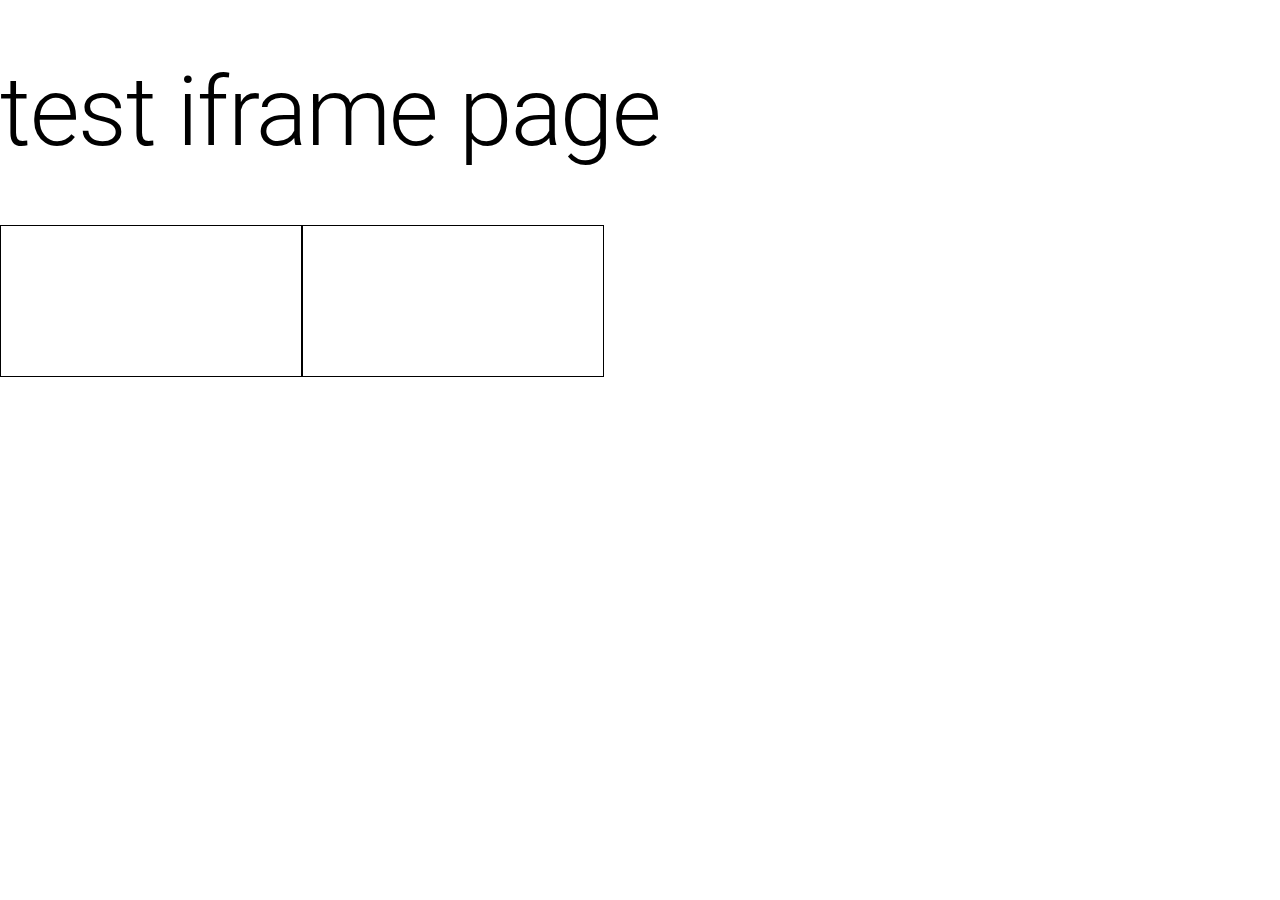
<file: index.html>
<!DOCTYPE html>
<html>
  <head>
    <title>portal</title>
    <meta charset="utf-8" />
    <meta name="description" content="portal" />
    <meta name="format-detection" content="telephone=no" />
    <meta name="msapplication-tap-highlight" content="no" />
    <meta
      name="viewport"
      content="user-scalable=no,initial-scale=1,maximum-scale=1,minimum-scale=1,width=device-width"
    />
    <link rel=icon type=image/png sizes=128x128
    href=/icons/favicon-128x128.png><link rel=icon type=image/png sizes=96x96
    href=/icons/favicon-96x96.png><link rel=icon type=image/png sizes=32x32
    href=/icons/favicon-32x32.png><link rel=icon type=image/png sizes=16x16
    href=/icons/favicon-16x16.png><link rel=icon type=image/ico
    href=/favicon.ico>
    <script type="module" crossorigin src="/assets/index-BhXcGIe_.js"></script>
    <link rel="stylesheet" crossorigin href="/assets/index-DzYU7XBx.css" />
  </head>
  <body>
    <div id="q-app"></div>
    <script>
      // Single Page Apps for GitHub Pages
      // MIT License
      // https://github.com/rafgraph/spa-github-pages
      // This script checks to see if a redirect is present in the query string,
      // converts it back into the correct url and adds it to the
      // browser's history using window.history.replaceState(...),
      // which won't cause the browser to attempt to load the new url.
      // When the single page app is loaded further down in this file,
      // the correct url will be waiting in the browser's history for
      // the single page app to route accordingly.

      (function (l) {
        if (l.search[1] === "/") {
          var parts = l.search.slice(1).split("&");
          var path = parts[0]; // First part is the route (e.g., "/report")
          var query = parts
            .slice(1)
            .map((s) => s.replace(/~and~/g, "&"))
            .join("&"); // Rest are query params
          window.history.replaceState(
            null,
            null,
            path + (query ? "?" + query : "") + l.hash
          );
        }
      })(window.location);
    </script>
  </body>
</html>
</file>
<file: assets/index-DzYU7XBx.css>
@charset "UTF-8";@font-face{font-family:Roboto;font-style:normal;font-weight:100;src:url(/assets/KFOkCnqEu92Fr1MmgVxIIzQ-Y2mpUUkw.woff) format("woff")}@font-face{font-family:Roboto;font-style:normal;font-weight:300;src:url(/assets/KFOlCnqEu92Fr1MmSU5fBBc--CrFzpgl6.woff) format("woff")}@font-face{font-family:Roboto;font-style:normal;font-weight:400;src:url(/assets/KFOmCnqEu92Fr1Mu4mxM-DAYh6T4l.woff) format("woff")}@font-face{font-family:Roboto;font-style:normal;font-weight:500;src:url(/assets/KFOlCnqEu92Fr1MmEU9fBBc--ViM7Ag4Q.woff) format("woff")}@font-face{font-family:Roboto;font-style:normal;font-weight:700;src:url(/assets/KFOlCnqEu92Fr1MmWUlfBBc--CW3_XjG_.woff) format("woff")}@font-face{font-family:Roboto;font-style:normal;font-weight:900;src:url(/assets/KFOlCnqEu92Fr1MmYUtfBBc--Dr8fnyGc.woff) format("woff")}@font-face{font-family:Material Icons;font-style:normal;font-weight:400;font-display:block;src:url(/assets/flUhRq6tzZclQEJ-Vdg-IuiaDsNcIhQ8tQ-D-x-0Q06.woff2) format("woff2"),url(/assets/flUhRq6tzZclQEJ-Vdg-IuiaDsNa-Dr0goTwe.woff) format("woff")}.material-icons{font-family:Material Icons;font-weight:400;font-style:normal;display:inline-block;line-height:1;text-transform:none;letter-spacing:normal;word-wrap:normal;white-space:nowrap;direction:ltr;-webkit-font-smoothing:antialiased;text-rendering:optimizeLegibility;-moz-osx-font-smoothing:grayscale;font-feature-settings:"liga"}/*!
 * * Quasar Framework v2.17.6
 * * (c) 2015-present Razvan Stoenescu
 * * Released under the MIT License.
 * */*,*:before,*:after{box-sizing:inherit;-webkit-tap-highlight-color:transparent;-moz-tap-highlight-color:transparent}html,body,#q-app{width:100%;direction:ltr}body.platform-ios.within-iframe,body.platform-ios.within-iframe #q-app{width:100px;min-width:100%}html,body{margin:0;box-sizing:border-box}article,aside,details,figcaption,figure,footer,header,main,menu,nav,section,summary{display:block}abbr[title]{border-bottom:none;text-decoration:underline;-webkit-text-decoration:underline dotted;text-decoration:underline dotted}img{border-style:none}code,kbd,pre,samp{font-family:monospace,monospace;font-size:1em}hr{box-sizing:content-box;height:0;overflow:visible}button,input,optgroup,select,textarea{font:inherit;font-family:inherit;margin:0}optgroup{font-weight:700}button,input,select{overflow:visible;text-transform:none}button::-moz-focus-inner,input::-moz-focus-inner{border:0;padding:0}button:-moz-focusring,input:-moz-focusring{outline:1px dotted ButtonText}fieldset{padding:.35em .75em .625em}legend{box-sizing:border-box;color:inherit;display:table;max-width:100%;padding:0;white-space:normal}progress{vertical-align:baseline}textarea{overflow:auto}input[type=search]::-webkit-search-cancel-button,input[type=search]::-webkit-search-decoration{-webkit-appearance:none}.q-icon{line-height:1;width:1em;height:1em;flex-shrink:0;letter-spacing:normal;text-transform:none;white-space:nowrap;word-wrap:normal;direction:ltr;text-align:center;position:relative;box-sizing:content-box;fill:currentColor}.q-icon:before,.q-icon:after{width:100%;height:100%;display:flex!important;align-items:center;justify-content:center}.q-icon>svg,.q-icon>img{width:100%;height:100%}.q-icon>div{box-sizing:border-box}.q-icon,.material-icons,.material-icons-outlined,.material-icons-round,.material-icons-sharp,.material-symbols-outlined,.material-symbols-rounded,.material-symbols-sharp{-webkit-user-select:none;user-select:none;cursor:inherit;font-size:inherit;display:inline-flex;align-items:center;justify-content:center;vertical-align:middle}.q-panel{height:100%;width:100%}.q-panel>div{height:100%;width:100%}.q-panel-parent{overflow:hidden;position:relative}.q-loading-bar{position:fixed;z-index:9998;transition:transform .5s cubic-bezier(0,0,.2,1),opacity .5s;background:#f44336}.q-loading-bar--top{left:0;right:0;top:0;width:100%}.q-loading-bar--bottom{left:0;right:0;bottom:0;width:100%}.q-loading-bar--right{top:0;bottom:0;right:0;height:100%}.q-loading-bar--left{top:0;bottom:0;left:0;height:100%}.q-avatar{position:relative;vertical-align:middle;display:inline-block;border-radius:50%;font-size:48px;height:1em;width:1em}.q-avatar__content{font-size:.5em;line-height:.5em}.q-avatar__content,.q-avatar img:not(.q-icon):not(.q-img__image){border-radius:inherit;height:inherit;width:inherit}.q-avatar--square{border-radius:0}.q-badge{background-color:var(--q-primary);color:#fff;padding:2px 6px;border-radius:4px;font-size:12px;line-height:1;min-height:12px;font-weight:400;vertical-align:baseline}.q-badge--single-line{white-space:nowrap}.q-badge--multi-line{word-break:break-all;word-wrap:break-word}.q-badge--floating{position:absolute;top:-4px;right:-3px;cursor:inherit}.q-badge--transparent{opacity:.8}.q-badge--outline{background-color:transparent;border:1px solid currentColor}.q-badge--rounded{border-radius:1em}.q-banner{min-height:54px;padding:8px 16px;background:#fff}.q-banner--top-padding{padding-top:14px}.q-banner__avatar{min-width:1px!important}.q-banner__avatar>.q-avatar{font-size:46px}.q-banner__avatar>.q-icon{font-size:40px}.q-banner__avatar:not(:empty)+.q-banner__content{padding-left:16px}.q-banner__actions.col-auto{padding-left:16px}.q-banner__actions.col-all .q-btn-item{margin:4px 0 0 4px}.q-banner--dense{min-height:32px;padding:8px}.q-banner--dense.q-banner--top-padding{padding-top:12px}.q-banner--dense .q-banner__avatar>.q-avatar,.q-banner--dense .q-banner__avatar>.q-icon{font-size:28px}.q-banner--dense .q-banner__avatar:not(:empty)+.q-banner__content{padding-left:8px}.q-banner--dense .q-banner__actions.col-auto{padding-left:8px}.q-bar{background:#0003}.q-bar>.q-icon{margin-left:2px}.q-bar>div,.q-bar>div+.q-icon{margin-left:8px}.q-bar>.q-btn{margin-left:2px}.q-bar>.q-icon:first-child,.q-bar>.q-btn:first-child,.q-bar>div:first-child{margin-left:0}.q-bar--standard{padding:0 12px;height:32px;font-size:18px}.q-bar--standard>div{font-size:16px}.q-bar--standard .q-btn{font-size:11px}.q-bar--dense{padding:0 8px;height:24px;font-size:14px}.q-bar--dense .q-btn{font-size:8px}.q-bar--dark{background:#ffffff26}.q-breadcrumbs__el{color:inherit}.q-breadcrumbs__el-icon{font-size:125%}.q-breadcrumbs__el-icon--with-label{margin-right:8px}[dir=rtl] .q-breadcrumbs__separator .q-icon{transform:scaleX(-1)}.q-btn{display:inline-flex;flex-direction:column;align-items:stretch;position:relative;outline:0;border:0;vertical-align:middle;font-size:14px;line-height:1.715em;text-decoration:none;color:inherit;background:transparent;font-weight:500;text-transform:uppercase;text-align:center;width:auto;height:auto;cursor:default;padding:4px 16px;min-height:2.572em}.q-btn .q-icon,.q-btn .q-spinner{font-size:1.715em}.q-btn.disabled{opacity:.7!important}.q-btn:before{content:"";display:block;position:absolute;left:0;right:0;top:0;bottom:0;border-radius:inherit;box-shadow:0 1px 5px #0003,0 2px 2px #00000024,0 3px 1px -2px #0000001f}.q-btn--actionable{cursor:pointer}.q-btn--actionable.q-btn--standard:before{transition:box-shadow .3s cubic-bezier(.25,.8,.5,1)}.q-btn--actionable.q-btn--standard:active:before,.q-btn--actionable.q-btn--standard.q-btn--active:before{box-shadow:0 3px 5px -1px #0003,0 5px 8px #00000024,0 1px 14px #0000001f}.q-btn--no-uppercase{text-transform:none}.q-btn--rectangle{border-radius:3px}.q-btn--outline{background:transparent!important}.q-btn--outline:before{border:1px solid currentColor}.q-btn--push{border-radius:7px}.q-btn--push:before{border-bottom:3px solid rgba(0,0,0,.15)}.q-btn--push.q-btn--actionable{transition:transform .3s cubic-bezier(.25,.8,.5,1)}.q-btn--push.q-btn--actionable:before{transition:border-width .3s cubic-bezier(.25,.8,.5,1)}.q-btn--push.q-btn--actionable:active,.q-btn--push.q-btn--actionable.q-btn--active{transform:translateY(2px)}.q-btn--push.q-btn--actionable:active:before,.q-btn--push.q-btn--actionable.q-btn--active:before{border-bottom-width:0}.q-btn--rounded{border-radius:28px}.q-btn--round{border-radius:50%;padding:0;min-width:3em;min-height:3em}.q-btn--square{border-radius:0}.q-btn--flat:before,.q-btn--outline:before,.q-btn--unelevated:before{box-shadow:none}.q-btn--dense{padding:.285em;min-height:2em}.q-btn--dense.q-btn--round{padding:0;min-height:2.4em;min-width:2.4em}.q-btn--dense .on-left{margin-right:6px}.q-btn--dense .on-right{margin-left:6px}.q-btn--fab .q-icon,.q-btn--fab-mini .q-icon{font-size:24px}.q-btn--fab{padding:16px;min-height:56px;min-width:56px}.q-btn--fab .q-icon{margin:auto}.q-btn--fab-mini{padding:8px;min-height:40px;min-width:40px}.q-btn__content{transition:opacity .3s;z-index:0}.q-btn__content--hidden{opacity:0;pointer-events:none}.q-btn__progress{border-radius:inherit;z-index:0}.q-btn__progress-indicator{z-index:-1;transform:translate(-100%);background:#ffffff40}.q-btn__progress--dark .q-btn__progress-indicator{background:#0003}.q-btn--flat .q-btn__progress-indicator,.q-btn--outline .q-btn__progress-indicator{opacity:.2;background:currentColor}.q-btn-dropdown--split .q-btn-dropdown__arrow-container{padding:0 4px}.q-btn-dropdown--split .q-btn-dropdown__arrow-container.q-btn--outline{border-left:1px solid currentColor}.q-btn-dropdown--split .q-btn-dropdown__arrow-container:not(.q-btn--outline){border-left:1px solid rgba(255,255,255,.3)}.q-btn-dropdown--simple *+.q-btn-dropdown__arrow{margin-left:8px}.q-btn-dropdown__arrow{transition:transform .28s}.q-btn-dropdown--current{flex-grow:1}.q-btn-group{border-radius:3px;box-shadow:0 1px 5px #0003,0 2px 2px #00000024,0 3px 1px -2px #0000001f;vertical-align:middle}.q-btn-group>.q-btn-item{border-radius:inherit;align-self:stretch}.q-btn-group>.q-btn-item:before{box-shadow:none}.q-btn-group>.q-btn-item .q-badge--floating{right:0}.q-btn-group>.q-btn-group{box-shadow:none}.q-btn-group>.q-btn-group:first-child>.q-btn:first-child{border-top-left-radius:inherit;border-bottom-left-radius:inherit}.q-btn-group>.q-btn-group:last-child>.q-btn:last-child{border-top-right-radius:inherit;border-bottom-right-radius:inherit}.q-btn-group>.q-btn-group:not(:first-child)>.q-btn:first-child:before{border-left:0}.q-btn-group>.q-btn-group:not(:last-child)>.q-btn:last-child:before{border-right:0}.q-btn-group>.q-btn-item:not(:last-child){border-top-right-radius:0;border-bottom-right-radius:0}.q-btn-group>.q-btn-item:not(:first-child){border-top-left-radius:0;border-bottom-left-radius:0}.q-btn-group>.q-btn-item.q-btn--standard:before{z-index:-1}.q-btn-group--push{border-radius:7px}.q-btn-group--push>.q-btn--push.q-btn--actionable{transform:none}.q-btn-group--push>.q-btn--push.q-btn--actionable .q-btn__content{transition:margin-top .3s cubic-bezier(.25,.8,.5,1),margin-bottom .3s cubic-bezier(.25,.8,.5,1)}.q-btn-group--push>.q-btn--push.q-btn--actionable:active .q-btn__content,.q-btn-group--push>.q-btn--push.q-btn--actionable.q-btn--active .q-btn__content{margin-top:2px;margin-bottom:-2px}.q-btn-group--rounded{border-radius:28px}.q-btn-group--square{border-radius:0}.q-btn-group--flat,.q-btn-group--outline,.q-btn-group--unelevated{box-shadow:none}.q-btn-group--outline>.q-separator{display:none}.q-btn-group--outline>.q-btn-item+.q-btn-item:before{border-left:0}.q-btn-group--outline>.q-btn-item:not(:last-child):before{border-right:0}.q-btn-group--stretch{align-self:stretch;border-radius:0}.q-btn-group--glossy>.q-btn-item{background-image:linear-gradient(to bottom,#ffffff4d,#fff0 50%,#0000001f 51%,#0000000a)!important}.q-btn-group--spread>.q-btn-group{display:flex!important}.q-btn-group--spread>.q-btn-item,.q-btn-group--spread>.q-btn-group>.q-btn-item:not(.q-btn-dropdown__arrow-container){width:auto;min-width:0;max-width:100%;flex:10000 1 0%}.q-btn-toggle{position:relative}.q-card{box-shadow:0 1px 5px #0003,0 2px 2px #00000024,0 3px 1px -2px #0000001f;border-radius:4px;vertical-align:top;background:#fff;position:relative}.q-card>div:not(.q--avoid-card-border),.q-card>img:not(.q--avoid-card-border){border-radius:0}.q-card>div:nth-child(1 of:not(.q--avoid-card-border)),.q-card>img:nth-child(1 of:not(.q--avoid-card-border)){border-top:0;border-top-left-radius:inherit;border-top-right-radius:inherit}.q-card>div:nth-last-child(1 of:not(.q--avoid-card-border)),.q-card>img:nth-last-child(1 of:not(.q--avoid-card-border)){border-bottom:0;border-bottom-left-radius:inherit;border-bottom-right-radius:inherit}.q-card>div:not(.q--avoid-card-border){border-left:0;border-right:0;box-shadow:none}.q-card--bordered{border:1px solid rgba(0,0,0,.12)}.q-card--dark{border-color:#ffffff47;box-shadow:0 1px 5px #fff3,0 2px 2px #ffffff24,0 3px 1px -2px #ffffff1f}.q-card__section{position:relative}.q-card__section--vert{padding:16px}.q-card__section--horiz>div:not(.q--avoid-card-border),.q-card__section--horiz>img:not(.q--avoid-card-border){border-radius:0}.q-card__section--horiz>div:nth-child(1 of:not(.q--avoid-card-border)),.q-card__section--horiz>img:nth-child(1 of:not(.q--avoid-card-border)){border-top-left-radius:inherit;border-bottom-left-radius:inherit}.q-card__section--horiz>div:nth-last-child(1 of:not(.q--avoid-card-border)),.q-card__section--horiz>img:nth-last-child(1 of:not(.q--avoid-card-border)){border-top-right-radius:inherit;border-bottom-right-radius:inherit}.q-card__section--horiz>div:not(.q--avoid-card-border){border-top:0;border-bottom:0;box-shadow:none}.q-card__actions{padding:8px;align-items:center}.q-card__actions .q-btn--rectangle{padding:0 8px}.q-card__actions--horiz>.q-btn-item+.q-btn-item,.q-card__actions--horiz>.q-btn-group+.q-btn-item,.q-card__actions--horiz>.q-btn-item+.q-btn-group{margin-left:8px}.q-card__actions--vert>.q-btn-item.q-btn--round{align-self:center}.q-card__actions--vert>.q-btn-item+.q-btn-item,.q-card__actions--vert>.q-btn-group+.q-btn-item,.q-card__actions--vert>.q-btn-item+.q-btn-group{margin-top:4px}.q-card__actions--vert>.q-btn-group>.q-btn-item{flex-grow:1}.q-card>img{display:block;width:100%;max-width:100%;border:0}.q-carousel{background-color:#fff;height:400px}.q-carousel__slide{min-height:100%;background-size:cover;background-position:50%}.q-carousel__slide,.q-carousel .q-carousel--padding{padding:16px}.q-carousel__slides-container{height:100%}.q-carousel__control{color:#fff}.q-carousel__arrow{pointer-events:none}.q-carousel__arrow .q-icon{font-size:28px}.q-carousel__arrow .q-btn{pointer-events:all}.q-carousel__prev-arrow--horizontal,.q-carousel__next-arrow--horizontal{top:16px;bottom:16px}.q-carousel__prev-arrow--horizontal{left:16px}.q-carousel__next-arrow--horizontal{right:16px}.q-carousel__prev-arrow--vertical,.q-carousel__next-arrow--vertical{left:16px;right:16px}.q-carousel__prev-arrow--vertical{top:16px}.q-carousel__next-arrow--vertical{bottom:16px}.q-carousel__navigation--top,.q-carousel__navigation--bottom{left:16px;right:16px;overflow-x:auto;overflow-y:hidden}.q-carousel__navigation--top{top:16px}.q-carousel__navigation--bottom{bottom:16px}.q-carousel__navigation--left,.q-carousel__navigation--right{top:16px;bottom:16px;overflow-x:hidden;overflow-y:auto}.q-carousel__navigation--left>.q-carousel__navigation-inner,.q-carousel__navigation--right>.q-carousel__navigation-inner{flex-direction:column}.q-carousel__navigation--left{left:16px}.q-carousel__navigation--right{right:16px}.q-carousel__navigation-inner{flex:1 1 auto}.q-carousel__navigation .q-btn{margin:6px 4px;padding:5px}.q-carousel__navigation-icon--inactive{opacity:.7}.q-carousel .q-carousel__thumbnail{margin:2px;height:50px;width:auto;display:inline-block;cursor:pointer;border:1px solid transparent;border-radius:4px;vertical-align:middle;opacity:.7;transition:opacity .3s}.q-carousel .q-carousel__thumbnail:hover,.q-carousel .q-carousel__thumbnail--active{opacity:1}.q-carousel .q-carousel__thumbnail--active{border-color:currentColor;cursor:default}.q-carousel--navigation-top.q-carousel--with-padding .q-carousel__slide,.q-carousel--navigation-top .q-carousel--padding,.q-carousel--arrows-vertical.q-carousel--with-padding .q-carousel__slide,.q-carousel--arrows-vertical .q-carousel--padding{padding-top:60px}.q-carousel--navigation-bottom.q-carousel--with-padding .q-carousel__slide,.q-carousel--navigation-bottom .q-carousel--padding,.q-carousel--arrows-vertical.q-carousel--with-padding .q-carousel__slide,.q-carousel--arrows-vertical .q-carousel--padding{padding-bottom:60px}.q-carousel--navigation-left.q-carousel--with-padding .q-carousel__slide,.q-carousel--navigation-left .q-carousel--padding,.q-carousel--arrows-horizontal.q-carousel--with-padding .q-carousel__slide,.q-carousel--arrows-horizontal .q-carousel--padding{padding-left:60px}.q-carousel--navigation-right.q-carousel--with-padding .q-carousel__slide,.q-carousel--navigation-right .q-carousel--padding,.q-carousel--arrows-horizontal.q-carousel--with-padding .q-carousel__slide,.q-carousel--arrows-horizontal .q-carousel--padding{padding-right:60px}.q-carousel.fullscreen{height:100%}.q-message-name{font-size:small}.q-message-label{margin:24px 0;text-align:center;font-size:small}.q-message-stamp{color:inherit;margin-top:4px;opacity:.6;display:none;font-size:small}.q-message-avatar{border-radius:50%;width:48px;height:48px;min-width:48px}.q-message{margin-bottom:8px}.q-message:first-child .q-message-label{margin-top:0}.q-message-avatar--received{margin-right:8px}.q-message-text--received{color:#81c784;border-radius:4px 4px 4px 0}.q-message-text--received:last-child:before{right:100%;border-right:0 solid transparent;border-left:8px solid transparent;border-bottom:8px solid currentColor}.q-message-text-content--received{color:#000}.q-message-name--sent{text-align:right}.q-message-avatar--sent{margin-left:8px}.q-message-container--sent{flex-direction:row-reverse}.q-message-text--sent{color:#e0e0e0;border-radius:4px 4px 0}.q-message-text--sent:last-child:before{left:100%;border-left:0 solid transparent;border-right:8px solid transparent;border-bottom:8px solid currentColor}.q-message-text-content--sent{color:#000}.q-message-text{background:currentColor;padding:8px;line-height:1.2;word-break:break-word;position:relative}.q-message-text+.q-message-text{margin-top:3px}.q-message-text:last-child{min-height:48px}.q-message-text:last-child .q-message-stamp{display:block}.q-message-text:last-child:before{content:"";position:absolute;bottom:0;width:0;height:0}.q-checkbox{vertical-align:middle}.q-checkbox__native{width:1px;height:1px}.q-checkbox__bg,.q-checkbox__icon-container{-webkit-user-select:none;user-select:none}.q-checkbox__bg{top:25%;left:25%;width:50%;height:50%;border:2px solid currentColor;border-radius:2px;transition:background .22s cubic-bezier(0,0,.2,1) 0ms;-webkit-print-color-adjust:exact}.q-checkbox__icon{color:currentColor;font-size:.5em}.q-checkbox__svg{color:#fff}.q-checkbox__truthy{stroke:currentColor;stroke-width:3.12px;stroke-dashoffset:29.78334;stroke-dasharray:29.78334}.q-checkbox__indet{fill:currentColor;transform-origin:50% 50%;transform:rotate(-280deg) scale(0)}.q-checkbox__inner{font-size:40px;width:1em;min-width:1em;height:1em;outline:0;border-radius:50%;color:#0000008a}.q-checkbox__inner--truthy,.q-checkbox__inner--indet{color:var(--q-primary)}.q-checkbox__inner--truthy .q-checkbox__bg,.q-checkbox__inner--indet .q-checkbox__bg{background:currentColor}.q-checkbox__inner--truthy path{stroke-dashoffset:0;transition:stroke-dashoffset .18s cubic-bezier(.4,0,.6,1) 0ms}.q-checkbox__inner--indet .q-checkbox__indet{transform:rotate(0) scale(1);transition:transform .22s cubic-bezier(0,0,.2,1) 0ms}.q-checkbox.disabled{opacity:.75!important}.q-checkbox--dark .q-checkbox__inner{color:#ffffffb3}.q-checkbox--dark .q-checkbox__inner:before{opacity:.32!important}.q-checkbox--dark .q-checkbox__inner--truthy,.q-checkbox--dark .q-checkbox__inner--indet{color:var(--q-primary)}.q-checkbox--dense .q-checkbox__inner{width:.5em;min-width:.5em;height:.5em}.q-checkbox--dense .q-checkbox__bg{left:5%;top:5%;width:90%;height:90%}.q-checkbox--dense .q-checkbox__label{padding-left:.5em}.q-checkbox--dense.reverse .q-checkbox__label{padding-left:0;padding-right:.5em}body.desktop .q-checkbox:not(.disabled) .q-checkbox__inner:before{content:"";position:absolute;top:0;right:0;bottom:0;left:0;border-radius:50%;background:currentColor;opacity:.12;transform:scale3d(0,0,1);transition:transform .22s cubic-bezier(0,0,.2,1)}body.desktop .q-checkbox:not(.disabled):focus .q-checkbox__inner:before,body.desktop .q-checkbox:not(.disabled):hover .q-checkbox__inner:before{transform:scaleZ(1)}body.desktop .q-checkbox--dense:not(.disabled):focus .q-checkbox__inner:before,body.desktop .q-checkbox--dense:not(.disabled):hover .q-checkbox__inner:before{transform:scale3d(1.4,1.4,1)}.q-chip{vertical-align:middle;border-radius:16px;outline:0;position:relative;height:2em;max-width:100%;margin:4px;background:#e0e0e0;color:#000000de;font-size:14px;padding:.5em .9em}.q-chip--colored .q-chip__icon,.q-chip--dark .q-chip__icon{color:inherit}.q-chip--outline{background:transparent!important;border:1px solid currentColor}.q-chip .q-avatar{font-size:2em;margin-left:-.45em;margin-right:.2em;border-radius:16px}.q-chip--selected .q-avatar{display:none}.q-chip__icon{color:#0000008a;font-size:1.5em;margin:-.2em}.q-chip__icon--left{margin-right:.2em}.q-chip__icon--right{margin-left:.2em}.q-chip__icon--remove{margin-left:.1em;margin-right:-.5em;opacity:.6;outline:0}.q-chip__icon--remove:hover,.q-chip__icon--remove:focus{opacity:1}.q-chip__content{white-space:nowrap}.q-chip--dense{border-radius:12px;padding:0 .4em;height:1.5em}.q-chip--dense .q-avatar{font-size:1.5em;margin-left:-.27em;margin-right:.1em;border-radius:12px}.q-chip--dense .q-chip__icon{font-size:1.25em}.q-chip--dense .q-chip__icon--left{margin-right:.195em}.q-chip--dense .q-chip__icon--remove{margin-right:-.25em}.q-chip--square{border-radius:4px}.q-chip--square .q-avatar{border-radius:3px 0 0 3px}body.desktop .q-chip--clickable:focus{box-shadow:0 1px 3px #0003,0 1px 1px #00000024,0 2px 1px -1px #0000001f}body.desktop.body--dark .q-chip--clickable:focus{box-shadow:0 1px 3px #fff3,0 1px 1px #ffffff24,0 2px 1px -1px #ffffff1f}.q-circular-progress{display:inline-block;position:relative;vertical-align:middle;width:1em;height:1em;line-height:1}.q-circular-progress.q-focusable{border-radius:50%}.q-circular-progress__svg{width:100%;height:100%}.q-circular-progress__text{font-size:.25em}.q-circular-progress--indeterminate .q-circular-progress__svg{transform-origin:50% 50%;animation:q-spin 2s linear infinite}.q-circular-progress--indeterminate .q-circular-progress__circle{stroke-dasharray:1 400;stroke-dashoffset:0;animation:q-circular-progress-circle 1.5s ease-in-out infinite}@keyframes q-circular-progress-circle{0%{stroke-dasharray:1,400;stroke-dashoffset:0}50%{stroke-dasharray:400,400;stroke-dashoffset:-100}to{stroke-dasharray:400,400;stroke-dashoffset:-300}}.q-color-picker{overflow:hidden;background:#fff;max-width:350px;vertical-align:top;min-width:180px;border-radius:4px;box-shadow:0 1px 5px #0003,0 2px 2px #00000024,0 3px 1px -2px #0000001f}.q-color-picker .q-tab{padding:0!important}.q-color-picker--bordered{border:1px solid rgba(0,0,0,.12)}.q-color-picker__header-tabs{height:32px}.q-color-picker__header input{line-height:24px;border:0}.q-color-picker__header .q-tab{min-height:32px!important;height:32px!important}.q-color-picker__header .q-tab--inactive{background:linear-gradient(to top,#0000004d,#00000026 25%,#0000001a)}.q-color-picker__error-icon{bottom:2px;right:2px;font-size:24px;opacity:0;transition:opacity .3s ease-in}.q-color-picker__header-content{position:relative;background:#fff}.q-color-picker__header-content--light{color:#000}.q-color-picker__header-content--dark{color:#fff}.q-color-picker__header-content--dark .q-tab--inactive:before{content:"";position:absolute;top:0;right:0;bottom:0;left:0;background:#fff3}.q-color-picker__header-banner{height:36px}.q-color-picker__header-bg{background:#fff;background-image:url([data-uri])!important}.q-color-picker__footer{height:36px}.q-color-picker__footer .q-tab{min-height:36px!important;height:36px!important}.q-color-picker__footer .q-tab--inactive{background:linear-gradient(to bottom,#0000004d,#00000026 25%,#0000001a)}.q-color-picker__spectrum{width:100%;height:100%}.q-color-picker__spectrum-tab{padding:0!important}.q-color-picker__spectrum-white{background:linear-gradient(to right,#fff,#fff0)}.q-color-picker__spectrum-black{background:linear-gradient(to top,#000,#0000)}.q-color-picker__spectrum-circle{width:10px;height:10px;box-shadow:0 0 0 1.5px #fff,inset 0 0 1px 1px #0000004d,0 0 1px 2px #0006;border-radius:50%;transform:translate(-5px,-5px)}.q-color-picker__hue .q-slider__track{background:linear-gradient(to right,red,#ff0 17%,#0f0 33%,#0ff,#00f 67%,#f0f 83%,red)!important;opacity:1}.q-color-picker__alpha .q-slider__track-container{padding-top:0}.q-color-picker__alpha .q-slider__track:before{content:"";position:absolute;top:0;right:0;bottom:0;left:0;border-radius:inherit;background:linear-gradient(90deg,#fff0,#757575)}.q-color-picker__sliders{padding:0 16px}.q-color-picker__sliders .q-slider__thumb{color:#424242}.q-color-picker__sliders .q-slider__thumb path{stroke-width:2px;fill:transparent}.q-color-picker__sliders .q-slider--active path{stroke-width:3px}.q-color-picker__tune-tab .q-slider{margin-left:18px;margin-right:18px}.q-color-picker__tune-tab input{font-size:11px;border:1px solid #e0e0e0;border-radius:4px;width:3.5em}.q-color-picker__palette-tab{padding:0!important}.q-color-picker__palette-rows--editable .q-color-picker__cube{cursor:pointer}.q-color-picker__cube{padding-bottom:10%;width:10%!important}.q-color-picker input{color:inherit;background:transparent;outline:0;text-align:center}.q-color-picker .q-tabs{overflow:hidden}.q-color-picker .q-tab--active{box-shadow:0 0 14px 3px #0003}.q-color-picker .q-tab--active .q-focus-helper,.q-color-picker .q-tab__indicator{display:none}.q-color-picker .q-tab-panels{background:inherit}.q-color-picker--dark{box-shadow:0 1px 5px #fff3,0 2px 2px #ffffff24,0 3px 1px -2px #ffffff1f}.q-color-picker--dark .q-color-picker__tune-tab input{border:1px solid rgba(255,255,255,.3)}.q-color-picker--dark .q-slider__thumb{color:#fafafa}.q-date{display:inline-flex;box-shadow:0 1px 5px #0003,0 2px 2px #00000024,0 3px 1px -2px #0000001f;border-radius:4px;background:#fff;width:290px;min-width:290px;max-width:100%}.q-date--bordered{border:1px solid rgba(0,0,0,.12)}.q-date__header{border-top-left-radius:inherit;color:#fff;background-color:var(--q-primary);padding:16px}.q-date__actions{padding:0 16px 16px}.q-date__content,.q-date__main{outline:0}.q-date__content .q-btn{font-weight:400}.q-date__header-link{opacity:.64;outline:0;transition:opacity .3s ease-out}.q-date__header-link--active,.q-date__header-link:hover,.q-date__header-link:focus{opacity:1}.q-date__header-subtitle{font-size:14px;line-height:1.75;letter-spacing:.00938em}.q-date__header-title-label{font-size:24px;line-height:1.2;letter-spacing:.00735em}.q-date__view{height:100%;width:100%;min-height:290px;padding:16px}.q-date__navigation{height:12.5%}.q-date__navigation>div:first-child{width:8%;min-width:24px;justify-content:flex-end}.q-date__navigation>div:last-child{width:8%;min-width:24px;justify-content:flex-start}.q-date__calendar-weekdays{height:12.5%}.q-date__calendar-weekdays>div{opacity:.38;font-size:12px}.q-date__calendar-item{display:inline-flex;align-items:center;justify-content:center;vertical-align:middle;width:14.285%!important;height:12.5%!important;position:relative;padding:1px}.q-date__calendar-item:after{content:"";position:absolute;pointer-events:none;top:1px;right:0;bottom:1px;left:0;border-style:dashed;border-color:transparent;border-width:1px}.q-date__calendar-item>div,.q-date__calendar-item button{width:30px;height:30px;border-radius:50%}.q-date__calendar-item>div{line-height:30px;text-align:center}.q-date__calendar-item>button{line-height:22px}.q-date__calendar-item--out{opacity:.18}.q-date__calendar-item--fill{visibility:hidden}.q-date__range:before,.q-date__range-from:before,.q-date__range-to:before{content:"";background-color:currentColor;position:absolute;top:1px;bottom:1px;left:0;right:0;opacity:.3}.q-date__range:nth-child(7n-6):before,.q-date__range-from:nth-child(7n-6):before,.q-date__range-to:nth-child(7n-6):before{border-top-left-radius:0;border-bottom-left-radius:0}.q-date__range:nth-child(7n):before,.q-date__range-from:nth-child(7n):before,.q-date__range-to:nth-child(7n):before{border-top-right-radius:0;border-bottom-right-radius:0}.q-date__range-from:before{left:50%}.q-date__range-to:before{right:50%}.q-date__edit-range:after{border-color:currentColor transparent}.q-date__edit-range:nth-child(7n-6):after{border-top-left-radius:0;border-bottom-left-radius:0}.q-date__edit-range:nth-child(7n):after{border-top-right-radius:0;border-bottom-right-radius:0}.q-date__edit-range-from:after,.q-date__edit-range-from-to:after{left:4px;border-left-color:currentColor;border-top-color:currentColor;border-bottom-color:currentColor;border-top-left-radius:28px;border-bottom-left-radius:28px}.q-date__edit-range-to:after,.q-date__edit-range-from-to:after{right:4px;border-right-color:currentColor;border-top-color:currentColor;border-bottom-color:currentColor;border-top-right-radius:28px;border-bottom-right-radius:28px}.q-date__calendar-days-container{height:75%;min-height:192px}.q-date__calendar-days>div{height:16.66%!important}.q-date__event{position:absolute;bottom:2px;left:50%;height:5px;width:8px;border-radius:5px;background-color:var(--q-secondary);transform:translate3d(-50%,0,0)}.q-date__today{box-shadow:0 0 1px 0 currentColor}.q-date__years-content{padding:0 8px}.q-date__years-item,.q-date__months-item{flex:0 0 33.3333%}.q-date.disabled .q-date__header,.q-date.disabled .q-date__content,.q-date--readonly .q-date__header,.q-date--readonly .q-date__content{pointer-events:none}.q-date--readonly .q-date__navigation{display:none}.q-date--portrait{flex-direction:column}.q-date--portrait-standard .q-date__content{height:calc(100% - 86px)}.q-date--portrait-standard .q-date__header{border-top-right-radius:inherit;height:86px}.q-date--portrait-standard .q-date__header-title{align-items:center;height:30px}.q-date--portrait-minimal .q-date__content{height:100%}.q-date--landscape{flex-direction:row;align-items:stretch;min-width:420px}.q-date--landscape>div{display:flex;flex-direction:column}.q-date--landscape .q-date__content{height:100%}.q-date--landscape-standard{min-width:420px}.q-date--landscape-standard .q-date__header{border-bottom-left-radius:inherit;min-width:110px;width:110px}.q-date--landscape-standard .q-date__header-title{flex-direction:column}.q-date--landscape-standard .q-date__header-today{margin-top:12px;margin-left:-8px}.q-date--landscape-minimal{width:310px}.q-date--dark{box-shadow:0 1px 5px #fff3,0 2px 2px #ffffff24,0 3px 1px -2px #ffffff1f;border-color:#ffffff47}.q-dialog__title{font-size:1.25rem;font-weight:500;line-height:1.6;letter-spacing:.0125em}.q-dialog__progress{font-size:4rem}.q-dialog__inner{outline:0}.q-dialog__inner>div{pointer-events:all;overflow:auto;-webkit-overflow-scrolling:touch;will-change:scroll-position;border-radius:4px}.q-dialog__inner--square>div{border-radius:0!important}.q-dialog__inner>.q-card>.q-card__actions .q-btn--rectangle{min-width:64px}.q-dialog__inner--minimized{padding:24px}.q-dialog__inner--minimized>div{max-height:calc(100vh - 48px)}.q-dialog__inner--maximized>div{height:100%;width:100%;max-height:100vh;max-width:100vw;border-radius:0!important;top:0!important;left:0!important}.q-dialog__inner--top,.q-dialog__inner--bottom{padding-top:0!important;padding-bottom:0!important}.q-dialog__inner--right,.q-dialog__inner--left{padding-right:0!important;padding-left:0!important}.q-dialog__inner--left:not(.q-dialog__inner--animating)>div,.q-dialog__inner--top:not(.q-dialog__inner--animating)>div{border-top-left-radius:0}.q-dialog__inner--right:not(.q-dialog__inner--animating)>div,.q-dialog__inner--top:not(.q-dialog__inner--animating)>div{border-top-right-radius:0}.q-dialog__inner--left:not(.q-dialog__inner--animating)>div,.q-dialog__inner--bottom:not(.q-dialog__inner--animating)>div{border-bottom-left-radius:0}.q-dialog__inner--right:not(.q-dialog__inner--animating)>div,.q-dialog__inner--bottom:not(.q-dialog__inner--animating)>div{border-bottom-right-radius:0}.q-dialog__inner--fullwidth>div{width:100%!important;max-width:100%!important}.q-dialog__inner--fullheight>div{height:100%!important;max-height:100%!important}.q-dialog__backdrop{z-index:-1;pointer-events:all;outline:0;background:#0006}body.platform-ios .q-dialog__inner--minimized>div,body.platform-android:not(.native-mobile) .q-dialog__inner--minimized>div{max-height:calc(100vh - 108px)}body.q-ios-padding .q-dialog__inner{padding-top:20px!important;padding-top:env(safe-area-inset-top)!important;padding-bottom:env(safe-area-inset-bottom)!important}body.q-ios-padding .q-dialog__inner>div{max-height:calc(100vh - env(safe-area-inset-top) - env(safe-area-inset-bottom))!important}@media (max-width: 599.98px){.q-dialog__inner--top,.q-dialog__inner--bottom{padding-left:0;padding-right:0}.q-dialog__inner--top>div,.q-dialog__inner--bottom>div{width:100%!important}}@media (min-width: 600px){.q-dialog__inner--minimized>div{max-width:560px}}.q-body--dialog{overflow:hidden}.q-editor{border:1px solid rgba(0,0,0,.12);border-radius:4px;background-color:#fff}.q-editor.disabled{border-style:dashed}.q-editor>div:first-child,.q-editor__toolbars-container,.q-editor__toolbars-container>div:first-child{border-top-left-radius:inherit;border-top-right-radius:inherit}.q-editor__content{outline:0;padding:10px;min-height:10em;border-bottom-left-radius:inherit;border-bottom-right-radius:inherit;overflow:auto;max-width:100%}.q-editor__content pre{white-space:pre-wrap}.q-editor__content hr{border:0;outline:0;margin:1px;height:1px;background:#0000001f}.q-editor__content:empty:not(:focus):before{content:attr(placeholder);opacity:.7}.q-editor__toolbar{border-bottom:1px solid rgba(0,0,0,.12);min-height:32px}.q-editor__toolbars-container{max-width:100%}.q-editor .q-btn{margin:4px}.q-editor__toolbar-group{position:relative;margin:0 4px}.q-editor__toolbar-group+.q-editor__toolbar-group:before{content:"";position:absolute;left:-4px;top:4px;bottom:4px;width:1px;background:#0000001f}.q-editor__link-input{color:inherit;text-decoration:none;text-transform:none;border:none;border-radius:0;background:none;outline:0}.q-editor--flat,.q-editor--flat .q-editor__toolbar{border:0}.q-editor--dense .q-editor__toolbar-group{display:flex;align-items:center;flex-wrap:nowrap}.q-editor--dark{border-color:#ffffff47}.q-editor--dark .q-editor__content hr{background:#ffffff47}.q-editor--dark .q-editor__toolbar{border-color:#ffffff47}.q-editor--dark .q-editor__toolbar-group+.q-editor__toolbar-group:before{background:#ffffff47}.q-expansion-item__border{opacity:0}.q-expansion-item__toggle-icon{position:relative;transition:transform .3s}.q-expansion-item__toggle-icon--rotated{transform:rotate(180deg)}.q-expansion-item__toggle-focus{width:1em!important;height:1em!important;position:relative!important}.q-expansion-item__toggle-focus+.q-expansion-item__toggle-icon{margin-top:-1em}.q-expansion-item--standard.q-expansion-item--expanded>div>.q-expansion-item__border{opacity:1}.q-expansion-item--popup{transition:padding .5s}.q-expansion-item--popup>.q-expansion-item__container{border:1px solid rgba(0,0,0,.12)}.q-expansion-item--popup>.q-expansion-item__container>.q-separator{display:none}.q-expansion-item--popup.q-expansion-item--collapsed{padding:0 15px}.q-expansion-item--popup.q-expansion-item--expanded{padding:15px 0}.q-expansion-item--popup.q-expansion-item--expanded+.q-expansion-item--popup.q-expansion-item--expanded{padding-top:0}.q-expansion-item--popup.q-expansion-item--collapsed:not(:first-child)>.q-expansion-item__container{border-top-width:0}.q-expansion-item--popup.q-expansion-item--expanded+.q-expansion-item--popup.q-expansion-item--collapsed>.q-expansion-item__container{border-top-width:1px}.q-expansion-item__content>.q-card{box-shadow:none;border-radius:0}.q-expansion-item:first-child>div>.q-expansion-item__border--top{opacity:0}.q-expansion-item:last-child>div>.q-expansion-item__border--bottom{opacity:0}.q-expansion-item--expanded+.q-expansion-item--expanded>div>.q-expansion-item__border--top{opacity:0}.q-expansion-item--expanded .q-textarea--autogrow textarea{animation:q-expansion-done 0s}@keyframes q-expansion-done{0%{--q-exp-done: 1}}.z-fab{z-index:990}.q-fab{position:relative;vertical-align:middle}.q-fab>.q-btn{width:100%}.q-fab--form-rounded{border-radius:28px}.q-fab--form-square{border-radius:4px}.q-fab__icon,.q-fab__active-icon{transition:opacity .4s,transform .4s}.q-fab__icon{opacity:1;transform:rotate(0)}.q-fab__active-icon{opacity:0;transform:rotate(-180deg)}.q-fab__label--external{position:absolute;padding:0 8px;transition:opacity .18s cubic-bezier(.65,.815,.735,.395)}.q-fab__label--external-hidden{opacity:0;pointer-events:none}.q-fab__label--external-left{top:50%;left:-12px;transform:translate(-100%,-50%)}.q-fab__label--external-right{top:50%;right:-12px;transform:translate(100%,-50%)}.q-fab__label--external-bottom{bottom:-12px;left:50%;transform:translate(-50%,100%)}.q-fab__label--external-top{top:-12px;left:50%;transform:translate(-50%,-100%)}.q-fab__label--internal{padding:0;transition:font-size .12s cubic-bezier(.65,.815,.735,.395),max-height .12s cubic-bezier(.65,.815,.735,.395),opacity .07s cubic-bezier(.65,.815,.735,.395);max-height:30px}.q-fab__label--internal-hidden{font-size:0;opacity:0}.q-fab__label--internal-top{padding-bottom:.12em}.q-fab__label--internal-bottom{padding-top:.12em}.q-fab__label--internal-top.q-fab__label--internal-hidden,.q-fab__label--internal-bottom.q-fab__label--internal-hidden{max-height:0}.q-fab__label--internal-left{padding-left:.285em;padding-right:.571em}.q-fab__label--internal-right{padding-right:.285em;padding-left:.571em}.q-fab__icon-holder{min-width:24px;min-height:24px;position:relative}.q-fab__icon-holder--opened .q-fab__icon{transform:rotate(180deg);opacity:0}.q-fab__icon-holder--opened .q-fab__active-icon{transform:rotate(0);opacity:1}.q-fab__actions{position:absolute;opacity:0;transition:transform .18s ease-in,opacity .18s ease-in;pointer-events:none;align-items:center;justify-content:center;align-self:center;padding:3px}.q-fab__actions .q-btn{margin:5px}.q-fab__actions--right{transform-origin:0 50%;transform:scale(.4) translate(-62px);height:56px;left:100%;margin-left:9px}.q-fab__actions--left{transform-origin:100% 50%;transform:scale(.4) translate(62px);height:56px;right:100%;margin-right:9px;flex-direction:row-reverse}.q-fab__actions--up{transform-origin:50% 100%;transform:scale(.4) translateY(62px);width:56px;bottom:100%;margin-bottom:9px;flex-direction:column-reverse}.q-fab__actions--down{transform-origin:50% 0;transform:scale(.4) translateY(-62px);width:56px;top:100%;margin-top:9px;flex-direction:column}.q-fab__actions--up,.q-fab__actions--down{left:50%;margin-left:-28px}.q-fab__actions--opened{opacity:1;transform:scale(1) translate(.1px);pointer-events:all}.q-fab--align-left>.q-fab__actions--up,.q-fab--align-left>.q-fab__actions--down{align-items:flex-start;left:28px}.q-fab--align-right>.q-fab__actions--up,.q-fab--align-right>.q-fab__actions--down{align-items:flex-end;left:auto;right:0}.q-field{font-size:14px}.q-field ::-ms-clear,.q-field ::-ms-reveal{display:none}.q-field--with-bottom{padding-bottom:20px}.q-field__marginal{height:56px;color:#0000008a;font-size:24px}.q-field__marginal>*+*{margin-left:2px}.q-field__marginal .q-avatar{font-size:32px}.q-field__before,.q-field__prepend{padding-right:12px}.q-field__after,.q-field__append{padding-left:12px}.q-field__after:empty,.q-field__append:empty{display:none}.q-field__append+.q-field__append{padding-left:2px}.q-field__inner{text-align:left}.q-field__bottom{font-size:12px;min-height:20px;line-height:1;color:#0000008a;padding:8px 12px 0;backface-visibility:hidden}.q-field__bottom--animated{transform:translateY(100%);position:absolute;left:0;right:0;bottom:0}.q-field__messages{line-height:1}.q-field__messages>div{word-break:break-word;word-wrap:break-word;overflow-wrap:break-word}.q-field__messages>div+div{margin-top:4px}.q-field__counter{padding-left:8px;line-height:1}.q-field--item-aligned{padding:8px 16px}.q-field--item-aligned .q-field__before{min-width:56px}.q-field__control-container{height:inherit}.q-field__control{color:var(--q-primary);height:56px;max-width:100%;outline:none}.q-field__control:before,.q-field__control:after{content:"";position:absolute;top:0;right:0;bottom:0;left:0;pointer-events:none}.q-field__control:before{border-radius:inherit}.q-field__shadow{top:8px;opacity:0;overflow:hidden;white-space:pre-wrap;transition:opacity .36s cubic-bezier(.4,0,.2,1)}.q-field__shadow+.q-field__native::placeholder{transition:opacity .36s cubic-bezier(.4,0,.2,1)}.q-field__shadow+.q-field__native:focus::placeholder{opacity:0}.q-field__native,.q-field__prefix,.q-field__suffix,.q-field__input{font-weight:400;line-height:28px;letter-spacing:.00937em;text-decoration:inherit;text-transform:inherit;border:none;border-radius:0;background:none;color:#000000de;outline:0;padding:6px 0}.q-field__native,.q-field__input{width:100%;min-width:0;outline:0!important;-webkit-user-select:auto;user-select:auto}.q-field__native:-webkit-autofill,.q-field__input:-webkit-autofill{-webkit-animation-name:q-autofill;-webkit-animation-fill-mode:both}.q-field__native:-webkit-autofill+.q-field__label,.q-field__input:-webkit-autofill+.q-field__label{transform:translateY(-40%) scale(.75)}.q-field__native[type=color]+.q-field__label,.q-field__native[type=date]+.q-field__label,.q-field__native[type=datetime-local]+.q-field__label,.q-field__native[type=month]+.q-field__label,.q-field__native[type=time]+.q-field__label,.q-field__native[type=week]+.q-field__label,.q-field__input[type=color]+.q-field__label,.q-field__input[type=date]+.q-field__label,.q-field__input[type=datetime-local]+.q-field__label,.q-field__input[type=month]+.q-field__label,.q-field__input[type=time]+.q-field__label,.q-field__input[type=week]+.q-field__label{transform:translateY(-40%) scale(.75)}.q-field__native:invalid,.q-field__input:invalid{box-shadow:none}.q-field__native[type=file]{line-height:1em}.q-field__input{padding:0;height:0;min-height:24px;line-height:24px}.q-field__prefix,.q-field__suffix{transition:opacity .36s cubic-bezier(.4,0,.2,1);white-space:nowrap}.q-field__prefix{padding-right:4px}.q-field__suffix{padding-left:4px}.q-field--readonly .q-placeholder,.q-field--disabled .q-placeholder{opacity:1!important}.q-field--readonly.q-field--labeled .q-field__native,.q-field--readonly.q-field--labeled .q-field__input{cursor:default}.q-field--readonly.q-field--float .q-field__native,.q-field--readonly.q-field--float .q-field__input{cursor:text}.q-field--disabled .q-field__inner{cursor:not-allowed}.q-field--disabled .q-field__control{pointer-events:none}.q-field--disabled .q-field__control>div{opacity:.6!important}.q-field--disabled .q-field__control>div,.q-field--disabled .q-field__control>div *{outline:0!important}.q-field__label{left:0;top:18px;max-width:100%;color:#0009;font-size:16px;line-height:1.25;font-weight:400;letter-spacing:.00937em;text-decoration:inherit;text-transform:inherit;transform-origin:left top;transition:transform .36s cubic-bezier(.4,0,.2,1),max-width .324s cubic-bezier(.4,0,.2,1);backface-visibility:hidden}.q-field--float .q-field__label{max-width:133%;transform:translateY(-40%) scale(.75);transition:transform .36s cubic-bezier(.4,0,.2,1),max-width .396s cubic-bezier(.4,0,.2,1)}.q-field--highlighted .q-field__label{color:currentColor}.q-field--highlighted .q-field__shadow{opacity:.5}.q-field--filled .q-field__control{padding:0 12px;background:#0000000d;border-radius:4px 4px 0 0}.q-field--filled .q-field__control:before{background:#0000000d;border-bottom:1px solid rgba(0,0,0,.42);opacity:0;transition:opacity .36s cubic-bezier(.4,0,.2,1),background .36s cubic-bezier(.4,0,.2,1)}.q-field--filled .q-field__control:hover:before{opacity:1}.q-field--filled .q-field__control:after{height:2px;top:auto;transform-origin:center bottom;transform:scale3d(0,1,1);background:currentColor;transition:transform .36s cubic-bezier(.4,0,.2,1)}.q-field--filled.q-field--rounded .q-field__control{border-radius:28px 28px 0 0}.q-field--filled.q-field--highlighted .q-field__control:before{opacity:1;background:#0000001f}.q-field--filled.q-field--highlighted .q-field__control:after{transform:scaleZ(1)}.q-field--filled.q-field--dark .q-field__control,.q-field--filled.q-field--dark .q-field__control:before{background:#ffffff12}.q-field--filled.q-field--dark.q-field--highlighted .q-field__control:before{background:#ffffff1a}.q-field--filled.q-field--readonly .q-field__control:before{opacity:1;background:transparent;border-bottom-style:dashed}.q-field--outlined .q-field__control{border-radius:4px;padding:0 12px}.q-field--outlined .q-field__control:before{border:1px solid rgba(0,0,0,.24);transition:border-color .36s cubic-bezier(.4,0,.2,1)}.q-field--outlined .q-field__control:hover:before{border-color:#000}.q-field--outlined .q-field__control:after{height:inherit;border-radius:inherit;border:2px solid transparent;transition:border-color .36s cubic-bezier(.4,0,.2,1)}.q-field--outlined .q-field__native:-webkit-autofill,.q-field--outlined .q-field__input:-webkit-autofill{margin-top:1px;margin-bottom:1px}.q-field--outlined.q-field--rounded .q-field__control{border-radius:28px}.q-field--outlined.q-field--highlighted .q-field__control:hover:before{border-color:transparent}.q-field--outlined.q-field--highlighted .q-field__control:after{border-color:currentColor;border-width:2px;transform:scaleZ(1)}.q-field--outlined.q-field--readonly .q-field__control:before{border-style:dashed}.q-field--standard .q-field__control:before{border-bottom:1px solid rgba(0,0,0,.24);transition:border-color .36s cubic-bezier(.4,0,.2,1)}.q-field--standard .q-field__control:hover:before{border-color:#000}.q-field--standard .q-field__control:after{height:2px;top:auto;border-bottom-left-radius:inherit;border-bottom-right-radius:inherit;transform-origin:center bottom;transform:scale3d(0,1,1);background:currentColor;transition:transform .36s cubic-bezier(.4,0,.2,1)}.q-field--standard.q-field--highlighted .q-field__control:after{transform:scaleZ(1)}.q-field--standard.q-field--readonly .q-field__control:before{border-bottom-style:dashed}.q-field--dark .q-field__control:before{border-color:#fff9}.q-field--dark .q-field__control:hover:before{border-color:#fff}.q-field--dark .q-field__native,.q-field--dark .q-field__prefix,.q-field--dark .q-field__suffix,.q-field--dark .q-field__input{color:#fff}.q-field--dark:not(.q-field--highlighted) .q-field__label,.q-field--dark .q-field__marginal,.q-field--dark .q-field__bottom{color:#ffffffb3}.q-field--standout .q-field__control{padding:0 12px;background:#0000000d;border-radius:4px;transition:box-shadow .36s cubic-bezier(.4,0,.2,1),background-color .36s cubic-bezier(.4,0,.2,1)}.q-field--standout .q-field__control:before{background:#00000012;opacity:0;transition:opacity .36s cubic-bezier(.4,0,.2,1),background .36s cubic-bezier(.4,0,.2,1)}.q-field--standout .q-field__control:hover:before{opacity:1}.q-field--standout.q-field--rounded .q-field__control{border-radius:28px}.q-field--standout.q-field--highlighted .q-field__control{box-shadow:0 1px 5px #0003,0 2px 2px #00000024,0 3px 1px -2px #0000001f;background:#000}.q-field--standout.q-field--highlighted .q-field__native,.q-field--standout.q-field--highlighted .q-field__prefix,.q-field--standout.q-field--highlighted .q-field__suffix,.q-field--standout.q-field--highlighted .q-field__prepend,.q-field--standout.q-field--highlighted .q-field__append,.q-field--standout.q-field--highlighted .q-field__input{color:#fff}.q-field--standout.q-field--readonly .q-field__control:before{opacity:1;background:transparent;border:1px dashed rgba(0,0,0,.24)}.q-field--standout.q-field--dark .q-field__control{background:#ffffff12}.q-field--standout.q-field--dark .q-field__control:before{background:#ffffff12}.q-field--standout.q-field--dark.q-field--highlighted .q-field__control{background:#fff}.q-field--standout.q-field--dark.q-field--highlighted .q-field__native,.q-field--standout.q-field--dark.q-field--highlighted .q-field__prefix,.q-field--standout.q-field--dark.q-field--highlighted .q-field__suffix,.q-field--standout.q-field--dark.q-field--highlighted .q-field__prepend,.q-field--standout.q-field--dark.q-field--highlighted .q-field__append,.q-field--standout.q-field--dark.q-field--highlighted .q-field__input{color:#000}.q-field--standout.q-field--dark.q-field--readonly .q-field__control:before{border-color:#ffffff3d}.q-field--labeled .q-field__native,.q-field--labeled .q-field__prefix,.q-field--labeled .q-field__suffix{line-height:24px;padding-top:24px;padding-bottom:8px}.q-field--labeled .q-field__shadow{top:0}.q-field--labeled:not(.q-field--float) .q-field__prefix,.q-field--labeled:not(.q-field--float) .q-field__suffix{opacity:0}.q-field--labeled:not(.q-field--float) .q-field__native::placeholder,.q-field--labeled:not(.q-field--float) .q-field__input::placeholder{color:transparent}.q-field--labeled.q-field--dense .q-field__native,.q-field--labeled.q-field--dense .q-field__prefix,.q-field--labeled.q-field--dense .q-field__suffix{padding-top:14px;padding-bottom:2px}.q-field--dense .q-field--with-bottom{padding-bottom:19px}.q-field--dense .q-field__shadow{top:0}.q-field--dense .q-field__control,.q-field--dense .q-field__marginal{height:40px}.q-field--dense .q-field__bottom{font-size:11px}.q-field--dense .q-field__label{font-size:14px;top:10px}.q-field--dense .q-field__before,.q-field--dense .q-field__prepend{padding-right:6px}.q-field--dense .q-field__after,.q-field--dense .q-field__append{padding-left:6px}.q-field--dense .q-field__append+.q-field__append{padding-left:2px}.q-field--dense .q-field__marginal .q-avatar{font-size:24px}.q-field--dense.q-field--float .q-field__label{transform:translateY(-30%) scale(.75)}.q-field--dense .q-field__native:-webkit-autofill+.q-field__label,.q-field--dense .q-field__input:-webkit-autofill+.q-field__label{transform:translateY(-30%) scale(.75)}.q-field--dense .q-field__native[type=color]+.q-field__label,.q-field--dense .q-field__native[type=date]+.q-field__label,.q-field--dense .q-field__native[type=datetime-local]+.q-field__label,.q-field--dense .q-field__native[type=month]+.q-field__label,.q-field--dense .q-field__native[type=time]+.q-field__label,.q-field--dense .q-field__native[type=week]+.q-field__label,.q-field--dense .q-field__input[type=color]+.q-field__label,.q-field--dense .q-field__input[type=date]+.q-field__label,.q-field--dense .q-field__input[type=datetime-local]+.q-field__label,.q-field--dense .q-field__input[type=month]+.q-field__label,.q-field--dense .q-field__input[type=time]+.q-field__label,.q-field--dense .q-field__input[type=week]+.q-field__label{transform:translateY(-30%) scale(.75)}.q-field--borderless .q-field__bottom,.q-field--borderless.q-field--dense .q-field__control,.q-field--standard .q-field__bottom,.q-field--standard.q-field--dense .q-field__control{padding-left:0;padding-right:0}.q-field--error .q-field__label{animation:q-field-label .36s}.q-field--error .q-field__bottom{color:var(--q-negative)}.q-field__focusable-action{opacity:.6;cursor:pointer;outline:0!important;border:0;color:inherit;background:transparent;padding:0}.q-field__focusable-action:hover,.q-field__focusable-action:focus{opacity:1}.q-field--auto-height .q-field__control{height:auto}.q-field--auto-height .q-field__control,.q-field--auto-height .q-field__native{min-height:56px}.q-field--auto-height .q-field__native{align-items:center}.q-field--auto-height .q-field__control-container{padding-top:0}.q-field--auto-height .q-field__native,.q-field--auto-height .q-field__prefix,.q-field--auto-height .q-field__suffix{line-height:18px}.q-field--auto-height.q-field--labeled .q-field__control-container{padding-top:24px}.q-field--auto-height.q-field--labeled .q-field__shadow{top:24px}.q-field--auto-height.q-field--labeled .q-field__native,.q-field--auto-height.q-field--labeled .q-field__prefix,.q-field--auto-height.q-field--labeled .q-field__suffix{padding-top:0}.q-field--auto-height.q-field--labeled .q-field__native{min-height:24px}.q-field--auto-height.q-field--dense .q-field__control,.q-field--auto-height.q-field--dense .q-field__native{min-height:40px}.q-field--auto-height.q-field--dense.q-field--labeled .q-field__control-container{padding-top:14px}.q-field--auto-height.q-field--dense.q-field--labeled .q-field__shadow{top:14px}.q-field--auto-height.q-field--dense.q-field--labeled .q-field__native{min-height:24px}.q-field--square .q-field__control{border-radius:0!important}.q-transition--field-message-enter-active,.q-transition--field-message-leave-active{transition:transform .6s cubic-bezier(.86,0,.07,1),opacity .6s cubic-bezier(.86,0,.07,1)}.q-transition--field-message-enter-from,.q-transition--field-message-leave-to{opacity:0;transform:translateY(-10px)}.q-transition--field-message-leave-from,.q-transition--field-message-leave-active{position:absolute}@keyframes q-field-label{40%{margin-left:2px}60%,80%{margin-left:-2px}70%,90%{margin-left:2px}}@keyframes q-autofill{to{background:transparent;color:inherit}}.q-file .q-field__native{word-break:break-all;overflow:hidden}.q-file .q-field__input{opacity:0!important}.q-file .q-field__input::-webkit-file-upload-button{cursor:pointer}.q-file__filler{visibility:hidden;width:100%;border:none;padding:0}.q-file__dnd{outline:1px dashed currentColor;outline-offset:-4px}.q-form{position:relative}.q-img{position:relative;width:100%;display:inline-block;vertical-align:middle;overflow:hidden}.q-img__loading .q-spinner{font-size:50px}.q-img__container{border-radius:inherit;font-size:0}.q-img__image{border-radius:inherit;width:100%;height:100%;opacity:0}.q-img__image--with-transition{transition:opacity .28s ease-in}.q-img__image--loaded{opacity:1}.q-img__content{border-radius:inherit;pointer-events:none}.q-img__content>div{pointer-events:all;position:absolute;padding:16px;color:#fff;background:#00000078}.q-img--no-menu .q-img__image,.q-img--no-menu .q-img__placeholder{pointer-events:none}.q-inner-loading{background:#fff9;border-radius:inherit}.q-inner-loading--dark{background:#0006}.q-inner-loading__label{margin-top:8px}.q-textarea .q-field__control{min-height:56px;height:auto}.q-textarea .q-field__control-container{padding-top:2px;padding-bottom:2px}.q-textarea .q-field__shadow{top:2px;bottom:2px}.q-textarea .q-field__native,.q-textarea .q-field__prefix,.q-textarea .q-field__suffix{line-height:18px}.q-textarea .q-field__native{resize:vertical;padding-top:17px;min-height:52px}.q-textarea.q-field--labeled .q-field__control-container{padding-top:26px}.q-textarea.q-field--labeled .q-field__shadow{top:26px}.q-textarea.q-field--labeled .q-field__native,.q-textarea.q-field--labeled .q-field__prefix,.q-textarea.q-field--labeled .q-field__suffix{padding-top:0}.q-textarea.q-field--labeled .q-field__native{min-height:26px;padding-top:1px}.q-textarea--autogrow .q-field__native{resize:none}.q-textarea.q-field--dense .q-field__control,.q-textarea.q-field--dense .q-field__native{min-height:36px}.q-textarea.q-field--dense .q-field__native{padding-top:9px}.q-textarea.q-field--dense.q-field--labeled .q-field__control-container{padding-top:14px}.q-textarea.q-field--dense.q-field--labeled .q-field__shadow{top:14px}.q-textarea.q-field--dense.q-field--labeled .q-field__native{min-height:24px;padding-top:3px}.q-textarea.q-field--dense.q-field--labeled .q-field__prefix,.q-textarea.q-field--dense.q-field--labeled .q-field__suffix{padding-top:2px}body.mobile .q-textarea .q-field__native,.q-textarea.disabled .q-field__native{resize:none}.q-intersection{position:relative}.q-item{min-height:48px;padding:8px 16px;color:inherit;transition:color .3s,background-color .3s}.q-item__section--side{color:#757575;align-items:flex-start;padding-right:16px;width:auto;min-width:0;max-width:100%}.q-item__section--side>.q-icon{font-size:24px}.q-item__section--side>.q-avatar{font-size:40px}.q-item__section--avatar{color:inherit;min-width:56px}.q-item__section--thumbnail img{width:100px;height:56px}.q-item__section--nowrap{white-space:nowrap}.q-item>.q-item__section--thumbnail:first-child,.q-item>.q-focus-helper+.q-item__section--thumbnail{margin-left:-16px}.q-item>.q-item__section--thumbnail:last-of-type{margin-right:-16px}.q-item__label{line-height:1.2em!important;max-width:100%}.q-item__label--overline{color:#000000b3}.q-item__label--caption{color:#0000008a}.q-item__label--header{color:#757575;padding:16px;font-size:.875rem;line-height:1.25rem;letter-spacing:.01786em}.q-separator--spaced+.q-item__label--header,.q-list--padding .q-item__label--header{padding-top:8px}.q-item__label+.q-item__label{margin-top:4px}.q-item__section--main{width:auto;min-width:0;max-width:100%;flex:10000 1 0%}.q-item__section--main+.q-item__section--main{margin-left:8px}.q-item__section--main~.q-item__section--side{align-items:flex-end;padding-right:0;padding-left:16px}.q-item__section--main.q-item__section--thumbnail{margin-left:0;margin-right:-16px}.q-list--bordered{border:1px solid rgba(0,0,0,.12)}.q-list--separator>.q-item-type+.q-item-type,.q-list--separator>.q-virtual-scroll__content>.q-item-type+.q-item-type{border-top:1px solid rgba(0,0,0,.12)}.q-list--padding{padding:8px 0}.q-list--dense>.q-item,.q-item--dense{min-height:32px;padding:2px 16px}.q-list--dark.q-list--separator>.q-item-type+.q-item-type,.q-list--dark.q-list--separator>.q-virtual-scroll__content>.q-item-type+.q-item-type{border-top-color:#ffffff47}.q-list--dark,.q-item--dark{color:#fff;border-color:#ffffff47}.q-list--dark .q-item__section--side:not(.q-item__section--avatar),.q-item--dark .q-item__section--side:not(.q-item__section--avatar){color:#ffffffb3}.q-list--dark .q-item__label--header,.q-item--dark .q-item__label--header{color:#ffffffa3}.q-list--dark .q-item__label--overline,.q-list--dark .q-item__label--caption,.q-item--dark .q-item__label--overline,.q-item--dark .q-item__label--caption{color:#fffc}.q-item{position:relative}.q-item.q-router-link--active,.q-item--active{color:var(--q-primary)}.q-knob{font-size:48px}.q-knob--editable{cursor:pointer;outline:0}.q-knob--editable:before{content:"";position:absolute;top:0;right:0;bottom:0;left:0;border-radius:50%;box-shadow:none;transition:box-shadow .24s ease-in-out}.q-knob--editable:focus:before{box-shadow:0 1px 5px #0003,0 2px 2px #00000024,0 3px 1px -2px #0000001f}body.body--dark .q-knob--editable:focus:before{box-shadow:0 1px 5px #fff3,0 2px 2px #ffffff24,0 3px 1px -2px #ffffff1f}.q-layout{width:100%;outline:0}.q-layout-container{position:relative;width:100%;height:100%}.q-layout-container .q-layout{min-height:100%}.q-layout-container>div{transform:translateZ(0)}.q-layout-container>div>div{min-height:0;max-height:100%}.q-layout__shadow{width:100%}.q-layout__shadow:after{content:"";position:absolute;top:0;right:0;bottom:0;left:0;box-shadow:0 0 10px 2px #0003,0 0 10px #0000003d}.q-layout__section--marginal{background-color:var(--q-primary);color:#fff}.q-header--hidden{transform:translateY(-110%)}.q-header--bordered{border-bottom:1px solid rgba(0,0,0,.12)}.q-header .q-layout__shadow{bottom:-10px}.q-header .q-layout__shadow:after{bottom:10px}.q-footer--hidden{transform:translateY(110%)}.q-footer--bordered{border-top:1px solid rgba(0,0,0,.12)}.q-footer .q-layout__shadow{top:-10px}.q-footer .q-layout__shadow:after{top:10px}.q-header,.q-footer{z-index:2000}.q-drawer{position:absolute;top:0;bottom:0;background:#fff;z-index:1000}.q-drawer--on-top{z-index:3000}.q-drawer--left{left:0;transform:translate(-100%)}.q-drawer--left.q-drawer--bordered{border-right:1px solid rgba(0,0,0,.12)}.q-drawer--left .q-layout__shadow{left:10px;right:-10px}.q-drawer--left .q-layout__shadow:after{right:10px}.q-drawer--right{right:0;transform:translate(100%)}.q-drawer--right.q-drawer--bordered{border-left:1px solid rgba(0,0,0,.12)}.q-drawer--right .q-layout__shadow{left:-10px}.q-drawer--right .q-layout__shadow:after{left:10px}.q-drawer-container:not(.q-drawer--mini-animate) .q-drawer--mini{padding:0!important}.q-drawer-container:not(.q-drawer--mini-animate) .q-drawer--mini .q-item,.q-drawer-container:not(.q-drawer--mini-animate) .q-drawer--mini .q-item__section{text-align:center;justify-content:center;padding-left:0;padding-right:0;min-width:0}.q-drawer-container:not(.q-drawer--mini-animate) .q-drawer--mini .q-item__label,.q-drawer-container:not(.q-drawer--mini-animate) .q-drawer--mini .q-item__section--main,.q-drawer-container:not(.q-drawer--mini-animate) .q-drawer--mini .q-item__section--side~.q-item__section--side{display:none}.q-drawer--mini .q-mini-drawer-hide,.q-drawer--mini .q-expansion-item__content{display:none}.q-drawer--mini-animate .q-drawer__content{overflow-x:hidden!important;white-space:nowrap}.q-drawer--standard .q-mini-drawer-only,.q-drawer--mobile .q-mini-drawer-only,.q-drawer--mobile .q-mini-drawer-hide{display:none}.q-drawer__backdrop{z-index:2999!important;will-change:background-color}.q-drawer__opener{z-index:2001;height:100%;width:15px;-webkit-user-select:none;user-select:none}.q-layout,.q-header,.q-footer,.q-page{position:relative}.q-page-sticky--shrink{pointer-events:none}.q-page-sticky--shrink>div{display:inline-block;pointer-events:auto}body.q-ios-padding .q-layout--standard .q-header>.q-toolbar:nth-child(1),body.q-ios-padding .q-layout--standard .q-header>.q-tabs:nth-child(1) .q-tabs__content,body.q-ios-padding .q-layout--standard .q-drawer--top-padding .q-drawer__content{padding-top:20px;min-height:70px;padding-top:env(safe-area-inset-top);min-height:calc(env(safe-area-inset-top) + 50px)}body.q-ios-padding .q-layout--standard .q-footer>.q-toolbar:last-child,body.q-ios-padding .q-layout--standard .q-footer>.q-tabs:nth-last-child(1 of:not(.q-layout__shadow)) .q-tabs__content,body.q-ios-padding .q-layout--standard .q-drawer--top-padding .q-drawer__content{padding-bottom:env(safe-area-inset-bottom);min-height:calc(env(safe-area-inset-bottom) + 50px)}.q-body--layout-animate .q-drawer__backdrop{transition:background-color .12s!important}.q-body--layout-animate .q-drawer{transition:transform .12s,width .12s,top .12s,bottom .12s!important}.q-body--layout-animate .q-layout__section--marginal{transition:transform .12s,left .12s,right .12s!important}.q-body--layout-animate .q-page-container{transition:padding-top .12s,padding-right .12s,padding-bottom .12s,padding-left .12s!important}.q-body--layout-animate .q-page-sticky{transition:transform .12s,left .12s,right .12s,top .12s,bottom .12s!important}body:not(.q-body--layout-animate) .q-layout--prevent-focus{visibility:hidden}.q-body--drawer-toggle{overflow-x:hidden!important}@media (max-width: 599.98px){.q-layout-padding{padding:8px}}@media (min-width: 600px) and (max-width: 1439.98px){.q-layout-padding{padding:16px}}@media (min-width: 1440px){.q-layout-padding{padding:24px}}body.body--dark .q-header,body.body--dark .q-footer,body.body--dark .q-drawer{border-color:#ffffff47}body.body--dark .q-layout__shadow:after{box-shadow:0 0 10px 2px #fff3,0 0 10px #ffffff3d}body.platform-ios .q-layout--containerized{position:unset!important}.q-linear-progress{--q-linear-progress-speed: .3s;position:relative;width:100%;overflow:hidden;font-size:4px;height:1em;color:var(--q-primary);transform:scaleZ(1)}.q-linear-progress__model,.q-linear-progress__track{transform-origin:0 0}.q-linear-progress__model--with-transition,.q-linear-progress__track--with-transition{transition:transform var(--q-linear-progress-speed)}.q-linear-progress--reverse .q-linear-progress__model,.q-linear-progress--reverse .q-linear-progress__track{transform-origin:0 100%}.q-linear-progress__model--determinate{background:currentColor}.q-linear-progress__model--indeterminate,.q-linear-progress__model--query{transition:none}.q-linear-progress__model--indeterminate:before,.q-linear-progress__model--indeterminate:after,.q-linear-progress__model--query:before,.q-linear-progress__model--query:after{background:currentColor;content:"";position:absolute;top:0;right:0;bottom:0;left:0;transform-origin:0 0}.q-linear-progress__model--indeterminate:before,.q-linear-progress__model--query:before{animation:q-linear-progress--indeterminate 2.1s cubic-bezier(.65,.815,.735,.395) infinite}.q-linear-progress__model--indeterminate:after,.q-linear-progress__model--query:after{transform:translate3d(-101%,0,0) scaleZ(1);animation:q-linear-progress--indeterminate-short 2.1s cubic-bezier(.165,.84,.44,1) infinite;animation-delay:1.15s}.q-linear-progress__track{opacity:.4}.q-linear-progress__track--light{background:#00000042}.q-linear-progress__track--dark{background:#fff9}.q-linear-progress__stripe{background-image:linear-gradient(45deg,#ffffff26 25%,#fff0 25% 50%,#ffffff26 50% 75%,#fff0 75%,#fff0)!important;background-size:40px 40px!important}.q-linear-progress__stripe--with-transition{transition:width var(--q-linear-progress-speed)}@keyframes q-linear-progress--indeterminate{0%{transform:translate3d(-35%,0,0) scale3d(.35,1,1)}60%{transform:translate3d(100%,0,0) scale3d(.9,1,1)}to{transform:translate3d(100%,0,0) scale3d(.9,1,1)}}@keyframes q-linear-progress--indeterminate-short{0%{transform:translate3d(-101%,0,0) scaleZ(1)}60%{transform:translate3d(107%,0,0) scale3d(.01,1,1)}to{transform:translate3d(107%,0,0) scale3d(.01,1,1)}}.q-menu{position:fixed!important;display:inline-block;max-width:95vw;max-height:65vh;box-shadow:0 1px 5px #0003,0 2px 2px #00000024,0 3px 1px -2px #0000001f;background:#fff;border-radius:4px;overflow-y:auto;overflow-x:hidden;outline:0;z-index:6000}.q-menu--square{border-radius:0}.q-menu--dark{box-shadow:0 1px 5px #fff3,0 2px 2px #ffffff24,0 3px 1px -2px #ffffff1f}.q-option-group--inline>div{display:inline-block}.q-pagination input{text-align:center;-moz-appearance:textfield}.q-pagination input::-webkit-outer-spin-button,.q-pagination input::-webkit-inner-spin-button{-webkit-appearance:none;margin:0}.q-pagination__content{--q-pagination-gutter-parent: -2px;--q-pagination-gutter-child: 2px;margin-top:var(--q-pagination-gutter-parent);margin-left:var(--q-pagination-gutter-parent)}.q-pagination__content>.q-btn,.q-pagination__content>.q-input,.q-pagination__middle>.q-btn{margin-top:var(--q-pagination-gutter-child);margin-left:var(--q-pagination-gutter-child)}.q-parallax{position:relative;width:100%;overflow:hidden;border-radius:inherit}.q-parallax__media>img,.q-parallax__media>video{position:absolute;left:50%;bottom:0;min-width:100%;min-height:100%;will-change:transform;display:none}.q-popup-edit{padding:8px 16px}.q-popup-edit__buttons{margin-top:8px}.q-popup-edit__buttons .q-btn+.q-btn{margin-left:8px}.q-pull-to-refresh{position:relative}.q-pull-to-refresh__puller{border-radius:50%;width:40px;height:40px;color:var(--q-primary);background:#fff;box-shadow:0 0 4px #0000004d}.q-pull-to-refresh__puller--animating{transition:transform .3s,opacity .3s}.q-radio{vertical-align:middle}.q-radio__native{width:1px;height:1px}.q-radio__bg,.q-radio__icon-container{-webkit-user-select:none;user-select:none}.q-radio__bg{top:25%;left:25%;width:50%;height:50%;-webkit-print-color-adjust:exact}.q-radio__bg path{fill:currentColor}.q-radio__icon{color:currentColor;font-size:.5em}.q-radio__check{transform-origin:50% 50%;transform:scale3d(0,0,1);transition:transform .22s cubic-bezier(0,0,.2,1) 0ms}.q-radio__inner{font-size:40px;width:1em;min-width:1em;height:1em;outline:0;border-radius:50%;color:#0000008a}.q-radio__inner--truthy{color:var(--q-primary)}.q-radio__inner--truthy .q-radio__check{transform:scaleZ(1)}.q-radio.disabled{opacity:.75!important}.q-radio--dark .q-radio__inner{color:#ffffffb3}.q-radio--dark .q-radio__inner:before{opacity:.32!important}.q-radio--dark .q-radio__inner--truthy{color:var(--q-primary)}.q-radio--dense .q-radio__inner{width:.5em;min-width:.5em;height:.5em}.q-radio--dense .q-radio__bg{left:0;top:0;width:100%;height:100%}.q-radio--dense .q-radio__label{padding-left:.5em}.q-radio--dense.reverse .q-radio__label{padding-left:0;padding-right:.5em}body.desktop .q-radio:not(.disabled) .q-radio__inner:before{content:"";position:absolute;top:0;right:0;bottom:0;left:0;border-radius:50%;background:currentColor;opacity:.12;transform:scale3d(0,0,1);transition:transform .22s cubic-bezier(0,0,.2,1) 0ms}body.desktop .q-radio:not(.disabled):focus .q-radio__inner:before,body.desktop .q-radio:not(.disabled):hover .q-radio__inner:before{transform:scaleZ(1)}body.desktop .q-radio--dense:not(.disabled):focus .q-radio__inner:before,body.desktop .q-radio--dense:not(.disabled):hover .q-radio__inner:before{transform:scale3d(1.5,1.5,1)}.q-rating{color:#ffeb3b;vertical-align:middle}.q-rating__icon-container{height:1em;outline:0}.q-rating__icon-container+.q-rating__icon-container{margin-left:2px}.q-rating__icon{color:currentColor;text-shadow:0 1px 3px rgba(0,0,0,.12),0 1px 2px rgba(0,0,0,.24);position:relative;opacity:.4;transition:transform .2s ease-in,opacity .2s ease-in}.q-rating__icon--hovered{transform:scale(1.3)}.q-rating__icon--active{opacity:1}.q-rating__icon--exselected{opacity:.7}.q-rating--no-dimming .q-rating__icon{opacity:1}.q-rating--editable .q-rating__icon-container{cursor:pointer}.q-responsive{position:relative;max-width:100%;max-height:100%}.q-responsive__filler{width:inherit;max-width:inherit;height:inherit;max-height:inherit}.q-responsive__content{border-radius:inherit}.q-responsive__content>*{width:100%!important;height:100%!important;max-height:100%!important;max-width:100%!important}.q-scrollarea{position:relative;contain:strict}.q-scrollarea__bar,.q-scrollarea__thumb{opacity:.2;transition:opacity .3s;will-change:opacity;cursor:grab}.q-scrollarea__bar--v,.q-scrollarea__thumb--v{right:0;width:10px}.q-scrollarea__bar--h,.q-scrollarea__thumb--h{bottom:0;height:10px}.q-scrollarea__bar--invisible,.q-scrollarea__thumb--invisible{opacity:0!important;pointer-events:none}.q-scrollarea__thumb{background:#000;border-radius:3px}.q-scrollarea__thumb:hover{opacity:.3}.q-scrollarea__thumb:active{opacity:.5}.q-scrollarea__content{min-height:100%;min-width:100%}.q-scrollarea--dark .q-scrollarea__thumb{background:#fff}.q-select--without-input .q-field__control{cursor:pointer}.q-select--with-input .q-field__control{cursor:text}.q-select .q-field__input{min-width:50px!important;cursor:text}.q-select .q-field__input--padding{padding-left:4px}.q-select__focus-target,.q-select__autocomplete-input{position:absolute;outline:0!important;width:1px;height:1px;padding:0;border:0;opacity:0}.q-select__dropdown-icon{cursor:pointer;transition:transform .28s}.q-select.q-field--readonly .q-field__control,.q-select.q-field--readonly .q-select__dropdown-icon{cursor:default}.q-select__dialog{width:90vw!important;max-width:90vw!important;max-height:calc(100vh - 70px)!important;background:#fff;display:flex;flex-direction:column}.q-select__dialog>.scroll{position:relative;background:inherit}body.mobile:not(.native-mobile) .q-select__dialog{max-height:calc(100vh - 108px)!important}body.platform-android.native-mobile .q-dialog__inner--top .q-select__dialog{max-height:calc(100vh - 24px)!important}body.platform-android:not(.native-mobile) .q-dialog__inner--top .q-select__dialog{max-height:calc(100vh - 80px)!important}body.platform-ios.native-mobile .q-dialog__inner--top>div{border-radius:4px}body.platform-ios.native-mobile .q-dialog__inner--top .q-select__dialog--focused{max-height:47vh!important}body.platform-ios:not(.native-mobile) .q-dialog__inner--top .q-select__dialog--focused{max-height:50vh!important}.q-separator{border:0;background:#0000001f;margin:0;transition:background .3s,opacity .3s;flex-shrink:0}.q-separator--dark{background:#ffffff47}.q-separator--horizontal{display:block;height:1px}.q-separator--horizontal-inset{margin-left:16px;margin-right:16px}.q-separator--horizontal-item-inset{margin-left:72px;margin-right:0}.q-separator--horizontal-item-thumbnail-inset{margin-left:116px;margin-right:0}.q-separator--vertical{width:1px;height:auto;align-self:stretch}.q-separator--vertical-inset{margin-top:8px;margin-bottom:8px}.q-skeleton{--q-skeleton-speed: 1.5s;background:#0000001f;border-radius:4px;box-sizing:border-box}.q-skeleton--anim{cursor:wait}.q-skeleton:before{content:" "}.q-skeleton--type-text{transform:scaleY(.5)}.q-skeleton--type-circle,.q-skeleton--type-QAvatar{height:48px;width:48px;border-radius:50%}.q-skeleton--type-QBtn{width:90px;height:36px}.q-skeleton--type-QBadge{width:70px;height:16px}.q-skeleton--type-QChip{width:90px;height:28px;border-radius:16px}.q-skeleton--type-QToolbar{height:50px}.q-skeleton--type-QCheckbox,.q-skeleton--type-QRadio{width:40px;height:40px;border-radius:50%}.q-skeleton--type-QToggle{width:56px;height:40px;border-radius:7px}.q-skeleton--type-QSlider,.q-skeleton--type-QRange{height:40px}.q-skeleton--type-QInput{height:56px}.q-skeleton--bordered{border:1px solid rgba(0,0,0,.05)}.q-skeleton--square{border-radius:0}.q-skeleton--anim-fade{animation:q-skeleton--fade var(--q-skeleton-speed) linear .5s infinite}.q-skeleton--anim-pulse{animation:q-skeleton--pulse var(--q-skeleton-speed) ease-in-out .5s infinite}.q-skeleton--anim-pulse-x{animation:q-skeleton--pulse-x var(--q-skeleton-speed) ease-in-out .5s infinite}.q-skeleton--anim-pulse-y{animation:q-skeleton--pulse-y var(--q-skeleton-speed) ease-in-out .5s infinite}.q-skeleton--anim-wave,.q-skeleton--anim-blink,.q-skeleton--anim-pop{position:relative;overflow:hidden;z-index:1}.q-skeleton--anim-wave:after,.q-skeleton--anim-blink:after,.q-skeleton--anim-pop:after{content:"";position:absolute;top:0;right:0;bottom:0;left:0;z-index:0}.q-skeleton--anim-blink:after{background:#ffffffb3;animation:q-skeleton--fade var(--q-skeleton-speed) linear .5s infinite}.q-skeleton--anim-wave:after{background:linear-gradient(90deg,#fff0,#ffffff80,#fff0);animation:q-skeleton--wave var(--q-skeleton-speed) linear .5s infinite}.q-skeleton--dark{background:#ffffff0d}.q-skeleton--dark.q-skeleton--bordered{border:1px solid rgba(255,255,255,.25)}.q-skeleton--dark.q-skeleton--anim-wave:after{background:linear-gradient(90deg,#fff0,#ffffff1a,#fff0)}.q-skeleton--dark.q-skeleton--anim-blink:after{background:#fff3}@keyframes q-skeleton--fade{0%{opacity:1}50%{opacity:.4}to{opacity:1}}@keyframes q-skeleton--pulse{0%{transform:scale(1)}50%{transform:scale(.85)}to{transform:scale(1)}}@keyframes q-skeleton--pulse-x{0%{transform:scaleX(1)}50%{transform:scaleX(.75)}to{transform:scaleX(1)}}@keyframes q-skeleton--pulse-y{0%{transform:scaleY(1)}50%{transform:scaleY(.75)}to{transform:scaleY(1)}}@keyframes q-skeleton--wave{0%{transform:translate(-100%)}to{transform:translate(100%)}}.q-slide-item{position:relative;background:#fff}.q-slide-item__left,.q-slide-item__right,.q-slide-item__top,.q-slide-item__bottom{visibility:hidden;font-size:14px;color:#fff}.q-slide-item__left .q-icon,.q-slide-item__right .q-icon,.q-slide-item__top .q-icon,.q-slide-item__bottom .q-icon{font-size:1.714em}.q-slide-item__left{background:#4caf50;padding:8px 16px}.q-slide-item__left>div{transform-origin:left center}.q-slide-item__right{background:#ff9800;padding:8px 16px}.q-slide-item__right>div{transform-origin:right center}.q-slide-item__top{background:#2196f3;padding:16px 8px}.q-slide-item__top>div{transform-origin:top center}.q-slide-item__bottom{background:#9c27b0;padding:16px 8px}.q-slide-item__bottom>div{transform-origin:bottom center}.q-slide-item__content{background:inherit;transition:transform .2s ease-in;-webkit-user-select:none;user-select:none;cursor:pointer}.q-slider{position:relative}.q-slider--h{width:100%}.q-slider--v{height:200px}.q-slider--editable .q-slider__track-container{cursor:grab}.q-slider__track-container{outline:0}.q-slider__track-container--h{width:100%;padding:12px 0}.q-slider__track-container--h .q-slider__selection{will-change:width,left}.q-slider__track-container--v{height:100%;padding:0 12px}.q-slider__track-container--v .q-slider__selection{will-change:height,top}.q-slider__track{color:var(--q-primary);background:#0000001a;border-radius:4px;width:inherit;height:inherit}.q-slider__inner{background:#0000001a;border-radius:inherit;width:100%;height:100%}.q-slider__selection{background:currentColor;border-radius:inherit;width:100%;height:100%}.q-slider__markers{color:#0000004d;border-radius:inherit;width:100%;height:100%}.q-slider__markers:after{content:"";position:absolute;background:currentColor}.q-slider__markers--h{background-image:repeating-linear-gradient(to right,currentColor,currentColor 2px,rgba(255,255,255,0) 0,rgba(255,255,255,0))}.q-slider__markers--h:after{height:100%;width:2px;top:0;right:0}.q-slider__markers--v{background-image:repeating-linear-gradient(to bottom,currentColor,currentColor 2px,rgba(255,255,255,0) 0,rgba(255,255,255,0))}.q-slider__markers--v:after{width:100%;height:2px;left:0;bottom:0}.q-slider__marker-labels-container{position:relative;width:100%;height:100%;min-height:24px;min-width:24px}.q-slider__marker-labels{position:absolute}.q-slider__marker-labels--h-standard{top:0}.q-slider__marker-labels--h-switched{bottom:0}.q-slider__marker-labels--h-ltr{transform:translate(-50%)}.q-slider__marker-labels--h-rtl{transform:translate(50%)}.q-slider__marker-labels--v-standard{left:4px}.q-slider__marker-labels--v-switched{right:4px}.q-slider__marker-labels--v-ltr{transform:translateY(-50%)}.q-slider__marker-labels--v-rtl{transform:translateY(50%)}.q-slider__thumb{z-index:1;outline:0;color:var(--q-primary);transition:transform .18s ease-out,fill .18s ease-out,stroke .18s ease-out}.q-slider__thumb.q-slider--focus{opacity:1!important}.q-slider__thumb--h{top:50%;will-change:left}.q-slider__thumb--h-ltr{transform:scale(1) translate(-50%,-50%)}.q-slider__thumb--h-rtl{transform:scale(1) translate(50%,-50%)}.q-slider__thumb--v{left:50%;will-change:top}.q-slider__thumb--v-ltr{transform:scale(1) translate(-50%,-50%)}.q-slider__thumb--v-rtl{transform:scale(1) translate(-50%,50%)}.q-slider__thumb-shape{top:0;left:0;stroke-width:3.5;stroke:currentColor;transition:transform .28s}.q-slider__thumb-shape path{stroke:currentColor;fill:currentColor}.q-slider__focus-ring{border-radius:50%;opacity:0;transition:transform .26667s ease-out,opacity .26667s ease-out,background-color .26667s ease-out;transition-delay:.14s}.q-slider__pin{opacity:0;white-space:nowrap;transition:opacity .28s ease-out;transition-delay:.14s}.q-slider__pin:before{content:"";width:0;height:0;position:absolute}.q-slider__pin--h:before{border-left:6px solid transparent;border-right:6px solid transparent;left:50%;transform:translate(-50%)}.q-slider__pin--h-standard{bottom:100%}.q-slider__pin--h-standard:before{bottom:2px;border-top:6px solid currentColor}.q-slider__pin--h-switched{top:100%}.q-slider__pin--h-switched:before{top:2px;border-bottom:6px solid currentColor}.q-slider__pin--v{top:0}.q-slider__pin--v:before{top:50%;transform:translateY(-50%);border-top:6px solid transparent;border-bottom:6px solid transparent}.q-slider__pin--v-standard{left:100%}.q-slider__pin--v-standard:before{left:2px;border-right:6px solid currentColor}.q-slider__pin--v-switched{right:100%}.q-slider__pin--v-switched:before{right:2px;border-left:6px solid currentColor}.q-slider__label{z-index:1;white-space:nowrap;position:absolute}.q-slider__label--h{left:50%;transform:translate(-50%)}.q-slider__label--h-standard{bottom:7px}.q-slider__label--h-switched{top:7px}.q-slider__label--v{top:50%;transform:translateY(-50%)}.q-slider__label--v-standard{left:7px}.q-slider__label--v-switched{right:7px}.q-slider__text-container{min-height:25px;padding:2px 8px;border-radius:4px;background:currentColor;position:relative;text-align:center}.q-slider__text{color:#fff;font-size:12px}.q-slider--no-value .q-slider__thumb,.q-slider--no-value .q-slider__inner,.q-slider--no-value .q-slider__selection{opacity:0}.q-slider--focus .q-slider__focus-ring,body.desktop .q-slider.q-slider--editable .q-slider__track-container:hover .q-slider__focus-ring{background:currentColor;transform:scale3d(1.55,1.55,1);opacity:.25}.q-slider--focus .q-slider__thumb,.q-slider--focus .q-slider__inner,.q-slider--focus .q-slider__selection,body.desktop .q-slider.q-slider--editable .q-slider__track-container:hover .q-slider__thumb,body.desktop .q-slider.q-slider--editable .q-slider__track-container:hover .q-slider__inner,body.desktop .q-slider.q-slider--editable .q-slider__track-container:hover .q-slider__selection{opacity:1}.q-slider--inactive .q-slider__thumb--h{transition:left .28s,right .28s}.q-slider--inactive .q-slider__thumb--v{transition:top .28s,bottom .28s}.q-slider--inactive .q-slider__selection{transition:width .28s,left .28s,right .28s,height .28s,top .28s,bottom .28s}.q-slider--inactive .q-slider__text-container{transition:transform .28s}.q-slider--active{cursor:grabbing}.q-slider--active .q-slider__thumb-shape{transform:scale(1.5)}.q-slider--active .q-slider__focus-ring,.q-slider--active.q-slider--label .q-slider__thumb-shape{transform:scale(0)!important}body.desktop .q-slider.q-slider--enabled .q-slider__track-container:hover .q-slider__pin,.q-slider--label.q-slider--active .q-slider__pin,.q-slider--label .q-slider--focus .q-slider__pin,.q-slider--label.q-slider--label-always .q-slider__pin{opacity:1}.q-slider--dark .q-slider__track,.q-slider--dark .q-slider__inner{background:#ffffff1a}.q-slider--dark .q-slider__markers{color:#ffffff4d}.q-slider--dense .q-slider__track-container--h{padding:6px 0}.q-slider--dense .q-slider__track-container--v{padding:0 6px}.q-space{flex-grow:1!important}.q-spinner{vertical-align:middle}.q-spinner-mat{animation:q-spin 2s linear infinite;transform-origin:center center}.q-spinner-mat .path{stroke-dasharray:1,200;stroke-dashoffset:0;animation:q-mat-dash 1.5s ease-in-out infinite}@keyframes q-spin{0%{transform:rotate3d(0,0,1,0)}25%{transform:rotate3d(0,0,1,90deg)}50%{transform:rotate3d(0,0,1,180deg)}75%{transform:rotate3d(0,0,1,270deg)}to{transform:rotate3d(0,0,1,359deg)}}@keyframes q-mat-dash{0%{stroke-dasharray:1,200;stroke-dashoffset:0}50%{stroke-dasharray:89,200;stroke-dashoffset:-35px}to{stroke-dasharray:89,200;stroke-dashoffset:-124px}}.q-splitter__panel{position:relative;z-index:0}.q-splitter__panel>.q-splitter{width:100%;height:100%}.q-splitter__separator{background-color:#0000001f;-webkit-user-select:none;user-select:none;position:relative;z-index:1}.q-splitter__separator-area>*{position:absolute;top:50%;left:50%;transform:translate(-50%,-50%)}.q-splitter--dark .q-splitter__separator{background-color:#ffffff47}.q-splitter--vertical>.q-splitter__panel{height:100%}.q-splitter--vertical.q-splitter--active{cursor:col-resize}.q-splitter--vertical>.q-splitter__separator{width:1px}.q-splitter--vertical>.q-splitter__separator>div{left:-6px;right:-6px}.q-splitter--vertical.q-splitter--workable>.q-splitter__separator{cursor:col-resize}.q-splitter--horizontal>.q-splitter__panel{width:100%}.q-splitter--horizontal.q-splitter--active{cursor:row-resize}.q-splitter--horizontal>.q-splitter__separator{height:1px}.q-splitter--horizontal>.q-splitter__separator>div{top:-6px;bottom:-6px}.q-splitter--horizontal.q-splitter--workable>.q-splitter__separator{cursor:row-resize}.q-splitter__before,.q-splitter__after{overflow:auto}.q-stepper{box-shadow:0 1px 5px #0003,0 2px 2px #00000024,0 3px 1px -2px #0000001f;border-radius:4px;background:#fff}.q-stepper__title{font-size:14px;line-height:1.285714;letter-spacing:.1px}.q-stepper__caption{font-size:12px;line-height:1.16667}.q-stepper__dot{contain:layout;margin-right:8px;font-size:14px;width:24px;min-width:24px;height:24px;border-radius:50%;background:currentColor}.q-stepper__dot span{color:#fff}.q-stepper__tab{padding:8px 24px;font-size:14px;color:#9e9e9e;flex-direction:row}.q-stepper--dark{box-shadow:0 1px 5px #fff3,0 2px 2px #ffffff24,0 3px 1px -2px #ffffff1f}.q-stepper--dark .q-stepper__dot span{color:#000}.q-stepper__tab--navigation{-webkit-user-select:none;user-select:none;cursor:pointer}.q-stepper__tab--active,.q-stepper__tab--done{color:var(--q-primary)}.q-stepper__tab--active .q-stepper__dot,.q-stepper__tab--active .q-stepper__label,.q-stepper__tab--done .q-stepper__dot,.q-stepper__tab--done .q-stepper__label{text-shadow:0 0 0 currentColor}.q-stepper__tab--disabled .q-stepper__dot{background:#00000038}.q-stepper__tab--disabled .q-stepper__label{color:#00000052}.q-stepper__tab--error{color:var(--q-negative)}.q-stepper__tab--error-with-icon .q-stepper__dot{background:transparent!important}.q-stepper__tab--error-with-icon .q-stepper__dot span{color:currentColor;font-size:24px}.q-stepper__header{border-top-left-radius:inherit;border-top-right-radius:inherit}.q-stepper__header--border{border-bottom:1px solid rgba(0,0,0,.12)}.q-stepper__header--standard-labels .q-stepper__tab{min-height:72px;justify-content:center}.q-stepper__header--standard-labels .q-stepper__tab:first-child{justify-content:flex-start}.q-stepper__header--standard-labels .q-stepper__tab:last-child{justify-content:flex-end}.q-stepper__header--standard-labels .q-stepper__tab:only-child{justify-content:center}.q-stepper__header--standard-labels .q-stepper__dot:after{display:none}.q-stepper__header--alternative-labels .q-stepper__tab{min-height:104px;padding:24px 32px;flex-direction:column;justify-content:flex-start}.q-stepper__header--alternative-labels .q-stepper__dot{margin-right:0}.q-stepper__header--alternative-labels .q-stepper__label{margin-top:8px;text-align:center}.q-stepper__header--alternative-labels .q-stepper__label:before,.q-stepper__header--alternative-labels .q-stepper__label:after{display:none}.q-stepper__header--contracted,.q-stepper__header--contracted.q-stepper__header--alternative-labels .q-stepper__tab{min-height:72px}.q-stepper__header--contracted.q-stepper__header--alternative-labels .q-stepper__tab:first-child{align-items:flex-start}.q-stepper__header--contracted.q-stepper__header--alternative-labels .q-stepper__tab:last-child{align-items:flex-end}.q-stepper__header--contracted .q-stepper__tab{padding:24px 0}.q-stepper__header--contracted .q-stepper__tab:first-child .q-stepper__dot{transform:translate(24px)}.q-stepper__header--contracted .q-stepper__tab:last-child .q-stepper__dot{transform:translate(-24px)}.q-stepper__header--contracted .q-stepper__tab:not(:last-child) .q-stepper__dot:after{display:block!important}.q-stepper__header--contracted .q-stepper__dot{margin:0}.q-stepper__header--contracted .q-stepper__label{display:none}.q-stepper__nav{padding-top:24px}.q-stepper--flat{box-shadow:none}.q-stepper--bordered{border:1px solid rgba(0,0,0,.12)}.q-stepper--horizontal .q-stepper__step-inner{padding:24px}.q-stepper--horizontal .q-stepper__tab:first-child{border-top-left-radius:inherit}.q-stepper--horizontal .q-stepper__tab:last-child{border-top-right-radius:inherit}.q-stepper--horizontal .q-stepper__tab:first-child .q-stepper__dot:before,.q-stepper--horizontal .q-stepper__tab:last-child .q-stepper__label:after,.q-stepper--horizontal .q-stepper__tab:last-child .q-stepper__dot:after{display:none}.q-stepper--horizontal .q-stepper__tab{overflow:hidden}.q-stepper--horizontal .q-stepper__line{contain:layout}.q-stepper--horizontal .q-stepper__line:before,.q-stepper--horizontal .q-stepper__line:after{position:absolute;top:50%;height:1px;width:100vw;background:#0000001f}.q-stepper--horizontal .q-stepper__label:after,.q-stepper--horizontal .q-stepper__dot:after{content:"";left:100%;margin-left:8px}.q-stepper--horizontal .q-stepper__dot:before{content:"";right:100%;margin-right:8px}.q-stepper--horizontal>.q-stepper__nav{padding:0 24px 24px}.q-stepper--vertical{padding:16px 0}.q-stepper--vertical .q-stepper__tab{padding:12px 24px}.q-stepper--vertical .q-stepper__title{line-height:18px}.q-stepper--vertical .q-stepper__step-inner{padding:0 24px 32px 60px}.q-stepper--vertical>.q-stepper__nav{padding:24px 24px 0}.q-stepper--vertical .q-stepper__step{overflow:hidden}.q-stepper--vertical .q-stepper__dot{margin-right:12px}.q-stepper--vertical .q-stepper__dot:before,.q-stepper--vertical .q-stepper__dot:after{content:"";position:absolute;left:50%;width:1px;height:99999px;background:#0000001f}.q-stepper--vertical .q-stepper__dot:before{bottom:100%;margin-bottom:8px}.q-stepper--vertical .q-stepper__dot:after{top:100%;margin-top:8px}.q-stepper--vertical .q-stepper__step:first-child .q-stepper__dot:before,.q-stepper--vertical .q-stepper__step:last-child .q-stepper__dot:after{display:none}.q-stepper--vertical .q-stepper__step:last-child .q-stepper__step-inner{padding-bottom:8px}.q-stepper--dark.q-stepper--bordered,.q-stepper--dark .q-stepper__header--border{border-color:#ffffff47}.q-stepper--dark.q-stepper--horizontal .q-stepper__line:before,.q-stepper--dark.q-stepper--horizontal .q-stepper__line:after{background:#ffffff47}.q-stepper--dark.q-stepper--vertical .q-stepper__dot:before,.q-stepper--dark.q-stepper--vertical .q-stepper__dot:after{background:#ffffff47}.q-stepper--dark .q-stepper__tab--disabled{color:#ffffff47}.q-stepper--dark .q-stepper__tab--disabled .q-stepper__dot{background:#ffffff47}.q-stepper--dark .q-stepper__tab--disabled .q-stepper__label{color:#ffffff8a}.q-tab-panels{background:#fff}.q-tab-panel{padding:16px}.q-markup-table{overflow:auto;background:#fff}.q-table{width:100%;max-width:100%;border-collapse:separate;border-spacing:0}.q-table thead tr,.q-table tbody td{height:48px}.q-table th{font-weight:500;font-size:12px;-webkit-user-select:none;user-select:none}.q-table th.sortable{cursor:pointer}.q-table th.sortable:hover .q-table__sort-icon{opacity:.64}.q-table th.sorted .q-table__sort-icon{opacity:.86!important}.q-table th.sort-desc .q-table__sort-icon{transform:rotate(180deg)}.q-table th,.q-table td{padding:7px 16px;background-color:inherit}.q-table thead,.q-table td,.q-table th{border-style:solid;border-width:0}.q-table tbody td{font-size:13px}.q-table__card{color:#000;background-color:#fff;border-radius:4px;box-shadow:0 1px 5px #0003,0 2px 2px #00000024,0 3px 1px -2px #0000001f}.q-table__card .q-table__middle{flex:1 1 auto}.q-table__card .q-table__top,.q-table__card .q-table__bottom{flex:0 0 auto}.q-table__container{position:relative}.q-table__container>div:first-child{border-top-left-radius:inherit;border-top-right-radius:inherit}.q-table__container>div:last-child{border-bottom-left-radius:inherit;border-bottom-right-radius:inherit}.q-table__container>.q-inner-loading{border-radius:inherit!important}.q-table__top{padding:12px 16px}.q-table__top .q-table__control{flex-wrap:wrap}.q-table__title{font-size:20px;letter-spacing:.005em;font-weight:400}.q-table__separator{min-width:8px!important}.q-table__progress{height:0!important}.q-table__progress th{padding:0!important;border:0!important}.q-table__progress .q-linear-progress{position:absolute;bottom:0}.q-table__middle{max-width:100%}.q-table__bottom{min-height:50px;padding:4px 14px 4px 16px;font-size:12px}.q-table__bottom .q-table__control{min-height:24px}.q-table__bottom-nodata-icon{font-size:200%;margin-right:8px}.q-table__bottom-item{margin-right:16px}.q-table__control{display:flex;align-items:center}.q-table__sort-icon{transition:transform .3s cubic-bezier(.25,.8,.5,1);opacity:0;font-size:120%}.q-table__sort-icon--left,.q-table__sort-icon--center{margin-left:4px}.q-table__sort-icon--right{margin-right:4px}.q-table--col-auto-width{width:1px}.q-table__card--dark,.q-table--dark{box-shadow:0 1px 5px #fff3,0 2px 2px #ffffff24,0 3px 1px -2px #ffffff1f}.q-table--flat{box-shadow:none}.q-table--bordered{border:1px solid rgba(0,0,0,.12)}.q-table--square{border-radius:0}.q-table__linear-progress{height:2px}.q-table--no-wrap th,.q-table--no-wrap td{white-space:nowrap}.q-table--grid{box-shadow:none;border-radius:4px}.q-table--grid .q-table__top{padding-bottom:4px}.q-table--grid .q-table__middle{min-height:2px;margin-bottom:4px}.q-table--grid .q-table__middle thead,.q-table--grid .q-table__middle thead th{border:0!important}.q-table--grid .q-table__linear-progress{bottom:0}.q-table--grid .q-table__bottom{border-top:0}.q-table--grid .q-table__grid-content{flex:1 1 auto}.q-table--grid.fullscreen{background:inherit}.q-table__grid-item-card{vertical-align:top;padding:12px}.q-table__grid-item-card .q-separator{margin:12px 0}.q-table__grid-item-row+.q-table__grid-item-row{margin-top:8px}.q-table__grid-item-title{opacity:.54;font-weight:500;font-size:12px}.q-table__grid-item-value{font-size:13px}.q-table__grid-item{padding:4px;transition:transform .3s cubic-bezier(.25,.8,.5,1)}.q-table__grid-item--selected{transform:scale(.95)}.q-table--horizontal-separator thead th,.q-table--horizontal-separator tbody tr:not(:last-child)>td,.q-table--cell-separator thead th,.q-table--cell-separator tbody tr:not(:last-child)>td{border-bottom-width:1px}.q-table--vertical-separator td,.q-table--vertical-separator th,.q-table--cell-separator td,.q-table--cell-separator th{border-left-width:1px}.q-table--vertical-separator thead tr:last-child th,.q-table--vertical-separator.q-table--loading tr:nth-last-child(2) th,.q-table--cell-separator thead tr:last-child th,.q-table--cell-separator.q-table--loading tr:nth-last-child(2) th{border-bottom-width:1px}.q-table--vertical-separator td:first-child,.q-table--vertical-separator th:first-child,.q-table--cell-separator td:first-child,.q-table--cell-separator th:first-child{border-left:0}.q-table--vertical-separator .q-table__top,.q-table--cell-separator .q-table__top{border-bottom:1px solid rgba(0,0,0,.12)}.q-table--dense .q-table__top{padding:6px 16px}.q-table--dense .q-table__bottom{min-height:33px}.q-table--dense .q-table__sort-icon{font-size:110%}.q-table--dense .q-table th,.q-table--dense .q-table td{padding:4px 8px}.q-table--dense .q-table thead tr,.q-table--dense .q-table tbody tr,.q-table--dense .q-table tbody td{height:28px}.q-table--dense .q-table th:first-child,.q-table--dense .q-table td:first-child{padding-left:16px}.q-table--dense .q-table th:last-child,.q-table--dense .q-table td:last-child{padding-right:16px}.q-table--dense .q-table__bottom-item{margin-right:8px}.q-table--dense .q-table__select .q-field__control,.q-table--dense .q-table__select .q-field__native{min-height:24px;padding:0}.q-table--dense .q-table__select .q-field__marginal{height:24px}.q-table__bottom{border-top:1px solid rgba(0,0,0,.12)}.q-table thead,.q-table tr,.q-table th,.q-table td{border-color:#0000001f}.q-table tbody td{position:relative}.q-table tbody td:before,.q-table tbody td:after{position:absolute;top:0;left:0;right:0;bottom:0;pointer-events:none}.q-table tbody td:before{background:#00000008}.q-table tbody td:after{background:#0000000f}.q-table tbody tr.selected td:after{content:""}body.desktop .q-table>tbody>tr:not(.q-tr--no-hover):hover>td:not(.q-td--no-hover):before{content:""}.q-table__card--dark,.q-table--dark,.q-table--dark .q-table__bottom,.q-table--dark thead,.q-table--dark tr,.q-table--dark th,.q-table--dark td{border-color:#ffffff47}.q-table--dark tbody td:before{background:#ffffff12}.q-table--dark tbody td:after{background:#ffffff1a}.q-table--dark.q-table--vertical-separator .q-table__top,.q-table--dark.q-table--cell-separator .q-table__top{border-color:#ffffff47}.q-tab{padding:0 16px;min-height:48px;transition:color .3s,background-color .3s;text-transform:uppercase;white-space:nowrap;color:inherit;text-decoration:none}.q-tab--full{min-height:72px}.q-tab--no-caps{text-transform:none}.q-tab__content{height:inherit;padding:4px 0;min-width:40px}.q-tab__content--inline .q-tab__icon+.q-tab__label{padding-left:8px}.q-tab__content .q-chip--floating{top:0;right:-16px}.q-tab__icon{width:24px;height:24px;font-size:24px}.q-tab__label{font-size:14px;line-height:1.715em;font-weight:500}.q-tab .q-badge{top:3px;right:-12px}.q-tab__alert,.q-tab__alert-icon{position:absolute}.q-tab__alert{top:7px;right:-9px;height:10px;width:10px;border-radius:50%;background:currentColor}.q-tab__alert-icon{top:2px;right:-12px;font-size:18px}.q-tab__indicator{opacity:0;height:2px;background:currentColor}.q-tab--active .q-tab__indicator{opacity:1;transform-origin:left}.q-tab--inactive{opacity:.85}.q-tabs{position:relative;transition:color .3s,background-color .3s}.q-tabs--scrollable.q-tabs__arrows--outside.q-tabs--horizontal{padding-left:36px;padding-right:36px}.q-tabs--scrollable.q-tabs__arrows--outside.q-tabs--vertical{padding-top:36px;padding-bottom:36px}.q-tabs--scrollable.q-tabs__arrows--outside .q-tabs__arrow--faded{opacity:.3;pointer-events:none}.q-tabs--scrollable.q-tabs__arrows--inside .q-tabs__arrow--faded{display:none}.q-tabs--not-scrollable.q-tabs__arrows--outside,body.mobile .q-tabs--scrollable.q-tabs--mobile-without-arrows.q-tabs__arrows--outside{padding-left:0;padding-right:0}.q-tabs--not-scrollable .q-tabs__arrow,body.mobile .q-tabs--scrollable.q-tabs--mobile-without-arrows .q-tabs__arrow{display:none}.q-tabs--not-scrollable .q-tabs__content,body.mobile .q-tabs--scrollable.q-tabs--mobile-without-arrows .q-tabs__content{border-radius:inherit}.q-tabs__arrow{cursor:pointer;font-size:32px;min-width:36px;text-shadow:0 0 3px #fff,0 0 1px #fff,0 0 1px #000;transition:opacity .3s}.q-tabs__content{overflow:hidden;flex:1 1 auto}.q-tabs__content--align-center{justify-content:center}.q-tabs__content--align-right{justify-content:flex-end}.q-tabs__content--align-justify .q-tab{flex:1 1 auto}.q-tabs__offset{display:none}.q-tabs--horizontal .q-tabs__arrow{height:100%}.q-tabs--horizontal .q-tabs__arrow--left{top:0;left:0;bottom:0}.q-tabs--horizontal .q-tabs__arrow--right{top:0;right:0;bottom:0}.q-tabs--vertical,.q-tabs--vertical .q-tabs__content{display:block!important;height:100%}.q-tabs--vertical .q-tabs__arrow{width:100%;height:36px;text-align:center}.q-tabs--vertical .q-tabs__arrow--left{top:0;left:0;right:0}.q-tabs--vertical .q-tabs__arrow--right{left:0;right:0;bottom:0}.q-tabs--vertical .q-tab{padding:0 8px}.q-tabs--vertical .q-tab__indicator{height:unset;width:2px}.q-tabs--vertical.q-tabs--not-scrollable .q-tabs__content{height:100%}.q-tabs--vertical.q-tabs--dense .q-tab__content{min-width:24px}.q-tabs--dense .q-tab{min-height:36px}.q-tabs--dense .q-tab--full{min-height:52px}.q-time{box-shadow:0 1px 5px #0003,0 2px 2px #00000024,0 3px 1px -2px #0000001f;border-radius:4px;background:#fff;outline:0;width:290px;min-width:290px;max-width:100%}.q-time--bordered{border:1px solid rgba(0,0,0,.12)}.q-time__header{border-top-left-radius:inherit;color:#fff;background-color:var(--q-primary);padding:16px;font-weight:300}.q-time__actions{padding:0 16px 16px}.q-time__header-label{font-size:28px;line-height:1;letter-spacing:-.00833em}.q-time__header-label>div+div{margin-left:4px}.q-time__link{opacity:.56;outline:0;transition:opacity .3s ease-out}.q-time__link--active,.q-time__link:hover,.q-time__link:focus{opacity:1}.q-time__header-ampm{font-size:16px;letter-spacing:.1em}.q-time__content{padding:16px}.q-time__content:before{content:"";display:block;padding-bottom:100%}.q-time__container-parent{padding:16px}.q-time__container-child{border-radius:50%;background:#0000001f}.q-time__clock{padding:24px;width:100%;height:100%;max-width:100%;max-height:100%;font-size:14px}.q-time__clock-circle{position:relative}.q-time__clock-center{height:6px;width:6px;margin:auto;border-radius:50%;min-height:0;background:currentColor}.q-time__clock-pointer{width:2px;height:50%;transform-origin:0 0;min-height:0;position:absolute;left:50%;right:0;bottom:0;color:var(--q-primary);background:currentColor;transform:translate(-50%)}.q-time__clock-pointer:before,.q-time__clock-pointer:after{content:"";position:absolute;left:50%;border-radius:50%;background:currentColor;transform:translate(-50%)}.q-time__clock-pointer:before{bottom:-4px;width:8px;height:8px}.q-time__clock-pointer:after{top:-3px;height:6px;width:6px}.q-time__clock-position{position:absolute;min-height:32px;width:32px;height:32px;font-size:12px;line-height:32px;margin:0;padding:0;transform:translate(-50%,-50%);border-radius:50%}.q-time__clock-position--disable{opacity:.4}.q-time__clock-position--active{background-color:var(--q-primary);color:#fff}.q-time__clock-pos-0{top:0%;left:50%}.q-time__clock-pos-1{top:6.7%;left:75%}.q-time__clock-pos-2{top:25%;left:93.3%}.q-time__clock-pos-3{top:50%;left:100%}.q-time__clock-pos-4{top:75%;left:93.3%}.q-time__clock-pos-5{top:93.3%;left:75%}.q-time__clock-pos-6{top:100%;left:50%}.q-time__clock-pos-7{top:93.3%;left:25%}.q-time__clock-pos-8{top:75%;left:6.7%}.q-time__clock-pos-9{top:50%;left:0%}.q-time__clock-pos-10{top:25%;left:6.7%}.q-time__clock-pos-11{top:6.7%;left:25%}.q-time__clock-pos-12{top:15%;left:50%}.q-time__clock-pos-13{top:19.69%;left:67.5%}.q-time__clock-pos-14{top:32.5%;left:80.31%}.q-time__clock-pos-15{top:50%;left:85%}.q-time__clock-pos-16{top:67.5%;left:80.31%}.q-time__clock-pos-17{top:80.31%;left:67.5%}.q-time__clock-pos-18{top:85%;left:50%}.q-time__clock-pos-19{top:80.31%;left:32.5%}.q-time__clock-pos-20{top:67.5%;left:19.69%}.q-time__clock-pos-21{top:50%;left:15%}.q-time__clock-pos-22{top:32.5%;left:19.69%}.q-time__clock-pos-23{top:19.69%;left:32.5%}.q-time__now-button{background-color:var(--q-primary);color:#fff;top:12px;right:12px}.q-time.disabled .q-time__header-ampm,.q-time.disabled .q-time__content,.q-time--readonly .q-time__header-ampm,.q-time--readonly .q-time__content{pointer-events:none}.q-time--portrait{display:inline-flex;flex-direction:column}.q-time--portrait .q-time__header{border-top-right-radius:inherit;min-height:86px}.q-time--portrait .q-time__header-ampm{margin-left:12px}.q-time--portrait.q-time--bordered .q-time__content{margin:1px 0}.q-time--landscape{display:inline-flex;align-items:stretch;min-width:420px}.q-time--landscape>div{display:flex;flex-direction:column;justify-content:center}.q-time--landscape .q-time__header{border-bottom-left-radius:inherit;min-width:156px}.q-time--landscape .q-time__header-ampm{margin-top:12px}.q-time--dark{border-color:#ffffff47;box-shadow:0 1px 5px #fff3,0 2px 2px #ffffff24,0 3px 1px -2px #ffffff1f}.q-timeline{padding:0;width:100%;list-style:none}.q-timeline h6{line-height:inherit}.q-timeline--dark{color:#fff}.q-timeline--dark .q-timeline__subtitle{opacity:.7}.q-timeline__content{padding-bottom:24px}.q-timeline__title{margin-top:0;margin-bottom:16px}.q-timeline__subtitle{font-size:12px;margin-bottom:8px;opacity:.6;text-transform:uppercase;letter-spacing:1px;font-weight:700}.q-timeline__dot{position:absolute;top:0;bottom:0;width:15px}.q-timeline__dot:before,.q-timeline__dot:after{content:"";background:currentColor;display:block;position:absolute}.q-timeline__dot:before{border:3px solid transparent;border-radius:100%;height:15px;width:15px;top:4px;left:0;transition:background .3s ease-in-out,border .3s ease-in-out}.q-timeline__dot:after{width:3px;opacity:.4;top:24px;bottom:0;left:6px}.q-timeline__dot .q-icon{position:absolute;top:0;left:0;right:0;font-size:16px;height:38px;line-height:38px;width:100%;color:#fff}.q-timeline__dot .q-icon>svg,.q-timeline__dot .q-icon>img{width:1em;height:1em}.q-timeline__dot-img{position:absolute;top:4px;left:0;right:0;height:31px;width:31px;background:currentColor;border-radius:50%}.q-timeline__heading{position:relative}.q-timeline__heading:first-child .q-timeline__heading-title{padding-top:0}.q-timeline__heading:last-child .q-timeline__heading-title{padding-bottom:0}.q-timeline__heading-title{padding:32px 0;margin:0}.q-timeline__entry{position:relative;line-height:22px}.q-timeline__entry:last-child{padding-bottom:0!important}.q-timeline__entry:last-child .q-timeline__dot:after{content:none}.q-timeline__entry--icon .q-timeline__dot{width:31px}.q-timeline__entry--icon .q-timeline__dot:before{height:31px;width:31px}.q-timeline__entry--icon .q-timeline__dot:after{top:41px;left:14px}.q-timeline__entry--icon .q-timeline__subtitle{padding-top:8px}.q-timeline--dense--right .q-timeline__entry{padding-left:40px}.q-timeline--dense--right .q-timeline__entry--icon .q-timeline__dot{left:-8px}.q-timeline--dense--right .q-timeline__dot{left:0}.q-timeline--dense--left .q-timeline__heading{text-align:right}.q-timeline--dense--left .q-timeline__entry{padding-right:40px}.q-timeline--dense--left .q-timeline__entry--icon .q-timeline__dot{right:-8px}.q-timeline--dense--left .q-timeline__content,.q-timeline--dense--left .q-timeline__title,.q-timeline--dense--left .q-timeline__subtitle{text-align:right}.q-timeline--dense--left .q-timeline__dot{right:0}.q-timeline--comfortable{display:table}.q-timeline--comfortable .q-timeline__heading{display:table-row;font-size:200%}.q-timeline--comfortable .q-timeline__heading>div{display:table-cell}.q-timeline--comfortable .q-timeline__entry{display:table-row;padding:0}.q-timeline--comfortable .q-timeline__entry--icon .q-timeline__content{padding-top:8px}.q-timeline--comfortable .q-timeline__subtitle,.q-timeline--comfortable .q-timeline__dot,.q-timeline--comfortable .q-timeline__content{display:table-cell;vertical-align:top}.q-timeline--comfortable .q-timeline__subtitle{width:35%}.q-timeline--comfortable .q-timeline__dot{position:relative;min-width:31px}.q-timeline--comfortable--right .q-timeline__heading .q-timeline__heading-title{margin-left:-50px}.q-timeline--comfortable--right .q-timeline__subtitle{text-align:right;padding-right:30px}.q-timeline--comfortable--right .q-timeline__content{padding-left:30px}.q-timeline--comfortable--right .q-timeline__entry--icon .q-timeline__dot{left:-8px}.q-timeline--comfortable--left .q-timeline__heading{text-align:right}.q-timeline--comfortable--left .q-timeline__heading .q-timeline__heading-title{margin-right:-50px}.q-timeline--comfortable--left .q-timeline__subtitle{padding-left:30px}.q-timeline--comfortable--left .q-timeline__content{padding-right:30px}.q-timeline--comfortable--left .q-timeline__content,.q-timeline--comfortable--left .q-timeline__title{text-align:right}.q-timeline--comfortable--left .q-timeline__entry--icon .q-timeline__dot{right:0}.q-timeline--comfortable--left .q-timeline__dot{right:-8px}.q-timeline--loose .q-timeline__heading-title{text-align:center;margin-left:0}.q-timeline--loose .q-timeline__entry,.q-timeline--loose .q-timeline__subtitle,.q-timeline--loose .q-timeline__dot,.q-timeline--loose .q-timeline__content{display:block;margin:0;padding:0}.q-timeline--loose .q-timeline__dot{position:absolute;left:50%;margin-left:-7.15px}.q-timeline--loose .q-timeline__entry{padding-bottom:24px;overflow:hidden}.q-timeline--loose .q-timeline__entry--icon .q-timeline__dot{margin-left:-15px}.q-timeline--loose .q-timeline__entry--icon .q-timeline__subtitle{line-height:38px}.q-timeline--loose .q-timeline__entry--icon .q-timeline__content{padding-top:8px}.q-timeline--loose .q-timeline__entry--left .q-timeline__content,.q-timeline--loose .q-timeline__entry--right .q-timeline__subtitle{float:left;padding-right:30px;text-align:right}.q-timeline--loose .q-timeline__entry--left .q-timeline__subtitle,.q-timeline--loose .q-timeline__entry--right .q-timeline__content{float:right;text-align:left;padding-left:30px}.q-timeline--loose .q-timeline__subtitle,.q-timeline--loose .q-timeline__content{width:50%}.q-toggle{vertical-align:middle}.q-toggle__native{width:1px;height:1px}.q-toggle__track{height:.35em;border-radius:.175em;opacity:.38;background:currentColor}.q-toggle__thumb{top:.25em;left:.25em;width:.5em;height:.5em;transition:left .22s cubic-bezier(.4,0,.2,1);-webkit-user-select:none;user-select:none;z-index:0}.q-toggle__thumb:after{content:"";position:absolute;top:0;right:0;bottom:0;left:0;border-radius:50%;background:#fff;box-shadow:0 3px 1px -2px #0003,0 2px 2px #00000024,0 1px 5px #0000001f}.q-toggle__thumb .q-icon{font-size:.3em;min-width:1em;color:#000;opacity:.54;z-index:1}.q-toggle__inner{font-size:40px;width:1.4em;min-width:1.4em;height:1em;padding:.325em .3em;-webkit-print-color-adjust:exact}.q-toggle__inner--indet .q-toggle__thumb{left:.45em}.q-toggle__inner--truthy{color:var(--q-primary)}.q-toggle__inner--truthy .q-toggle__track{opacity:.54}.q-toggle__inner--truthy .q-toggle__thumb{left:.65em}.q-toggle__inner--truthy .q-toggle__thumb:after{background-color:currentColor}.q-toggle__inner--truthy .q-toggle__thumb .q-icon{color:#fff;opacity:1}.q-toggle.disabled{opacity:.75!important}.q-toggle--dark .q-toggle__inner{color:#fff}.q-toggle--dark .q-toggle__inner--truthy{color:var(--q-primary)}.q-toggle--dark .q-toggle__thumb:after{box-shadow:none}.q-toggle--dark .q-toggle__thumb:before{opacity:.32!important}.q-toggle--dense .q-toggle__inner{width:.8em;min-width:.8em;height:.5em;padding:.07625em 0}.q-toggle--dense .q-toggle__thumb{top:0;left:0}.q-toggle--dense .q-toggle__inner--indet .q-toggle__thumb{left:.15em}.q-toggle--dense .q-toggle__inner--truthy .q-toggle__thumb{left:.3em}.q-toggle--dense .q-toggle__label{padding-left:.5em}.q-toggle--dense.reverse .q-toggle__label{padding-left:0;padding-right:.5em}body.desktop .q-toggle:not(.disabled) .q-toggle__thumb:before{content:"";position:absolute;top:0;right:0;bottom:0;left:0;border-radius:50%;background:currentColor;opacity:.12;transform:scale3d(0,0,1);transition:transform .22s cubic-bezier(0,0,.2,1)}body.desktop .q-toggle:not(.disabled):focus .q-toggle__thumb:before,body.desktop .q-toggle:not(.disabled):hover .q-toggle__thumb:before{transform:scale3d(2,2,1)}body.desktop .q-toggle--dense:not(.disabled):focus .q-toggle__thumb:before,body.desktop .q-toggle--dense:not(.disabled):hover .q-toggle__thumb:before{transform:scale3d(1.5,1.5,1)}.q-toolbar{position:relative;padding:0 12px;min-height:50px;width:100%}.q-toolbar--inset{padding-left:58px}.q-toolbar .q-avatar{font-size:38px}.q-toolbar__title{flex:1 1 0%;min-width:1px;max-width:100%;font-size:21px;font-weight:400;letter-spacing:.01em;padding:0 12px}.q-toolbar__title:first-child{padding-left:0}.q-toolbar__title:last-child{padding-right:0}.q-tooltip--style{font-size:10px;color:#fafafa;background:#757575;border-radius:4px;text-transform:none;font-weight:400}.q-tooltip{z-index:9000;position:fixed!important;overflow-y:auto;overflow-x:hidden;padding:6px 10px;max-width:95vw;max-height:65vh}@media (max-width: 599.98px){.q-tooltip{font-size:14px;padding:8px 16px}}.q-tree{position:relative;color:#9e9e9e}.q-tree__node{padding:0 0 3px 22px}.q-tree__node:after{content:"";position:absolute;top:-3px;bottom:0;width:2px;right:auto;left:-13px;border-left:1px solid currentColor}.q-tree__node:last-child:after{display:none}.q-tree__node--disabled{pointer-events:none}.q-tree__node--disabled .disabled{opacity:1!important}.q-tree__node--disabled>div,.q-tree__node--disabled>i,.q-tree__node--disabled>.disabled{opacity:.6!important}.q-tree__node--disabled>div .q-tree__node--disabled>div,.q-tree__node--disabled>div .q-tree__node--disabled>i,.q-tree__node--disabled>div .q-tree__node--disabled>.disabled,.q-tree__node--disabled>i .q-tree__node--disabled>div,.q-tree__node--disabled>i .q-tree__node--disabled>i,.q-tree__node--disabled>i .q-tree__node--disabled>.disabled,.q-tree__node--disabled>.disabled .q-tree__node--disabled>div,.q-tree__node--disabled>.disabled .q-tree__node--disabled>i,.q-tree__node--disabled>.disabled .q-tree__node--disabled>.disabled{opacity:1!important}.q-tree__node-header:before{content:"";position:absolute;top:-3px;bottom:50%;width:31px;left:-35px;border-left:1px solid currentColor;border-bottom:1px solid currentColor}.q-tree__children{padding-left:25px}.q-tree__node-body{padding:5px 0 8px 5px}.q-tree__node--parent{padding-left:2px}.q-tree__node--parent>.q-tree__node-header:before{width:15px;left:-15px}.q-tree__node--parent>.q-tree__node-collapsible>.q-tree__node-body{padding:5px 0 8px 27px}.q-tree__node--parent>.q-tree__node-collapsible>.q-tree__node-body:after{content:"";position:absolute;top:0;width:2px;height:100%;right:auto;left:12px;border-left:1px solid currentColor;bottom:50px}.q-tree__node--link{cursor:pointer}.q-tree__node-header{padding:4px;margin-top:3px;border-radius:4px;outline:0}.q-tree__node-header-content{color:#000;transition:color .3s}.q-tree__node--selected .q-tree__node-header-content{color:#9e9e9e}.q-tree__icon,.q-tree__node-header-content .q-icon{font-size:21px}.q-tree__img{height:42px;border-radius:2px}.q-tree__avatar,.q-tree__node-header-content .q-avatar{font-size:28px;border-radius:50%;width:28px;height:28px}.q-tree__arrow,.q-tree__spinner{font-size:16px;margin-right:4px}.q-tree__arrow{transition:transform .3s}.q-tree__arrow--rotate{transform:rotate3d(0,0,1,90deg)}.q-tree__tickbox{margin-right:4px}.q-tree>.q-tree__node{padding:0}.q-tree>.q-tree__node:after,.q-tree>.q-tree__node>.q-tree__node-header:before{display:none}.q-tree>.q-tree__node--child>.q-tree__node-header{padding-left:24px}.q-tree--dark .q-tree__node-header-content{color:#fff}.q-tree--no-connectors .q-tree__node:after,.q-tree--no-connectors .q-tree__node-header:before,.q-tree--no-connectors .q-tree__node-body:after{display:none!important}.q-tree--dense>.q-tree__node--child>.q-tree__node-header{padding-left:1px}.q-tree--dense .q-tree__arrow,.q-tree--dense .q-tree__spinner{margin-right:1px}.q-tree--dense .q-tree__img{height:32px}.q-tree--dense .q-tree__tickbox{margin-right:3px}.q-tree--dense .q-tree__node{padding:0}.q-tree--dense .q-tree__node:after{top:0;left:-8px}.q-tree--dense .q-tree__node-header{margin-top:0;padding:1px}.q-tree--dense .q-tree__node-header:before{top:0;left:-8px;width:8px}.q-tree--dense .q-tree__node--child{padding-left:17px}.q-tree--dense .q-tree__node--child>.q-tree__node-header:before{left:-25px;width:21px}.q-tree--dense .q-tree__node-body{padding:0 0 2px}.q-tree--dense .q-tree__node--parent>.q-tree__node-collapsible>.q-tree__node-body{padding:0 0 2px 20px}.q-tree--dense .q-tree__node--parent>.q-tree__node-collapsible>.q-tree__node-body:after{left:8px}.q-tree--dense .q-tree__children{padding-left:16px}[dir=rtl] .q-tree__arrow{transform:rotate3d(0,0,1,180deg)}[dir=rtl] .q-tree__arrow--rotate{transform:rotate3d(0,0,1,90deg)}.q-uploader{box-shadow:0 1px 5px #0003,0 2px 2px #00000024,0 3px 1px -2px #0000001f;border-radius:4px;vertical-align:top;background:#fff;position:relative;width:320px;max-height:320px}.q-uploader--bordered{border:1px solid rgba(0,0,0,.12)}.q-uploader__input{opacity:0;width:100%;height:100%;cursor:pointer!important;z-index:1}.q-uploader__input::-webkit-file-upload-button{cursor:pointer}.q-uploader__file:before{content:"";border-top-left-radius:inherit;border-top-right-radius:inherit;position:absolute;top:0;right:0;bottom:0;left:0;pointer-events:none;background:currentColor;opacity:.04}.q-uploader__header{position:relative;border-top-left-radius:inherit;border-top-right-radius:inherit;background-color:var(--q-primary);color:#fff;width:100%}.q-uploader__spinner{font-size:24px;margin-right:4px}.q-uploader__header-content{padding:8px}.q-uploader__dnd{outline:1px dashed currentColor;outline-offset:-4px;background:#fff9}.q-uploader__overlay{font-size:36px;color:#000;background-color:#fff9}.q-uploader__list{position:relative;border-bottom-left-radius:inherit;border-bottom-right-radius:inherit;padding:8px;min-height:60px;flex:1 1 auto}.q-uploader__file{border-radius:4px 4px 0 0;border:1px solid rgba(0,0,0,.12)}.q-uploader__file .q-circular-progress{font-size:24px}.q-uploader__file--img{color:#fff;height:200px;min-width:200px;background-position:50% 50%;background-repeat:no-repeat}.q-uploader__file--img:before{content:none}.q-uploader__file--img .q-circular-progress{color:#fff}.q-uploader__file--img .q-uploader__file-header{padding-bottom:24px;background:linear-gradient(to bottom,#000000b3 20%,#fff0)}.q-uploader__file+.q-uploader__file{margin-top:8px}.q-uploader__file-header{position:relative;padding:4px 8px;border-top-left-radius:inherit;border-top-right-radius:inherit}.q-uploader__file-header-content{padding-right:8px}.q-uploader__file-status{font-size:24px;margin-right:4px}.q-uploader__title{font-size:14px;font-weight:700;line-height:1.285714;word-break:break-word}.q-uploader__subtitle{font-size:12px;line-height:1.5}.q-uploader--disable .q-uploader__header,.q-uploader--disable .q-uploader__list{pointer-events:none}.q-uploader--dark{border-color:#ffffff47;box-shadow:0 1px 5px #fff3,0 2px 2px #ffffff24,0 3px 1px -2px #ffffff1f}.q-uploader--dark .q-uploader__file{border-color:#ffffff47}.q-uploader--dark .q-uploader__dnd,.q-uploader--dark .q-uploader__overlay{background:#ffffff4d}.q-uploader--dark .q-uploader__overlay{color:#fff}.q-video{position:relative;overflow:hidden;border-radius:inherit}.q-video iframe,.q-video object,.q-video embed{width:100%;height:100%}.q-video--responsive{height:0}.q-video--responsive iframe,.q-video--responsive object,.q-video--responsive embed{position:absolute;top:0;left:0}.q-virtual-scroll:focus{outline:0}.q-virtual-scroll__content{outline:none;contain:content}.q-virtual-scroll__content>*{overflow-anchor:none}.q-virtual-scroll__content>[data-q-vs-anchor]{overflow-anchor:auto}.q-virtual-scroll__padding{background:linear-gradient(#fff0,#fff0 20%,#80808008 20%,#80808014,#80808008 80%,#fff0 80%,#fff0);background-size:var(--q-virtual-scroll-item-width, 100%) var(--q-virtual-scroll-item-height, 50px)}.q-table .q-virtual-scroll__padding tr{height:0!important}.q-table .q-virtual-scroll__padding td{padding:0!important}.q-virtual-scroll--horizontal{display:flex;flex-direction:row;flex-wrap:nowrap;align-items:stretch}.q-virtual-scroll--horizontal .q-virtual-scroll__content{display:flex;flex-direction:row;flex-wrap:nowrap}.q-virtual-scroll--horizontal .q-virtual-scroll__padding,.q-virtual-scroll--horizontal .q-virtual-scroll__content,.q-virtual-scroll--horizontal .q-virtual-scroll__content>*{flex:0 0 auto}.q-virtual-scroll--horizontal .q-virtual-scroll__padding{background:linear-gradient(to left,#fff0,#fff0 20%,#80808008 20%,#80808014,#80808008 80%,#fff0 80%,#fff0);background-size:var(--q-virtual-scroll-item-width, 50px) var(--q-virtual-scroll-item-height, 100%)}.q-ripple{position:absolute;top:0;left:0;width:100%;height:100%;color:inherit;border-radius:inherit;z-index:0;pointer-events:none;overflow:hidden;contain:strict}.q-ripple__inner{position:absolute;top:0;left:0;opacity:0;color:inherit;border-radius:50%;background:currentColor;pointer-events:none;will-change:transform,opacity}.q-ripple__inner--enter{transition:transform .225s cubic-bezier(.4,0,.2,1),opacity .1s cubic-bezier(.4,0,.2,1)}.q-ripple__inner--leave{transition:opacity .25s cubic-bezier(.4,0,.2,1)}.q-morph--invisible,.q-morph--internal{opacity:0!important;pointer-events:none!important;position:fixed!important;right:200vw!important;bottom:200vh!important}.q-bottom-sheet{padding-bottom:8px}.q-bottom-sheet__avatar{border-radius:50%}.q-bottom-sheet--list{width:400px}.q-bottom-sheet--list .q-icon,.q-bottom-sheet--list img{font-size:24px;width:24px;height:24px}.q-bottom-sheet--grid{width:700px}.q-bottom-sheet--grid .q-bottom-sheet__item{padding:8px;text-align:center;min-width:100px}.q-bottom-sheet--grid .q-icon,.q-bottom-sheet--grid img,.q-bottom-sheet--grid .q-bottom-sheet__empty-icon{font-size:48px;width:48px;height:48px;margin-bottom:8px}.q-bottom-sheet--grid .q-separator{margin:12px 0}.q-bottom-sheet__item{flex:0 0 33.3333%}@media (min-width: 600px){.q-bottom-sheet__item{flex:0 0 25%}}.q-dialog-plugin{width:400px}.q-dialog-plugin__form{max-height:50vh}.q-dialog-plugin .q-card__section+.q-card__section{padding-top:0}.q-dialog-plugin--progress{text-align:center}.q-loading{color:#000;position:fixed!important}.q-loading__backdrop{position:fixed;top:0;right:0;bottom:0;left:0;opacity:.5;z-index:-1;background-color:#000;transition:background-color .28s}.q-loading__box{border-radius:4px;padding:18px;color:#fff;max-width:450px}.q-loading__message{margin:40px 20px 0;text-align:center}.q-notifications__list{z-index:9500;pointer-events:none;left:0;right:0;margin-bottom:10px;position:relative}.q-notifications__list--center{top:0;bottom:0}.q-notifications__list--top{top:0}.q-notifications__list--bottom{bottom:0}body.q-ios-padding .q-notifications__list--center,body.q-ios-padding .q-notifications__list--top{top:20px;top:env(safe-area-inset-top)}body.q-ios-padding .q-notifications__list--center,body.q-ios-padding .q-notifications__list--bottom{bottom:env(safe-area-inset-bottom)}.q-notification{box-shadow:0 1px 5px #0003,0 2px 2px #00000024,0 3px 1px -2px #0000001f;border-radius:4px;pointer-events:all;display:inline-flex;margin:10px 10px 0;transition:transform 1s,opacity 1s;z-index:9500;flex-shrink:0;max-width:95vw;background:#323232;color:#fff;font-size:14px}.q-notification__icon{font-size:24px;flex:0 0 1em}.q-notification__icon--additional{margin-right:16px}.q-notification__avatar{font-size:32px}.q-notification__avatar--additional{margin-right:8px}.q-notification__spinner{font-size:32px}.q-notification__spinner--additional{margin-right:8px}.q-notification__message{padding:8px 0}.q-notification__caption{font-size:.9em;opacity:.7}.q-notification__actions{color:var(--q-primary)}.q-notification__badge{animation:q-notif-badge .42s;padding:4px 8px;position:absolute;box-shadow:0 1px 3px #0003,0 1px 1px #00000024,0 2px 1px -1px #0000001f;background-color:var(--q-negative);color:#fff;border-radius:4px;font-size:12px;line-height:12px}.q-notification__badge--top-left,.q-notification__badge--top-right{top:-6px}.q-notification__badge--bottom-left,.q-notification__badge--bottom-right{bottom:-6px}.q-notification__badge--top-left,.q-notification__badge--bottom-left{left:-22px}.q-notification__badge--top-right,.q-notification__badge--bottom-right{right:-22px}.q-notification__progress{z-index:-1;position:absolute;height:3px;bottom:0;left:-10px;right:-10px;animation:q-notif-progress linear;background:currentColor;opacity:.3;border-radius:4px 4px 0 0;transform-origin:0 50%;transform:scaleX(0)}.q-notification--standard{padding:0 16px;min-height:48px}.q-notification--standard .q-notification__actions{padding:6px 0 6px 8px;margin-right:-8px}.q-notification--multi-line{min-height:68px;padding:8px 16px}.q-notification--multi-line .q-notification__badge--top-left,.q-notification--multi-line .q-notification__badge--top-right{top:-15px}.q-notification--multi-line .q-notification__badge--bottom-left,.q-notification--multi-line .q-notification__badge--bottom-right{bottom:-15px}.q-notification--multi-line .q-notification__progress{bottom:-8px}.q-notification--multi-line .q-notification__actions{padding:0}.q-notification--multi-line .q-notification__actions--with-media{padding-left:25px}.q-notification--top-left-enter-from,.q-notification--top-left-leave-to,.q-notification--top-enter-from,.q-notification--top-leave-to,.q-notification--top-right-enter-from,.q-notification--top-right-leave-to{opacity:0;transform:translateY(-50px);z-index:9499}.q-notification--left-enter-from,.q-notification--left-leave-to,.q-notification--center-enter-from,.q-notification--center-leave-to,.q-notification--right-enter-from,.q-notification--right-leave-to{opacity:0;transform:rotateX(90deg);z-index:9499}.q-notification--bottom-left-enter-from,.q-notification--bottom-left-leave-to,.q-notification--bottom-enter-from,.q-notification--bottom-leave-to,.q-notification--bottom-right-enter-from,.q-notification--bottom-right-leave-to{opacity:0;transform:translateY(50px);z-index:9499}.q-notification--top-left-leave-active,.q-notification--top-leave-active,.q-notification--top-right-leave-active,.q-notification--left-leave-active,.q-notification--center-leave-active,.q-notification--right-leave-active,.q-notification--bottom-left-leave-active,.q-notification--bottom-leave-active,.q-notification--bottom-right-leave-active{position:absolute;z-index:9499;margin-left:0;margin-right:0}.q-notification--top-leave-active,.q-notification--center-leave-active{top:0}.q-notification--bottom-left-leave-active,.q-notification--bottom-leave-active,.q-notification--bottom-right-leave-active{bottom:0}@media (min-width: 600px){.q-notification{max-width:65vw}}@keyframes q-notif-badge{15%{transform:translate3d(-25%,0,0) rotate3d(0,0,1,-5deg)}30%{transform:translate3d(20%,0,0) rotate3d(0,0,1,3deg)}45%{transform:translate3d(-15%,0,0) rotate3d(0,0,1,-3deg)}60%{transform:translate3d(10%,0,0) rotate3d(0,0,1,2deg)}75%{transform:translate3d(-5%,0,0) rotate3d(0,0,1,-1deg)}}@keyframes q-notif-progress{0%{transform:scaleX(1)}to{transform:scaleX(0)}}:root{--animate-duration: .3s;--animate-delay: .3s;--animate-repeat: 1}.animated{animation-duration:var(--animate-duration);animation-fill-mode:both}.animated.infinite{animation-iteration-count:infinite}.animated.hinge{animation-duration:2s}.animated.repeat-1{animation-iteration-count:var(--animate-repeat)}.animated.repeat-2{animation-iteration-count:calc(var(--animate-repeat) * 2)}.animated.repeat-3{animation-iteration-count:calc(var(--animate-repeat) * 3)}.animated.delay-1s{animation-delay:var(--animate-delay)}.animated.delay-2s{animation-delay:calc(var(--animate-delay) * 2)}.animated.delay-3s{animation-delay:calc(var(--animate-delay) * 3)}.animated.delay-4s{animation-delay:calc(var(--animate-delay) * 4)}.animated.delay-5s{animation-delay:calc(var(--animate-delay) * 5)}.animated.faster{animation-duration:calc(var(--animate-duration) / 2)}.animated.fast{animation-duration:calc(var(--animate-duration) * .8)}.animated.slow{animation-duration:calc(var(--animate-duration) * 2)}.animated.slower{animation-duration:calc(var(--animate-duration) * 3)}@media print,(prefers-reduced-motion: reduce){.animated{animation-duration:1ms!important;transition-duration:1ms!important;animation-iteration-count:1!important}.animated[class*=Out]{opacity:0}}.q-animate--scale{animation:q-scale .15s;animation-timing-function:cubic-bezier(.25,.8,.25,1)}@keyframes q-scale{0%{transform:scale(1)}50%{transform:scale(1.04)}to{transform:scale(1)}}.q-animate--fade{animation:q-fade .2s}@keyframes q-fade{0%{opacity:0}to{opacity:1}}:root{--q-primary: #1976D2;--q-secondary: #26A69A;--q-accent: #9C27B0;--q-positive: #21BA45;--q-negative: #C10015;--q-info: #31CCEC;--q-warning: #F2C037;--q-dark: #1D1D1D;--q-dark-page: #121212}.text-dark{color:var(--q-dark)!important}.bg-dark{background:var(--q-dark)!important}.text-primary{color:var(--q-primary)!important}.bg-primary{background:var(--q-primary)!important}.text-secondary{color:var(--q-secondary)!important}.bg-secondary{background:var(--q-secondary)!important}.text-accent{color:var(--q-accent)!important}.bg-accent{background:var(--q-accent)!important}.text-positive{color:var(--q-positive)!important}.bg-positive{background:var(--q-positive)!important}.text-negative{color:var(--q-negative)!important}.bg-negative{background:var(--q-negative)!important}.text-info{color:var(--q-info)!important}.bg-info{background:var(--q-info)!important}.text-warning{color:var(--q-warning)!important}.bg-warning{background:var(--q-warning)!important}.text-white{color:#fff!important}.bg-white{background:#fff!important}.text-black{color:#000!important}.bg-black{background:#000!important}.text-transparent{color:transparent!important}.bg-transparent{background:transparent!important}.text-separator{color:#0000001f!important}.bg-separator{background:#0000001f!important}.text-dark-separator{color:#ffffff47!important}.bg-dark-separator{background:#ffffff47!important}.text-red{color:#f44336!important}.text-red-1{color:#ffebee!important}.text-red-2{color:#ffcdd2!important}.text-red-3{color:#ef9a9a!important}.text-red-4{color:#e57373!important}.text-red-5{color:#ef5350!important}.text-red-6{color:#f44336!important}.text-red-7{color:#e53935!important}.text-red-8{color:#d32f2f!important}.text-red-9{color:#c62828!important}.text-red-10{color:#b71c1c!important}.text-red-11{color:#ff8a80!important}.text-red-12{color:#ff5252!important}.text-red-13{color:#ff1744!important}.text-red-14{color:#d50000!important}.text-pink{color:#e91e63!important}.text-pink-1{color:#fce4ec!important}.text-pink-2{color:#f8bbd0!important}.text-pink-3{color:#f48fb1!important}.text-pink-4{color:#f06292!important}.text-pink-5{color:#ec407a!important}.text-pink-6{color:#e91e63!important}.text-pink-7{color:#d81b60!important}.text-pink-8{color:#c2185b!important}.text-pink-9{color:#ad1457!important}.text-pink-10{color:#880e4f!important}.text-pink-11{color:#ff80ab!important}.text-pink-12{color:#ff4081!important}.text-pink-13{color:#f50057!important}.text-pink-14{color:#c51162!important}.text-purple{color:#9c27b0!important}.text-purple-1{color:#f3e5f5!important}.text-purple-2{color:#e1bee7!important}.text-purple-3{color:#ce93d8!important}.text-purple-4{color:#ba68c8!important}.text-purple-5{color:#ab47bc!important}.text-purple-6{color:#9c27b0!important}.text-purple-7{color:#8e24aa!important}.text-purple-8{color:#7b1fa2!important}.text-purple-9{color:#6a1b9a!important}.text-purple-10{color:#4a148c!important}.text-purple-11{color:#ea80fc!important}.text-purple-12{color:#e040fb!important}.text-purple-13{color:#d500f9!important}.text-purple-14{color:#a0f!important}.text-deep-purple{color:#673ab7!important}.text-deep-purple-1{color:#ede7f6!important}.text-deep-purple-2{color:#d1c4e9!important}.text-deep-purple-3{color:#b39ddb!important}.text-deep-purple-4{color:#9575cd!important}.text-deep-purple-5{color:#7e57c2!important}.text-deep-purple-6{color:#673ab7!important}.text-deep-purple-7{color:#5e35b1!important}.text-deep-purple-8{color:#512da8!important}.text-deep-purple-9{color:#4527a0!important}.text-deep-purple-10{color:#311b92!important}.text-deep-purple-11{color:#b388ff!important}.text-deep-purple-12{color:#7c4dff!important}.text-deep-purple-13{color:#651fff!important}.text-deep-purple-14{color:#6200ea!important}.text-indigo{color:#3f51b5!important}.text-indigo-1{color:#e8eaf6!important}.text-indigo-2{color:#c5cae9!important}.text-indigo-3{color:#9fa8da!important}.text-indigo-4{color:#7986cb!important}.text-indigo-5{color:#5c6bc0!important}.text-indigo-6{color:#3f51b5!important}.text-indigo-7{color:#3949ab!important}.text-indigo-8{color:#303f9f!important}.text-indigo-9{color:#283593!important}.text-indigo-10{color:#1a237e!important}.text-indigo-11{color:#8c9eff!important}.text-indigo-12{color:#536dfe!important}.text-indigo-13{color:#3d5afe!important}.text-indigo-14{color:#304ffe!important}.text-blue{color:#2196f3!important}.text-blue-1{color:#e3f2fd!important}.text-blue-2{color:#bbdefb!important}.text-blue-3{color:#90caf9!important}.text-blue-4{color:#64b5f6!important}.text-blue-5{color:#42a5f5!important}.text-blue-6{color:#2196f3!important}.text-blue-7{color:#1e88e5!important}.text-blue-8{color:#1976d2!important}.text-blue-9{color:#1565c0!important}.text-blue-10{color:#0d47a1!important}.text-blue-11{color:#82b1ff!important}.text-blue-12{color:#448aff!important}.text-blue-13{color:#2979ff!important}.text-blue-14{color:#2962ff!important}.text-light-blue{color:#03a9f4!important}.text-light-blue-1{color:#e1f5fe!important}.text-light-blue-2{color:#b3e5fc!important}.text-light-blue-3{color:#81d4fa!important}.text-light-blue-4{color:#4fc3f7!important}.text-light-blue-5{color:#29b6f6!important}.text-light-blue-6{color:#03a9f4!important}.text-light-blue-7{color:#039be5!important}.text-light-blue-8{color:#0288d1!important}.text-light-blue-9{color:#0277bd!important}.text-light-blue-10{color:#01579b!important}.text-light-blue-11{color:#80d8ff!important}.text-light-blue-12{color:#40c4ff!important}.text-light-blue-13{color:#00b0ff!important}.text-light-blue-14{color:#0091ea!important}.text-cyan{color:#00bcd4!important}.text-cyan-1{color:#e0f7fa!important}.text-cyan-2{color:#b2ebf2!important}.text-cyan-3{color:#80deea!important}.text-cyan-4{color:#4dd0e1!important}.text-cyan-5{color:#26c6da!important}.text-cyan-6{color:#00bcd4!important}.text-cyan-7{color:#00acc1!important}.text-cyan-8{color:#0097a7!important}.text-cyan-9{color:#00838f!important}.text-cyan-10{color:#006064!important}.text-cyan-11{color:#84ffff!important}.text-cyan-12{color:#18ffff!important}.text-cyan-13{color:#00e5ff!important}.text-cyan-14{color:#00b8d4!important}.text-teal{color:#009688!important}.text-teal-1{color:#e0f2f1!important}.text-teal-2{color:#b2dfdb!important}.text-teal-3{color:#80cbc4!important}.text-teal-4{color:#4db6ac!important}.text-teal-5{color:#26a69a!important}.text-teal-6{color:#009688!important}.text-teal-7{color:#00897b!important}.text-teal-8{color:#00796b!important}.text-teal-9{color:#00695c!important}.text-teal-10{color:#004d40!important}.text-teal-11{color:#a7ffeb!important}.text-teal-12{color:#64ffda!important}.text-teal-13{color:#1de9b6!important}.text-teal-14{color:#00bfa5!important}.text-green{color:#4caf50!important}.text-green-1{color:#e8f5e9!important}.text-green-2{color:#c8e6c9!important}.text-green-3{color:#a5d6a7!important}.text-green-4{color:#81c784!important}.text-green-5{color:#66bb6a!important}.text-green-6{color:#4caf50!important}.text-green-7{color:#43a047!important}.text-green-8{color:#388e3c!important}.text-green-9{color:#2e7d32!important}.text-green-10{color:#1b5e20!important}.text-green-11{color:#b9f6ca!important}.text-green-12{color:#69f0ae!important}.text-green-13{color:#00e676!important}.text-green-14{color:#00c853!important}.text-light-green{color:#8bc34a!important}.text-light-green-1{color:#f1f8e9!important}.text-light-green-2{color:#dcedc8!important}.text-light-green-3{color:#c5e1a5!important}.text-light-green-4{color:#aed581!important}.text-light-green-5{color:#9ccc65!important}.text-light-green-6{color:#8bc34a!important}.text-light-green-7{color:#7cb342!important}.text-light-green-8{color:#689f38!important}.text-light-green-9{color:#558b2f!important}.text-light-green-10{color:#33691e!important}.text-light-green-11{color:#ccff90!important}.text-light-green-12{color:#b2ff59!important}.text-light-green-13{color:#76ff03!important}.text-light-green-14{color:#64dd17!important}.text-lime{color:#cddc39!important}.text-lime-1{color:#f9fbe7!important}.text-lime-2{color:#f0f4c3!important}.text-lime-3{color:#e6ee9c!important}.text-lime-4{color:#dce775!important}.text-lime-5{color:#d4e157!important}.text-lime-6{color:#cddc39!important}.text-lime-7{color:#c0ca33!important}.text-lime-8{color:#afb42b!important}.text-lime-9{color:#9e9d24!important}.text-lime-10{color:#827717!important}.text-lime-11{color:#f4ff81!important}.text-lime-12{color:#eeff41!important}.text-lime-13{color:#c6ff00!important}.text-lime-14{color:#aeea00!important}.text-yellow{color:#ffeb3b!important}.text-yellow-1{color:#fffde7!important}.text-yellow-2{color:#fff9c4!important}.text-yellow-3{color:#fff59d!important}.text-yellow-4{color:#fff176!important}.text-yellow-5{color:#ffee58!important}.text-yellow-6{color:#ffeb3b!important}.text-yellow-7{color:#fdd835!important}.text-yellow-8{color:#fbc02d!important}.text-yellow-9{color:#f9a825!important}.text-yellow-10{color:#f57f17!important}.text-yellow-11{color:#ffff8d!important}.text-yellow-12{color:#ff0!important}.text-yellow-13{color:#ffea00!important}.text-yellow-14{color:#ffd600!important}.text-amber{color:#ffc107!important}.text-amber-1{color:#fff8e1!important}.text-amber-2{color:#ffecb3!important}.text-amber-3{color:#ffe082!important}.text-amber-4{color:#ffd54f!important}.text-amber-5{color:#ffca28!important}.text-amber-6{color:#ffc107!important}.text-amber-7{color:#ffb300!important}.text-amber-8{color:#ffa000!important}.text-amber-9{color:#ff8f00!important}.text-amber-10{color:#ff6f00!important}.text-amber-11{color:#ffe57f!important}.text-amber-12{color:#ffd740!important}.text-amber-13{color:#ffc400!important}.text-amber-14{color:#ffab00!important}.text-orange{color:#ff9800!important}.text-orange-1{color:#fff3e0!important}.text-orange-2{color:#ffe0b2!important}.text-orange-3{color:#ffcc80!important}.text-orange-4{color:#ffb74d!important}.text-orange-5{color:#ffa726!important}.text-orange-6{color:#ff9800!important}.text-orange-7{color:#fb8c00!important}.text-orange-8{color:#f57c00!important}.text-orange-9{color:#ef6c00!important}.text-orange-10{color:#e65100!important}.text-orange-11{color:#ffd180!important}.text-orange-12{color:#ffab40!important}.text-orange-13{color:#ff9100!important}.text-orange-14{color:#ff6d00!important}.text-deep-orange{color:#ff5722!important}.text-deep-orange-1{color:#fbe9e7!important}.text-deep-orange-2{color:#ffccbc!important}.text-deep-orange-3{color:#ffab91!important}.text-deep-orange-4{color:#ff8a65!important}.text-deep-orange-5{color:#ff7043!important}.text-deep-orange-6{color:#ff5722!important}.text-deep-orange-7{color:#f4511e!important}.text-deep-orange-8{color:#e64a19!important}.text-deep-orange-9{color:#d84315!important}.text-deep-orange-10{color:#bf360c!important}.text-deep-orange-11{color:#ff9e80!important}.text-deep-orange-12{color:#ff6e40!important}.text-deep-orange-13{color:#ff3d00!important}.text-deep-orange-14{color:#dd2c00!important}.text-brown{color:#795548!important}.text-brown-1{color:#efebe9!important}.text-brown-2{color:#d7ccc8!important}.text-brown-3{color:#bcaaa4!important}.text-brown-4{color:#a1887f!important}.text-brown-5{color:#8d6e63!important}.text-brown-6{color:#795548!important}.text-brown-7{color:#6d4c41!important}.text-brown-8{color:#5d4037!important}.text-brown-9{color:#4e342e!important}.text-brown-10{color:#3e2723!important}.text-brown-11{color:#d7ccc8!important}.text-brown-12{color:#bcaaa4!important}.text-brown-13{color:#8d6e63!important}.text-brown-14{color:#5d4037!important}.text-grey{color:#9e9e9e!important}.text-grey-1{color:#fafafa!important}.text-grey-2{color:#f5f5f5!important}.text-grey-3{color:#eee!important}.text-grey-4{color:#e0e0e0!important}.text-grey-5{color:#bdbdbd!important}.text-grey-6{color:#9e9e9e!important}.text-grey-7{color:#757575!important}.text-grey-8{color:#616161!important}.text-grey-9{color:#424242!important}.text-grey-10{color:#212121!important}.text-grey-11{color:#f5f5f5!important}.text-grey-12{color:#eee!important}.text-grey-13{color:#bdbdbd!important}.text-grey-14{color:#616161!important}.text-blue-grey{color:#607d8b!important}.text-blue-grey-1{color:#eceff1!important}.text-blue-grey-2{color:#cfd8dc!important}.text-blue-grey-3{color:#b0bec5!important}.text-blue-grey-4{color:#90a4ae!important}.text-blue-grey-5{color:#78909c!important}.text-blue-grey-6{color:#607d8b!important}.text-blue-grey-7{color:#546e7a!important}.text-blue-grey-8{color:#455a64!important}.text-blue-grey-9{color:#37474f!important}.text-blue-grey-10{color:#263238!important}.text-blue-grey-11{color:#cfd8dc!important}.text-blue-grey-12{color:#b0bec5!important}.text-blue-grey-13{color:#78909c!important}.text-blue-grey-14{color:#455a64!important}.bg-red{background:#f44336!important}.bg-red-1{background:#ffebee!important}.bg-red-2{background:#ffcdd2!important}.bg-red-3{background:#ef9a9a!important}.bg-red-4{background:#e57373!important}.bg-red-5{background:#ef5350!important}.bg-red-6{background:#f44336!important}.bg-red-7{background:#e53935!important}.bg-red-8{background:#d32f2f!important}.bg-red-9{background:#c62828!important}.bg-red-10{background:#b71c1c!important}.bg-red-11{background:#ff8a80!important}.bg-red-12{background:#ff5252!important}.bg-red-13{background:#ff1744!important}.bg-red-14{background:#d50000!important}.bg-pink{background:#e91e63!important}.bg-pink-1{background:#fce4ec!important}.bg-pink-2{background:#f8bbd0!important}.bg-pink-3{background:#f48fb1!important}.bg-pink-4{background:#f06292!important}.bg-pink-5{background:#ec407a!important}.bg-pink-6{background:#e91e63!important}.bg-pink-7{background:#d81b60!important}.bg-pink-8{background:#c2185b!important}.bg-pink-9{background:#ad1457!important}.bg-pink-10{background:#880e4f!important}.bg-pink-11{background:#ff80ab!important}.bg-pink-12{background:#ff4081!important}.bg-pink-13{background:#f50057!important}.bg-pink-14{background:#c51162!important}.bg-purple{background:#9c27b0!important}.bg-purple-1{background:#f3e5f5!important}.bg-purple-2{background:#e1bee7!important}.bg-purple-3{background:#ce93d8!important}.bg-purple-4{background:#ba68c8!important}.bg-purple-5{background:#ab47bc!important}.bg-purple-6{background:#9c27b0!important}.bg-purple-7{background:#8e24aa!important}.bg-purple-8{background:#7b1fa2!important}.bg-purple-9{background:#6a1b9a!important}.bg-purple-10{background:#4a148c!important}.bg-purple-11{background:#ea80fc!important}.bg-purple-12{background:#e040fb!important}.bg-purple-13{background:#d500f9!important}.bg-purple-14{background:#a0f!important}.bg-deep-purple{background:#673ab7!important}.bg-deep-purple-1{background:#ede7f6!important}.bg-deep-purple-2{background:#d1c4e9!important}.bg-deep-purple-3{background:#b39ddb!important}.bg-deep-purple-4{background:#9575cd!important}.bg-deep-purple-5{background:#7e57c2!important}.bg-deep-purple-6{background:#673ab7!important}.bg-deep-purple-7{background:#5e35b1!important}.bg-deep-purple-8{background:#512da8!important}.bg-deep-purple-9{background:#4527a0!important}.bg-deep-purple-10{background:#311b92!important}.bg-deep-purple-11{background:#b388ff!important}.bg-deep-purple-12{background:#7c4dff!important}.bg-deep-purple-13{background:#651fff!important}.bg-deep-purple-14{background:#6200ea!important}.bg-indigo{background:#3f51b5!important}.bg-indigo-1{background:#e8eaf6!important}.bg-indigo-2{background:#c5cae9!important}.bg-indigo-3{background:#9fa8da!important}.bg-indigo-4{background:#7986cb!important}.bg-indigo-5{background:#5c6bc0!important}.bg-indigo-6{background:#3f51b5!important}.bg-indigo-7{background:#3949ab!important}.bg-indigo-8{background:#303f9f!important}.bg-indigo-9{background:#283593!important}.bg-indigo-10{background:#1a237e!important}.bg-indigo-11{background:#8c9eff!important}.bg-indigo-12{background:#536dfe!important}.bg-indigo-13{background:#3d5afe!important}.bg-indigo-14{background:#304ffe!important}.bg-blue{background:#2196f3!important}.bg-blue-1{background:#e3f2fd!important}.bg-blue-2{background:#bbdefb!important}.bg-blue-3{background:#90caf9!important}.bg-blue-4{background:#64b5f6!important}.bg-blue-5{background:#42a5f5!important}.bg-blue-6{background:#2196f3!important}.bg-blue-7{background:#1e88e5!important}.bg-blue-8{background:#1976d2!important}.bg-blue-9{background:#1565c0!important}.bg-blue-10{background:#0d47a1!important}.bg-blue-11{background:#82b1ff!important}.bg-blue-12{background:#448aff!important}.bg-blue-13{background:#2979ff!important}.bg-blue-14{background:#2962ff!important}.bg-light-blue{background:#03a9f4!important}.bg-light-blue-1{background:#e1f5fe!important}.bg-light-blue-2{background:#b3e5fc!important}.bg-light-blue-3{background:#81d4fa!important}.bg-light-blue-4{background:#4fc3f7!important}.bg-light-blue-5{background:#29b6f6!important}.bg-light-blue-6{background:#03a9f4!important}.bg-light-blue-7{background:#039be5!important}.bg-light-blue-8{background:#0288d1!important}.bg-light-blue-9{background:#0277bd!important}.bg-light-blue-10{background:#01579b!important}.bg-light-blue-11{background:#80d8ff!important}.bg-light-blue-12{background:#40c4ff!important}.bg-light-blue-13{background:#00b0ff!important}.bg-light-blue-14{background:#0091ea!important}.bg-cyan{background:#00bcd4!important}.bg-cyan-1{background:#e0f7fa!important}.bg-cyan-2{background:#b2ebf2!important}.bg-cyan-3{background:#80deea!important}.bg-cyan-4{background:#4dd0e1!important}.bg-cyan-5{background:#26c6da!important}.bg-cyan-6{background:#00bcd4!important}.bg-cyan-7{background:#00acc1!important}.bg-cyan-8{background:#0097a7!important}.bg-cyan-9{background:#00838f!important}.bg-cyan-10{background:#006064!important}.bg-cyan-11{background:#84ffff!important}.bg-cyan-12{background:#18ffff!important}.bg-cyan-13{background:#00e5ff!important}.bg-cyan-14{background:#00b8d4!important}.bg-teal{background:#009688!important}.bg-teal-1{background:#e0f2f1!important}.bg-teal-2{background:#b2dfdb!important}.bg-teal-3{background:#80cbc4!important}.bg-teal-4{background:#4db6ac!important}.bg-teal-5{background:#26a69a!important}.bg-teal-6{background:#009688!important}.bg-teal-7{background:#00897b!important}.bg-teal-8{background:#00796b!important}.bg-teal-9{background:#00695c!important}.bg-teal-10{background:#004d40!important}.bg-teal-11{background:#a7ffeb!important}.bg-teal-12{background:#64ffda!important}.bg-teal-13{background:#1de9b6!important}.bg-teal-14{background:#00bfa5!important}.bg-green{background:#4caf50!important}.bg-green-1{background:#e8f5e9!important}.bg-green-2{background:#c8e6c9!important}.bg-green-3{background:#a5d6a7!important}.bg-green-4{background:#81c784!important}.bg-green-5{background:#66bb6a!important}.bg-green-6{background:#4caf50!important}.bg-green-7{background:#43a047!important}.bg-green-8{background:#388e3c!important}.bg-green-9{background:#2e7d32!important}.bg-green-10{background:#1b5e20!important}.bg-green-11{background:#b9f6ca!important}.bg-green-12{background:#69f0ae!important}.bg-green-13{background:#00e676!important}.bg-green-14{background:#00c853!important}.bg-light-green{background:#8bc34a!important}.bg-light-green-1{background:#f1f8e9!important}.bg-light-green-2{background:#dcedc8!important}.bg-light-green-3{background:#c5e1a5!important}.bg-light-green-4{background:#aed581!important}.bg-light-green-5{background:#9ccc65!important}.bg-light-green-6{background:#8bc34a!important}.bg-light-green-7{background:#7cb342!important}.bg-light-green-8{background:#689f38!important}.bg-light-green-9{background:#558b2f!important}.bg-light-green-10{background:#33691e!important}.bg-light-green-11{background:#ccff90!important}.bg-light-green-12{background:#b2ff59!important}.bg-light-green-13{background:#76ff03!important}.bg-light-green-14{background:#64dd17!important}.bg-lime{background:#cddc39!important}.bg-lime-1{background:#f9fbe7!important}.bg-lime-2{background:#f0f4c3!important}.bg-lime-3{background:#e6ee9c!important}.bg-lime-4{background:#dce775!important}.bg-lime-5{background:#d4e157!important}.bg-lime-6{background:#cddc39!important}.bg-lime-7{background:#c0ca33!important}.bg-lime-8{background:#afb42b!important}.bg-lime-9{background:#9e9d24!important}.bg-lime-10{background:#827717!important}.bg-lime-11{background:#f4ff81!important}.bg-lime-12{background:#eeff41!important}.bg-lime-13{background:#c6ff00!important}.bg-lime-14{background:#aeea00!important}.bg-yellow{background:#ffeb3b!important}.bg-yellow-1{background:#fffde7!important}.bg-yellow-2{background:#fff9c4!important}.bg-yellow-3{background:#fff59d!important}.bg-yellow-4{background:#fff176!important}.bg-yellow-5{background:#ffee58!important}.bg-yellow-6{background:#ffeb3b!important}.bg-yellow-7{background:#fdd835!important}.bg-yellow-8{background:#fbc02d!important}.bg-yellow-9{background:#f9a825!important}.bg-yellow-10{background:#f57f17!important}.bg-yellow-11{background:#ffff8d!important}.bg-yellow-12{background:#ff0!important}.bg-yellow-13{background:#ffea00!important}.bg-yellow-14{background:#ffd600!important}.bg-amber{background:#ffc107!important}.bg-amber-1{background:#fff8e1!important}.bg-amber-2{background:#ffecb3!important}.bg-amber-3{background:#ffe082!important}.bg-amber-4{background:#ffd54f!important}.bg-amber-5{background:#ffca28!important}.bg-amber-6{background:#ffc107!important}.bg-amber-7{background:#ffb300!important}.bg-amber-8{background:#ffa000!important}.bg-amber-9{background:#ff8f00!important}.bg-amber-10{background:#ff6f00!important}.bg-amber-11{background:#ffe57f!important}.bg-amber-12{background:#ffd740!important}.bg-amber-13{background:#ffc400!important}.bg-amber-14{background:#ffab00!important}.bg-orange{background:#ff9800!important}.bg-orange-1{background:#fff3e0!important}.bg-orange-2{background:#ffe0b2!important}.bg-orange-3{background:#ffcc80!important}.bg-orange-4{background:#ffb74d!important}.bg-orange-5{background:#ffa726!important}.bg-orange-6{background:#ff9800!important}.bg-orange-7{background:#fb8c00!important}.bg-orange-8{background:#f57c00!important}.bg-orange-9{background:#ef6c00!important}.bg-orange-10{background:#e65100!important}.bg-orange-11{background:#ffd180!important}.bg-orange-12{background:#ffab40!important}.bg-orange-13{background:#ff9100!important}.bg-orange-14{background:#ff6d00!important}.bg-deep-orange{background:#ff5722!important}.bg-deep-orange-1{background:#fbe9e7!important}.bg-deep-orange-2{background:#ffccbc!important}.bg-deep-orange-3{background:#ffab91!important}.bg-deep-orange-4{background:#ff8a65!important}.bg-deep-orange-5{background:#ff7043!important}.bg-deep-orange-6{background:#ff5722!important}.bg-deep-orange-7{background:#f4511e!important}.bg-deep-orange-8{background:#e64a19!important}.bg-deep-orange-9{background:#d84315!important}.bg-deep-orange-10{background:#bf360c!important}.bg-deep-orange-11{background:#ff9e80!important}.bg-deep-orange-12{background:#ff6e40!important}.bg-deep-orange-13{background:#ff3d00!important}.bg-deep-orange-14{background:#dd2c00!important}.bg-brown{background:#795548!important}.bg-brown-1{background:#efebe9!important}.bg-brown-2{background:#d7ccc8!important}.bg-brown-3{background:#bcaaa4!important}.bg-brown-4{background:#a1887f!important}.bg-brown-5{background:#8d6e63!important}.bg-brown-6{background:#795548!important}.bg-brown-7{background:#6d4c41!important}.bg-brown-8{background:#5d4037!important}.bg-brown-9{background:#4e342e!important}.bg-brown-10{background:#3e2723!important}.bg-brown-11{background:#d7ccc8!important}.bg-brown-12{background:#bcaaa4!important}.bg-brown-13{background:#8d6e63!important}.bg-brown-14{background:#5d4037!important}.bg-grey{background:#9e9e9e!important}.bg-grey-1{background:#fafafa!important}.bg-grey-2{background:#f5f5f5!important}.bg-grey-3{background:#eee!important}.bg-grey-4{background:#e0e0e0!important}.bg-grey-5{background:#bdbdbd!important}.bg-grey-6{background:#9e9e9e!important}.bg-grey-7{background:#757575!important}.bg-grey-8{background:#616161!important}.bg-grey-9{background:#424242!important}.bg-grey-10{background:#212121!important}.bg-grey-11{background:#f5f5f5!important}.bg-grey-12{background:#eee!important}.bg-grey-13{background:#bdbdbd!important}.bg-grey-14{background:#616161!important}.bg-blue-grey{background:#607d8b!important}.bg-blue-grey-1{background:#eceff1!important}.bg-blue-grey-2{background:#cfd8dc!important}.bg-blue-grey-3{background:#b0bec5!important}.bg-blue-grey-4{background:#90a4ae!important}.bg-blue-grey-5{background:#78909c!important}.bg-blue-grey-6{background:#607d8b!important}.bg-blue-grey-7{background:#546e7a!important}.bg-blue-grey-8{background:#455a64!important}.bg-blue-grey-9{background:#37474f!important}.bg-blue-grey-10{background:#263238!important}.bg-blue-grey-11{background:#cfd8dc!important}.bg-blue-grey-12{background:#b0bec5!important}.bg-blue-grey-13{background:#78909c!important}.bg-blue-grey-14{background:#455a64!important}.shadow-transition{transition:box-shadow .28s cubic-bezier(.4,0,.2,1)!important}.shadow-1{box-shadow:0 1px 3px #0003,0 1px 1px #00000024,0 2px 1px -1px #0000001f}.shadow-up-1{box-shadow:0 -1px 3px #0003,0 -1px 1px #00000024,0 -2px 1px -1px #0000001f}.shadow-2{box-shadow:0 1px 5px #0003,0 2px 2px #00000024,0 3px 1px -2px #0000001f}.shadow-up-2{box-shadow:0 -1px 5px #0003,0 -2px 2px #00000024,0 -3px 1px -2px #0000001f}.shadow-3{box-shadow:0 1px 8px #0003,0 3px 4px #00000024,0 3px 3px -2px #0000001f}.shadow-up-3{box-shadow:0 -1px 8px #0003,0 -3px 4px #00000024,0 -3px 3px -2px #0000001f}.shadow-4{box-shadow:0 2px 4px -1px #0003,0 4px 5px #00000024,0 1px 10px #0000001f}.shadow-up-4{box-shadow:0 -2px 4px -1px #0003,0 -4px 5px #00000024,0 -1px 10px #0000001f}.shadow-5{box-shadow:0 3px 5px -1px #0003,0 5px 8px #00000024,0 1px 14px #0000001f}.shadow-up-5{box-shadow:0 -3px 5px -1px #0003,0 -5px 8px #00000024,0 -1px 14px #0000001f}.shadow-6{box-shadow:0 3px 5px -1px #0003,0 6px 10px #00000024,0 1px 18px #0000001f}.shadow-up-6{box-shadow:0 -3px 5px -1px #0003,0 -6px 10px #00000024,0 -1px 18px #0000001f}.shadow-7{box-shadow:0 4px 5px -2px #0003,0 7px 10px 1px #00000024,0 2px 16px 1px #0000001f}.shadow-up-7{box-shadow:0 -4px 5px -2px #0003,0 -7px 10px 1px #00000024,0 -2px 16px 1px #0000001f}.shadow-8{box-shadow:0 5px 5px -3px #0003,0 8px 10px 1px #00000024,0 3px 14px 2px #0000001f}.shadow-up-8{box-shadow:0 -5px 5px -3px #0003,0 -8px 10px 1px #00000024,0 -3px 14px 2px #0000001f}.shadow-9{box-shadow:0 5px 6px -3px #0003,0 9px 12px 1px #00000024,0 3px 16px 2px #0000001f}.shadow-up-9{box-shadow:0 -5px 6px -3px #0003,0 -9px 12px 1px #00000024,0 -3px 16px 2px #0000001f}.shadow-10{box-shadow:0 6px 6px -3px #0003,0 10px 14px 1px #00000024,0 4px 18px 3px #0000001f}.shadow-up-10{box-shadow:0 -6px 6px -3px #0003,0 -10px 14px 1px #00000024,0 -4px 18px 3px #0000001f}.shadow-11{box-shadow:0 6px 7px -4px #0003,0 11px 15px 1px #00000024,0 4px 20px 3px #0000001f}.shadow-up-11{box-shadow:0 -6px 7px -4px #0003,0 -11px 15px 1px #00000024,0 -4px 20px 3px #0000001f}.shadow-12{box-shadow:0 7px 8px -4px #0003,0 12px 17px 2px #00000024,0 5px 22px 4px #0000001f}.shadow-up-12{box-shadow:0 -7px 8px -4px #0003,0 -12px 17px 2px #00000024,0 -5px 22px 4px #0000001f}.shadow-13{box-shadow:0 7px 8px -4px #0003,0 13px 19px 2px #00000024,0 5px 24px 4px #0000001f}.shadow-up-13{box-shadow:0 -7px 8px -4px #0003,0 -13px 19px 2px #00000024,0 -5px 24px 4px #0000001f}.shadow-14{box-shadow:0 7px 9px -4px #0003,0 14px 21px 2px #00000024,0 5px 26px 4px #0000001f}.shadow-up-14{box-shadow:0 -7px 9px -4px #0003,0 -14px 21px 2px #00000024,0 -5px 26px 4px #0000001f}.shadow-15{box-shadow:0 8px 9px -5px #0003,0 15px 22px 2px #00000024,0 6px 28px 5px #0000001f}.shadow-up-15{box-shadow:0 -8px 9px -5px #0003,0 -15px 22px 2px #00000024,0 -6px 28px 5px #0000001f}.shadow-16{box-shadow:0 8px 10px -5px #0003,0 16px 24px 2px #00000024,0 6px 30px 5px #0000001f}.shadow-up-16{box-shadow:0 -8px 10px -5px #0003,0 -16px 24px 2px #00000024,0 -6px 30px 5px #0000001f}.shadow-17{box-shadow:0 8px 11px -5px #0003,0 17px 26px 2px #00000024,0 6px 32px 5px #0000001f}.shadow-up-17{box-shadow:0 -8px 11px -5px #0003,0 -17px 26px 2px #00000024,0 -6px 32px 5px #0000001f}.shadow-18{box-shadow:0 9px 11px -5px #0003,0 18px 28px 2px #00000024,0 7px 34px 6px #0000001f}.shadow-up-18{box-shadow:0 -9px 11px -5px #0003,0 -18px 28px 2px #00000024,0 -7px 34px 6px #0000001f}.shadow-19{box-shadow:0 9px 12px -6px #0003,0 19px 29px 2px #00000024,0 7px 36px 6px #0000001f}.shadow-up-19{box-shadow:0 -9px 12px -6px #0003,0 -19px 29px 2px #00000024,0 -7px 36px 6px #0000001f}.shadow-20{box-shadow:0 10px 13px -6px #0003,0 20px 31px 3px #00000024,0 8px 38px 7px #0000001f}.shadow-up-20{box-shadow:0 -10px 13px -6px #0003,0 -20px 31px 3px #00000024,0 -8px 38px 7px #0000001f}.shadow-21{box-shadow:0 10px 13px -6px #0003,0 21px 33px 3px #00000024,0 8px 40px 7px #0000001f}.shadow-up-21{box-shadow:0 -10px 13px -6px #0003,0 -21px 33px 3px #00000024,0 -8px 40px 7px #0000001f}.shadow-22{box-shadow:0 10px 14px -6px #0003,0 22px 35px 3px #00000024,0 8px 42px 7px #0000001f}.shadow-up-22{box-shadow:0 -10px 14px -6px #0003,0 -22px 35px 3px #00000024,0 -8px 42px 7px #0000001f}.shadow-23{box-shadow:0 11px 14px -7px #0003,0 23px 36px 3px #00000024,0 9px 44px 8px #0000001f}.shadow-up-23{box-shadow:0 -11px 14px -7px #0003,0 -23px 36px 3px #00000024,0 -9px 44px 8px #0000001f}.shadow-24{box-shadow:0 11px 15px -7px #0003,0 24px 38px 3px #00000024,0 9px 46px 8px #0000001f}.shadow-up-24{box-shadow:0 -11px 15px -7px #0003,0 -24px 38px 3px #00000024,0 -9px 46px 8px #0000001f}.inset-shadow{box-shadow:0 7px 9px -7px #000000b3 inset}.inset-shadow-down{box-shadow:0 -7px 9px -7px #000000b3 inset}body.body--dark .shadow-1{box-shadow:0 1px 3px #fff3,0 1px 1px #ffffff24,0 2px 1px -1px #ffffff1f}body.body--dark .shadow-up-1{box-shadow:0 -1px 3px #fff3,0 -1px 1px #ffffff24,0 -2px 1px -1px #ffffff1f}body.body--dark .shadow-2{box-shadow:0 1px 5px #fff3,0 2px 2px #ffffff24,0 3px 1px -2px #ffffff1f}body.body--dark .shadow-up-2{box-shadow:0 -1px 5px #fff3,0 -2px 2px #ffffff24,0 -3px 1px -2px #ffffff1f}body.body--dark .shadow-3{box-shadow:0 1px 8px #fff3,0 3px 4px #ffffff24,0 3px 3px -2px #ffffff1f}body.body--dark .shadow-up-3{box-shadow:0 -1px 8px #fff3,0 -3px 4px #ffffff24,0 -3px 3px -2px #ffffff1f}body.body--dark .shadow-4{box-shadow:0 2px 4px -1px #fff3,0 4px 5px #ffffff24,0 1px 10px #ffffff1f}body.body--dark .shadow-up-4{box-shadow:0 -2px 4px -1px #fff3,0 -4px 5px #ffffff24,0 -1px 10px #ffffff1f}body.body--dark .shadow-5{box-shadow:0 3px 5px -1px #fff3,0 5px 8px #ffffff24,0 1px 14px #ffffff1f}body.body--dark .shadow-up-5{box-shadow:0 -3px 5px -1px #fff3,0 -5px 8px #ffffff24,0 -1px 14px #ffffff1f}body.body--dark .shadow-6{box-shadow:0 3px 5px -1px #fff3,0 6px 10px #ffffff24,0 1px 18px #ffffff1f}body.body--dark .shadow-up-6{box-shadow:0 -3px 5px -1px #fff3,0 -6px 10px #ffffff24,0 -1px 18px #ffffff1f}body.body--dark .shadow-7{box-shadow:0 4px 5px -2px #fff3,0 7px 10px 1px #ffffff24,0 2px 16px 1px #ffffff1f}body.body--dark .shadow-up-7{box-shadow:0 -4px 5px -2px #fff3,0 -7px 10px 1px #ffffff24,0 -2px 16px 1px #ffffff1f}body.body--dark .shadow-8{box-shadow:0 5px 5px -3px #fff3,0 8px 10px 1px #ffffff24,0 3px 14px 2px #ffffff1f}body.body--dark .shadow-up-8{box-shadow:0 -5px 5px -3px #fff3,0 -8px 10px 1px #ffffff24,0 -3px 14px 2px #ffffff1f}body.body--dark .shadow-9{box-shadow:0 5px 6px -3px #fff3,0 9px 12px 1px #ffffff24,0 3px 16px 2px #ffffff1f}body.body--dark .shadow-up-9{box-shadow:0 -5px 6px -3px #fff3,0 -9px 12px 1px #ffffff24,0 -3px 16px 2px #ffffff1f}body.body--dark .shadow-10{box-shadow:0 6px 6px -3px #fff3,0 10px 14px 1px #ffffff24,0 4px 18px 3px #ffffff1f}body.body--dark .shadow-up-10{box-shadow:0 -6px 6px -3px #fff3,0 -10px 14px 1px #ffffff24,0 -4px 18px 3px #ffffff1f}body.body--dark .shadow-11{box-shadow:0 6px 7px -4px #fff3,0 11px 15px 1px #ffffff24,0 4px 20px 3px #ffffff1f}body.body--dark .shadow-up-11{box-shadow:0 -6px 7px -4px #fff3,0 -11px 15px 1px #ffffff24,0 -4px 20px 3px #ffffff1f}body.body--dark .shadow-12{box-shadow:0 7px 8px -4px #fff3,0 12px 17px 2px #ffffff24,0 5px 22px 4px #ffffff1f}body.body--dark .shadow-up-12{box-shadow:0 -7px 8px -4px #fff3,0 -12px 17px 2px #ffffff24,0 -5px 22px 4px #ffffff1f}body.body--dark .shadow-13{box-shadow:0 7px 8px -4px #fff3,0 13px 19px 2px #ffffff24,0 5px 24px 4px #ffffff1f}body.body--dark .shadow-up-13{box-shadow:0 -7px 8px -4px #fff3,0 -13px 19px 2px #ffffff24,0 -5px 24px 4px #ffffff1f}body.body--dark .shadow-14{box-shadow:0 7px 9px -4px #fff3,0 14px 21px 2px #ffffff24,0 5px 26px 4px #ffffff1f}body.body--dark .shadow-up-14{box-shadow:0 -7px 9px -4px #fff3,0 -14px 21px 2px #ffffff24,0 -5px 26px 4px #ffffff1f}body.body--dark .shadow-15{box-shadow:0 8px 9px -5px #fff3,0 15px 22px 2px #ffffff24,0 6px 28px 5px #ffffff1f}body.body--dark .shadow-up-15{box-shadow:0 -8px 9px -5px #fff3,0 -15px 22px 2px #ffffff24,0 -6px 28px 5px #ffffff1f}body.body--dark .shadow-16{box-shadow:0 8px 10px -5px #fff3,0 16px 24px 2px #ffffff24,0 6px 30px 5px #ffffff1f}body.body--dark .shadow-up-16{box-shadow:0 -8px 10px -5px #fff3,0 -16px 24px 2px #ffffff24,0 -6px 30px 5px #ffffff1f}body.body--dark .shadow-17{box-shadow:0 8px 11px -5px #fff3,0 17px 26px 2px #ffffff24,0 6px 32px 5px #ffffff1f}body.body--dark .shadow-up-17{box-shadow:0 -8px 11px -5px #fff3,0 -17px 26px 2px #ffffff24,0 -6px 32px 5px #ffffff1f}body.body--dark .shadow-18{box-shadow:0 9px 11px -5px #fff3,0 18px 28px 2px #ffffff24,0 7px 34px 6px #ffffff1f}body.body--dark .shadow-up-18{box-shadow:0 -9px 11px -5px #fff3,0 -18px 28px 2px #ffffff24,0 -7px 34px 6px #ffffff1f}body.body--dark .shadow-19{box-shadow:0 9px 12px -6px #fff3,0 19px 29px 2px #ffffff24,0 7px 36px 6px #ffffff1f}body.body--dark .shadow-up-19{box-shadow:0 -9px 12px -6px #fff3,0 -19px 29px 2px #ffffff24,0 -7px 36px 6px #ffffff1f}body.body--dark .shadow-20{box-shadow:0 10px 13px -6px #fff3,0 20px 31px 3px #ffffff24,0 8px 38px 7px #ffffff1f}body.body--dark .shadow-up-20{box-shadow:0 -10px 13px -6px #fff3,0 -20px 31px 3px #ffffff24,0 -8px 38px 7px #ffffff1f}body.body--dark .shadow-21{box-shadow:0 10px 13px -6px #fff3,0 21px 33px 3px #ffffff24,0 8px 40px 7px #ffffff1f}body.body--dark .shadow-up-21{box-shadow:0 -10px 13px -6px #fff3,0 -21px 33px 3px #ffffff24,0 -8px 40px 7px #ffffff1f}body.body--dark .shadow-22{box-shadow:0 10px 14px -6px #fff3,0 22px 35px 3px #ffffff24,0 8px 42px 7px #ffffff1f}body.body--dark .shadow-up-22{box-shadow:0 -10px 14px -6px #fff3,0 -22px 35px 3px #ffffff24,0 -8px 42px 7px #ffffff1f}body.body--dark .shadow-23{box-shadow:0 11px 14px -7px #fff3,0 23px 36px 3px #ffffff24,0 9px 44px 8px #ffffff1f}body.body--dark .shadow-up-23{box-shadow:0 -11px 14px -7px #fff3,0 -23px 36px 3px #ffffff24,0 -9px 44px 8px #ffffff1f}body.body--dark .shadow-24{box-shadow:0 11px 15px -7px #fff3,0 24px 38px 3px #ffffff24,0 9px 46px 8px #ffffff1f}body.body--dark .shadow-up-24{box-shadow:0 -11px 15px -7px #fff3,0 -24px 38px 3px #ffffff24,0 -9px 46px 8px #ffffff1f}body.body--dark .inset-shadow{box-shadow:0 7px 9px -7px #ffffffb3 inset}body.body--dark .inset-shadow-down{box-shadow:0 -7px 9px -7px #ffffffb3 inset}.no-shadow,.shadow-0{box-shadow:none!important}.z-marginals{z-index:2000}.z-notify{z-index:9500}.z-fullscreen{z-index:6000}.z-inherit{z-index:inherit!important}.row,.column,.flex{display:flex;flex-wrap:wrap}.row.inline,.column.inline,.flex.inline{display:inline-flex}.row.reverse{flex-direction:row-reverse}.column{flex-direction:column}.column.reverse{flex-direction:column-reverse}.wrap{flex-wrap:wrap}.no-wrap{flex-wrap:nowrap}.reverse-wrap{flex-wrap:wrap-reverse}.order-first{order:-10000}.order-last{order:10000}.order-none{order:0}.justify-start{justify-content:flex-start}.justify-end{justify-content:flex-end}.justify-center,.flex-center{justify-content:center}.justify-between{justify-content:space-between}.justify-around{justify-content:space-around}.justify-evenly{justify-content:space-evenly}.items-start{align-items:flex-start}.items-end{align-items:flex-end}.items-center,.flex-center{align-items:center}.items-baseline{align-items:baseline}.items-stretch{align-items:stretch}.content-start{align-content:flex-start}.content-end{align-content:flex-end}.content-center{align-content:center}.content-stretch{align-content:stretch}.content-between{align-content:space-between}.content-around{align-content:space-around}.self-start{align-self:flex-start}.self-end{align-self:flex-end}.self-center{align-self:center}.self-baseline{align-self:baseline}.self-stretch{align-self:stretch}.q-gutter-x-none,.q-gutter-none{margin-left:0}.q-gutter-x-none>*,.q-gutter-none>*{margin-left:0}.q-gutter-y-none,.q-gutter-none{margin-top:0}.q-gutter-y-none>*,.q-gutter-none>*{margin-top:0}.q-col-gutter-x-none,.q-col-gutter-none{margin-left:0}.q-col-gutter-x-none>*,.q-col-gutter-none>*{padding-left:0}.q-col-gutter-y-none,.q-col-gutter-none{margin-top:0}.q-col-gutter-y-none>*,.q-col-gutter-none>*{padding-top:0}.q-gutter-x-xs,.q-gutter-xs{margin-left:-4px}.q-gutter-x-xs>*,.q-gutter-xs>*{margin-left:4px}.q-gutter-y-xs,.q-gutter-xs{margin-top:-4px}.q-gutter-y-xs>*,.q-gutter-xs>*{margin-top:4px}.q-col-gutter-x-xs,.q-col-gutter-xs{margin-left:-4px}.q-col-gutter-x-xs>*,.q-col-gutter-xs>*{padding-left:4px}.q-col-gutter-y-xs,.q-col-gutter-xs{margin-top:-4px}.q-col-gutter-y-xs>*,.q-col-gutter-xs>*{padding-top:4px}.q-gutter-x-sm,.q-gutter-sm{margin-left:-8px}.q-gutter-x-sm>*,.q-gutter-sm>*{margin-left:8px}.q-gutter-y-sm,.q-gutter-sm{margin-top:-8px}.q-gutter-y-sm>*,.q-gutter-sm>*{margin-top:8px}.q-col-gutter-x-sm,.q-col-gutter-sm{margin-left:-8px}.q-col-gutter-x-sm>*,.q-col-gutter-sm>*{padding-left:8px}.q-col-gutter-y-sm,.q-col-gutter-sm{margin-top:-8px}.q-col-gutter-y-sm>*,.q-col-gutter-sm>*{padding-top:8px}.q-gutter-x-md,.q-gutter-md{margin-left:-16px}.q-gutter-x-md>*,.q-gutter-md>*{margin-left:16px}.q-gutter-y-md,.q-gutter-md{margin-top:-16px}.q-gutter-y-md>*,.q-gutter-md>*{margin-top:16px}.q-col-gutter-x-md,.q-col-gutter-md{margin-left:-16px}.q-col-gutter-x-md>*,.q-col-gutter-md>*{padding-left:16px}.q-col-gutter-y-md,.q-col-gutter-md{margin-top:-16px}.q-col-gutter-y-md>*,.q-col-gutter-md>*{padding-top:16px}.q-gutter-x-lg,.q-gutter-lg{margin-left:-24px}.q-gutter-x-lg>*,.q-gutter-lg>*{margin-left:24px}.q-gutter-y-lg,.q-gutter-lg{margin-top:-24px}.q-gutter-y-lg>*,.q-gutter-lg>*{margin-top:24px}.q-col-gutter-x-lg,.q-col-gutter-lg{margin-left:-24px}.q-col-gutter-x-lg>*,.q-col-gutter-lg>*{padding-left:24px}.q-col-gutter-y-lg,.q-col-gutter-lg{margin-top:-24px}.q-col-gutter-y-lg>*,.q-col-gutter-lg>*{padding-top:24px}.q-gutter-x-xl,.q-gutter-xl{margin-left:-48px}.q-gutter-x-xl>*,.q-gutter-xl>*{margin-left:48px}.q-gutter-y-xl,.q-gutter-xl{margin-top:-48px}.q-gutter-y-xl>*,.q-gutter-xl>*{margin-top:48px}.q-col-gutter-x-xl,.q-col-gutter-xl{margin-left:-48px}.q-col-gutter-x-xl>*,.q-col-gutter-xl>*{padding-left:48px}.q-col-gutter-y-xl,.q-col-gutter-xl{margin-top:-48px}.q-col-gutter-y-xl>*,.q-col-gutter-xl>*{padding-top:48px}@media (min-width: 0){.row>.col,.flex>.col,.row>.col-auto,.flex>.col-auto,.row>.col-grow,.flex>.col-grow,.row>.col-shrink,.flex>.col-shrink,.row>.col-xs,.flex>.col-xs,.row>.col-xs-auto,.row>.col-12,.row>.col-xs-12,.row>.col-11,.row>.col-xs-11,.row>.col-10,.row>.col-xs-10,.row>.col-9,.row>.col-xs-9,.row>.col-8,.row>.col-xs-8,.row>.col-7,.row>.col-xs-7,.row>.col-6,.row>.col-xs-6,.row>.col-5,.row>.col-xs-5,.row>.col-4,.row>.col-xs-4,.row>.col-3,.row>.col-xs-3,.row>.col-2,.row>.col-xs-2,.row>.col-1,.row>.col-xs-1,.row>.col-0,.row>.col-xs-0,.flex>.col-xs-auto,.flex>.col-12,.flex>.col-xs-12,.flex>.col-11,.flex>.col-xs-11,.flex>.col-10,.flex>.col-xs-10,.flex>.col-9,.flex>.col-xs-9,.flex>.col-8,.flex>.col-xs-8,.flex>.col-7,.flex>.col-xs-7,.flex>.col-6,.flex>.col-xs-6,.flex>.col-5,.flex>.col-xs-5,.flex>.col-4,.flex>.col-xs-4,.flex>.col-3,.flex>.col-xs-3,.flex>.col-2,.flex>.col-xs-2,.flex>.col-1,.flex>.col-xs-1,.flex>.col-0,.flex>.col-xs-0,.row>.col-xs-grow,.flex>.col-xs-grow,.row>.col-xs-shrink,.flex>.col-xs-shrink{width:auto;min-width:0;max-width:100%}.column>.col,.flex>.col,.column>.col-auto,.flex>.col-auto,.column>.col-grow,.flex>.col-grow,.column>.col-shrink,.flex>.col-shrink,.column>.col-xs,.flex>.col-xs,.column>.col-xs-auto,.column>.col-12,.column>.col-xs-12,.column>.col-11,.column>.col-xs-11,.column>.col-10,.column>.col-xs-10,.column>.col-9,.column>.col-xs-9,.column>.col-8,.column>.col-xs-8,.column>.col-7,.column>.col-xs-7,.column>.col-6,.column>.col-xs-6,.column>.col-5,.column>.col-xs-5,.column>.col-4,.column>.col-xs-4,.column>.col-3,.column>.col-xs-3,.column>.col-2,.column>.col-xs-2,.column>.col-1,.column>.col-xs-1,.column>.col-0,.column>.col-xs-0,.flex>.col-xs-auto,.flex>.col-12,.flex>.col-xs-12,.flex>.col-11,.flex>.col-xs-11,.flex>.col-10,.flex>.col-xs-10,.flex>.col-9,.flex>.col-xs-9,.flex>.col-8,.flex>.col-xs-8,.flex>.col-7,.flex>.col-xs-7,.flex>.col-6,.flex>.col-xs-6,.flex>.col-5,.flex>.col-xs-5,.flex>.col-4,.flex>.col-xs-4,.flex>.col-3,.flex>.col-xs-3,.flex>.col-2,.flex>.col-xs-2,.flex>.col-1,.flex>.col-xs-1,.flex>.col-0,.flex>.col-xs-0,.column>.col-xs-grow,.flex>.col-xs-grow,.column>.col-xs-shrink,.flex>.col-xs-shrink{height:auto;min-height:0;max-height:100%}.col,.col-xs{flex:10000 1 0%}.col-auto,.col-xs-auto,.col-12,.col-xs-12,.col-11,.col-xs-11,.col-10,.col-xs-10,.col-9,.col-xs-9,.col-8,.col-xs-8,.col-7,.col-xs-7,.col-6,.col-xs-6,.col-5,.col-xs-5,.col-4,.col-xs-4,.col-3,.col-xs-3,.col-2,.col-xs-2,.col-1,.col-xs-1,.col-0,.col-xs-0{flex:0 0 auto}.col-grow,.col-xs-grow{flex:1 0 auto}.col-shrink,.col-xs-shrink{flex:0 1 auto}.row>.col-0,.row>.col-xs-0{height:auto;width:0%}.row>.offset-0,.row>.offset-xs-0{margin-left:0%}.column>.col-0,.column>.col-xs-0{height:0%;width:auto}.row>.col-1,.row>.col-xs-1{height:auto;width:8.3333%}.row>.offset-1,.row>.offset-xs-1{margin-left:8.3333%}.column>.col-1,.column>.col-xs-1{height:8.3333%;width:auto}.row>.col-2,.row>.col-xs-2{height:auto;width:16.6667%}.row>.offset-2,.row>.offset-xs-2{margin-left:16.6667%}.column>.col-2,.column>.col-xs-2{height:16.6667%;width:auto}.row>.col-3,.row>.col-xs-3{height:auto;width:25%}.row>.offset-3,.row>.offset-xs-3{margin-left:25%}.column>.col-3,.column>.col-xs-3{height:25%;width:auto}.row>.col-4,.row>.col-xs-4{height:auto;width:33.3333%}.row>.offset-4,.row>.offset-xs-4{margin-left:33.3333%}.column>.col-4,.column>.col-xs-4{height:33.3333%;width:auto}.row>.col-5,.row>.col-xs-5{height:auto;width:41.6667%}.row>.offset-5,.row>.offset-xs-5{margin-left:41.6667%}.column>.col-5,.column>.col-xs-5{height:41.6667%;width:auto}.row>.col-6,.row>.col-xs-6{height:auto;width:50%}.row>.offset-6,.row>.offset-xs-6{margin-left:50%}.column>.col-6,.column>.col-xs-6{height:50%;width:auto}.row>.col-7,.row>.col-xs-7{height:auto;width:58.3333%}.row>.offset-7,.row>.offset-xs-7{margin-left:58.3333%}.column>.col-7,.column>.col-xs-7{height:58.3333%;width:auto}.row>.col-8,.row>.col-xs-8{height:auto;width:66.6667%}.row>.offset-8,.row>.offset-xs-8{margin-left:66.6667%}.column>.col-8,.column>.col-xs-8{height:66.6667%;width:auto}.row>.col-9,.row>.col-xs-9{height:auto;width:75%}.row>.offset-9,.row>.offset-xs-9{margin-left:75%}.column>.col-9,.column>.col-xs-9{height:75%;width:auto}.row>.col-10,.row>.col-xs-10{height:auto;width:83.3333%}.row>.offset-10,.row>.offset-xs-10{margin-left:83.3333%}.column>.col-10,.column>.col-xs-10{height:83.3333%;width:auto}.row>.col-11,.row>.col-xs-11{height:auto;width:91.6667%}.row>.offset-11,.row>.offset-xs-11{margin-left:91.6667%}.column>.col-11,.column>.col-xs-11{height:91.6667%;width:auto}.row>.col-12,.row>.col-xs-12{height:auto;width:100%}.row>.offset-12,.row>.offset-xs-12{margin-left:100%}.column>.col-12,.column>.col-xs-12{height:100%;width:auto}.row>.col-all{height:auto;flex:0 0 100%}}@media (min-width: 600px){.row>.col-sm,.flex>.col-sm,.row>.col-sm-auto,.row>.col-sm-12,.row>.col-sm-11,.row>.col-sm-10,.row>.col-sm-9,.row>.col-sm-8,.row>.col-sm-7,.row>.col-sm-6,.row>.col-sm-5,.row>.col-sm-4,.row>.col-sm-3,.row>.col-sm-2,.row>.col-sm-1,.row>.col-sm-0,.flex>.col-sm-auto,.flex>.col-sm-12,.flex>.col-sm-11,.flex>.col-sm-10,.flex>.col-sm-9,.flex>.col-sm-8,.flex>.col-sm-7,.flex>.col-sm-6,.flex>.col-sm-5,.flex>.col-sm-4,.flex>.col-sm-3,.flex>.col-sm-2,.flex>.col-sm-1,.flex>.col-sm-0,.row>.col-sm-grow,.flex>.col-sm-grow,.row>.col-sm-shrink,.flex>.col-sm-shrink{width:auto;min-width:0;max-width:100%}.column>.col-sm,.flex>.col-sm,.column>.col-sm-auto,.column>.col-sm-12,.column>.col-sm-11,.column>.col-sm-10,.column>.col-sm-9,.column>.col-sm-8,.column>.col-sm-7,.column>.col-sm-6,.column>.col-sm-5,.column>.col-sm-4,.column>.col-sm-3,.column>.col-sm-2,.column>.col-sm-1,.column>.col-sm-0,.flex>.col-sm-auto,.flex>.col-sm-12,.flex>.col-sm-11,.flex>.col-sm-10,.flex>.col-sm-9,.flex>.col-sm-8,.flex>.col-sm-7,.flex>.col-sm-6,.flex>.col-sm-5,.flex>.col-sm-4,.flex>.col-sm-3,.flex>.col-sm-2,.flex>.col-sm-1,.flex>.col-sm-0,.column>.col-sm-grow,.flex>.col-sm-grow,.column>.col-sm-shrink,.flex>.col-sm-shrink{height:auto;min-height:0;max-height:100%}.col-sm{flex:10000 1 0%}.col-sm-auto,.col-sm-12,.col-sm-11,.col-sm-10,.col-sm-9,.col-sm-8,.col-sm-7,.col-sm-6,.col-sm-5,.col-sm-4,.col-sm-3,.col-sm-2,.col-sm-1,.col-sm-0{flex:0 0 auto}.col-sm-grow{flex:1 0 auto}.col-sm-shrink{flex:0 1 auto}.row>.col-sm-0{height:auto;width:0%}.row>.offset-sm-0{margin-left:0%}.column>.col-sm-0{height:0%;width:auto}.row>.col-sm-1{height:auto;width:8.3333%}.row>.offset-sm-1{margin-left:8.3333%}.column>.col-sm-1{height:8.3333%;width:auto}.row>.col-sm-2{height:auto;width:16.6667%}.row>.offset-sm-2{margin-left:16.6667%}.column>.col-sm-2{height:16.6667%;width:auto}.row>.col-sm-3{height:auto;width:25%}.row>.offset-sm-3{margin-left:25%}.column>.col-sm-3{height:25%;width:auto}.row>.col-sm-4{height:auto;width:33.3333%}.row>.offset-sm-4{margin-left:33.3333%}.column>.col-sm-4{height:33.3333%;width:auto}.row>.col-sm-5{height:auto;width:41.6667%}.row>.offset-sm-5{margin-left:41.6667%}.column>.col-sm-5{height:41.6667%;width:auto}.row>.col-sm-6{height:auto;width:50%}.row>.offset-sm-6{margin-left:50%}.column>.col-sm-6{height:50%;width:auto}.row>.col-sm-7{height:auto;width:58.3333%}.row>.offset-sm-7{margin-left:58.3333%}.column>.col-sm-7{height:58.3333%;width:auto}.row>.col-sm-8{height:auto;width:66.6667%}.row>.offset-sm-8{margin-left:66.6667%}.column>.col-sm-8{height:66.6667%;width:auto}.row>.col-sm-9{height:auto;width:75%}.row>.offset-sm-9{margin-left:75%}.column>.col-sm-9{height:75%;width:auto}.row>.col-sm-10{height:auto;width:83.3333%}.row>.offset-sm-10{margin-left:83.3333%}.column>.col-sm-10{height:83.3333%;width:auto}.row>.col-sm-11{height:auto;width:91.6667%}.row>.offset-sm-11{margin-left:91.6667%}.column>.col-sm-11{height:91.6667%;width:auto}.row>.col-sm-12{height:auto;width:100%}.row>.offset-sm-12{margin-left:100%}.column>.col-sm-12{height:100%;width:auto}}@media (min-width: 1024px){.row>.col-md,.flex>.col-md,.row>.col-md-auto,.row>.col-md-12,.row>.col-md-11,.row>.col-md-10,.row>.col-md-9,.row>.col-md-8,.row>.col-md-7,.row>.col-md-6,.row>.col-md-5,.row>.col-md-4,.row>.col-md-3,.row>.col-md-2,.row>.col-md-1,.row>.col-md-0,.flex>.col-md-auto,.flex>.col-md-12,.flex>.col-md-11,.flex>.col-md-10,.flex>.col-md-9,.flex>.col-md-8,.flex>.col-md-7,.flex>.col-md-6,.flex>.col-md-5,.flex>.col-md-4,.flex>.col-md-3,.flex>.col-md-2,.flex>.col-md-1,.flex>.col-md-0,.row>.col-md-grow,.flex>.col-md-grow,.row>.col-md-shrink,.flex>.col-md-shrink{width:auto;min-width:0;max-width:100%}.column>.col-md,.flex>.col-md,.column>.col-md-auto,.column>.col-md-12,.column>.col-md-11,.column>.col-md-10,.column>.col-md-9,.column>.col-md-8,.column>.col-md-7,.column>.col-md-6,.column>.col-md-5,.column>.col-md-4,.column>.col-md-3,.column>.col-md-2,.column>.col-md-1,.column>.col-md-0,.flex>.col-md-auto,.flex>.col-md-12,.flex>.col-md-11,.flex>.col-md-10,.flex>.col-md-9,.flex>.col-md-8,.flex>.col-md-7,.flex>.col-md-6,.flex>.col-md-5,.flex>.col-md-4,.flex>.col-md-3,.flex>.col-md-2,.flex>.col-md-1,.flex>.col-md-0,.column>.col-md-grow,.flex>.col-md-grow,.column>.col-md-shrink,.flex>.col-md-shrink{height:auto;min-height:0;max-height:100%}.col-md{flex:10000 1 0%}.col-md-auto,.col-md-12,.col-md-11,.col-md-10,.col-md-9,.col-md-8,.col-md-7,.col-md-6,.col-md-5,.col-md-4,.col-md-3,.col-md-2,.col-md-1,.col-md-0{flex:0 0 auto}.col-md-grow{flex:1 0 auto}.col-md-shrink{flex:0 1 auto}.row>.col-md-0{height:auto;width:0%}.row>.offset-md-0{margin-left:0%}.column>.col-md-0{height:0%;width:auto}.row>.col-md-1{height:auto;width:8.3333%}.row>.offset-md-1{margin-left:8.3333%}.column>.col-md-1{height:8.3333%;width:auto}.row>.col-md-2{height:auto;width:16.6667%}.row>.offset-md-2{margin-left:16.6667%}.column>.col-md-2{height:16.6667%;width:auto}.row>.col-md-3{height:auto;width:25%}.row>.offset-md-3{margin-left:25%}.column>.col-md-3{height:25%;width:auto}.row>.col-md-4{height:auto;width:33.3333%}.row>.offset-md-4{margin-left:33.3333%}.column>.col-md-4{height:33.3333%;width:auto}.row>.col-md-5{height:auto;width:41.6667%}.row>.offset-md-5{margin-left:41.6667%}.column>.col-md-5{height:41.6667%;width:auto}.row>.col-md-6{height:auto;width:50%}.row>.offset-md-6{margin-left:50%}.column>.col-md-6{height:50%;width:auto}.row>.col-md-7{height:auto;width:58.3333%}.row>.offset-md-7{margin-left:58.3333%}.column>.col-md-7{height:58.3333%;width:auto}.row>.col-md-8{height:auto;width:66.6667%}.row>.offset-md-8{margin-left:66.6667%}.column>.col-md-8{height:66.6667%;width:auto}.row>.col-md-9{height:auto;width:75%}.row>.offset-md-9{margin-left:75%}.column>.col-md-9{height:75%;width:auto}.row>.col-md-10{height:auto;width:83.3333%}.row>.offset-md-10{margin-left:83.3333%}.column>.col-md-10{height:83.3333%;width:auto}.row>.col-md-11{height:auto;width:91.6667%}.row>.offset-md-11{margin-left:91.6667%}.column>.col-md-11{height:91.6667%;width:auto}.row>.col-md-12{height:auto;width:100%}.row>.offset-md-12{margin-left:100%}.column>.col-md-12{height:100%;width:auto}}@media (min-width: 1440px){.row>.col-lg,.flex>.col-lg,.row>.col-lg-auto,.row>.col-lg-12,.row>.col-lg-11,.row>.col-lg-10,.row>.col-lg-9,.row>.col-lg-8,.row>.col-lg-7,.row>.col-lg-6,.row>.col-lg-5,.row>.col-lg-4,.row>.col-lg-3,.row>.col-lg-2,.row>.col-lg-1,.row>.col-lg-0,.flex>.col-lg-auto,.flex>.col-lg-12,.flex>.col-lg-11,.flex>.col-lg-10,.flex>.col-lg-9,.flex>.col-lg-8,.flex>.col-lg-7,.flex>.col-lg-6,.flex>.col-lg-5,.flex>.col-lg-4,.flex>.col-lg-3,.flex>.col-lg-2,.flex>.col-lg-1,.flex>.col-lg-0,.row>.col-lg-grow,.flex>.col-lg-grow,.row>.col-lg-shrink,.flex>.col-lg-shrink{width:auto;min-width:0;max-width:100%}.column>.col-lg,.flex>.col-lg,.column>.col-lg-auto,.column>.col-lg-12,.column>.col-lg-11,.column>.col-lg-10,.column>.col-lg-9,.column>.col-lg-8,.column>.col-lg-7,.column>.col-lg-6,.column>.col-lg-5,.column>.col-lg-4,.column>.col-lg-3,.column>.col-lg-2,.column>.col-lg-1,.column>.col-lg-0,.flex>.col-lg-auto,.flex>.col-lg-12,.flex>.col-lg-11,.flex>.col-lg-10,.flex>.col-lg-9,.flex>.col-lg-8,.flex>.col-lg-7,.flex>.col-lg-6,.flex>.col-lg-5,.flex>.col-lg-4,.flex>.col-lg-3,.flex>.col-lg-2,.flex>.col-lg-1,.flex>.col-lg-0,.column>.col-lg-grow,.flex>.col-lg-grow,.column>.col-lg-shrink,.flex>.col-lg-shrink{height:auto;min-height:0;max-height:100%}.col-lg{flex:10000 1 0%}.col-lg-auto,.col-lg-12,.col-lg-11,.col-lg-10,.col-lg-9,.col-lg-8,.col-lg-7,.col-lg-6,.col-lg-5,.col-lg-4,.col-lg-3,.col-lg-2,.col-lg-1,.col-lg-0{flex:0 0 auto}.col-lg-grow{flex:1 0 auto}.col-lg-shrink{flex:0 1 auto}.row>.col-lg-0{height:auto;width:0%}.row>.offset-lg-0{margin-left:0%}.column>.col-lg-0{height:0%;width:auto}.row>.col-lg-1{height:auto;width:8.3333%}.row>.offset-lg-1{margin-left:8.3333%}.column>.col-lg-1{height:8.3333%;width:auto}.row>.col-lg-2{height:auto;width:16.6667%}.row>.offset-lg-2{margin-left:16.6667%}.column>.col-lg-2{height:16.6667%;width:auto}.row>.col-lg-3{height:auto;width:25%}.row>.offset-lg-3{margin-left:25%}.column>.col-lg-3{height:25%;width:auto}.row>.col-lg-4{height:auto;width:33.3333%}.row>.offset-lg-4{margin-left:33.3333%}.column>.col-lg-4{height:33.3333%;width:auto}.row>.col-lg-5{height:auto;width:41.6667%}.row>.offset-lg-5{margin-left:41.6667%}.column>.col-lg-5{height:41.6667%;width:auto}.row>.col-lg-6{height:auto;width:50%}.row>.offset-lg-6{margin-left:50%}.column>.col-lg-6{height:50%;width:auto}.row>.col-lg-7{height:auto;width:58.3333%}.row>.offset-lg-7{margin-left:58.3333%}.column>.col-lg-7{height:58.3333%;width:auto}.row>.col-lg-8{height:auto;width:66.6667%}.row>.offset-lg-8{margin-left:66.6667%}.column>.col-lg-8{height:66.6667%;width:auto}.row>.col-lg-9{height:auto;width:75%}.row>.offset-lg-9{margin-left:75%}.column>.col-lg-9{height:75%;width:auto}.row>.col-lg-10{height:auto;width:83.3333%}.row>.offset-lg-10{margin-left:83.3333%}.column>.col-lg-10{height:83.3333%;width:auto}.row>.col-lg-11{height:auto;width:91.6667%}.row>.offset-lg-11{margin-left:91.6667%}.column>.col-lg-11{height:91.6667%;width:auto}.row>.col-lg-12{height:auto;width:100%}.row>.offset-lg-12{margin-left:100%}.column>.col-lg-12{height:100%;width:auto}}@media (min-width: 1920px){.row>.col-xl,.flex>.col-xl,.row>.col-xl-auto,.row>.col-xl-12,.row>.col-xl-11,.row>.col-xl-10,.row>.col-xl-9,.row>.col-xl-8,.row>.col-xl-7,.row>.col-xl-6,.row>.col-xl-5,.row>.col-xl-4,.row>.col-xl-3,.row>.col-xl-2,.row>.col-xl-1,.row>.col-xl-0,.flex>.col-xl-auto,.flex>.col-xl-12,.flex>.col-xl-11,.flex>.col-xl-10,.flex>.col-xl-9,.flex>.col-xl-8,.flex>.col-xl-7,.flex>.col-xl-6,.flex>.col-xl-5,.flex>.col-xl-4,.flex>.col-xl-3,.flex>.col-xl-2,.flex>.col-xl-1,.flex>.col-xl-0,.row>.col-xl-grow,.flex>.col-xl-grow,.row>.col-xl-shrink,.flex>.col-xl-shrink{width:auto;min-width:0;max-width:100%}.column>.col-xl,.flex>.col-xl,.column>.col-xl-auto,.column>.col-xl-12,.column>.col-xl-11,.column>.col-xl-10,.column>.col-xl-9,.column>.col-xl-8,.column>.col-xl-7,.column>.col-xl-6,.column>.col-xl-5,.column>.col-xl-4,.column>.col-xl-3,.column>.col-xl-2,.column>.col-xl-1,.column>.col-xl-0,.flex>.col-xl-auto,.flex>.col-xl-12,.flex>.col-xl-11,.flex>.col-xl-10,.flex>.col-xl-9,.flex>.col-xl-8,.flex>.col-xl-7,.flex>.col-xl-6,.flex>.col-xl-5,.flex>.col-xl-4,.flex>.col-xl-3,.flex>.col-xl-2,.flex>.col-xl-1,.flex>.col-xl-0,.column>.col-xl-grow,.flex>.col-xl-grow,.column>.col-xl-shrink,.flex>.col-xl-shrink{height:auto;min-height:0;max-height:100%}.col-xl{flex:10000 1 0%}.col-xl-auto,.col-xl-12,.col-xl-11,.col-xl-10,.col-xl-9,.col-xl-8,.col-xl-7,.col-xl-6,.col-xl-5,.col-xl-4,.col-xl-3,.col-xl-2,.col-xl-1,.col-xl-0{flex:0 0 auto}.col-xl-grow{flex:1 0 auto}.col-xl-shrink{flex:0 1 auto}.row>.col-xl-0{height:auto;width:0%}.row>.offset-xl-0{margin-left:0%}.column>.col-xl-0{height:0%;width:auto}.row>.col-xl-1{height:auto;width:8.3333%}.row>.offset-xl-1{margin-left:8.3333%}.column>.col-xl-1{height:8.3333%;width:auto}.row>.col-xl-2{height:auto;width:16.6667%}.row>.offset-xl-2{margin-left:16.6667%}.column>.col-xl-2{height:16.6667%;width:auto}.row>.col-xl-3{height:auto;width:25%}.row>.offset-xl-3{margin-left:25%}.column>.col-xl-3{height:25%;width:auto}.row>.col-xl-4{height:auto;width:33.3333%}.row>.offset-xl-4{margin-left:33.3333%}.column>.col-xl-4{height:33.3333%;width:auto}.row>.col-xl-5{height:auto;width:41.6667%}.row>.offset-xl-5{margin-left:41.6667%}.column>.col-xl-5{height:41.6667%;width:auto}.row>.col-xl-6{height:auto;width:50%}.row>.offset-xl-6{margin-left:50%}.column>.col-xl-6{height:50%;width:auto}.row>.col-xl-7{height:auto;width:58.3333%}.row>.offset-xl-7{margin-left:58.3333%}.column>.col-xl-7{height:58.3333%;width:auto}.row>.col-xl-8{height:auto;width:66.6667%}.row>.offset-xl-8{margin-left:66.6667%}.column>.col-xl-8{height:66.6667%;width:auto}.row>.col-xl-9{height:auto;width:75%}.row>.offset-xl-9{margin-left:75%}.column>.col-xl-9{height:75%;width:auto}.row>.col-xl-10{height:auto;width:83.3333%}.row>.offset-xl-10{margin-left:83.3333%}.column>.col-xl-10{height:83.3333%;width:auto}.row>.col-xl-11{height:auto;width:91.6667%}.row>.offset-xl-11{margin-left:91.6667%}.column>.col-xl-11{height:91.6667%;width:auto}.row>.col-xl-12{height:auto;width:100%}.row>.offset-xl-12{margin-left:100%}.column>.col-xl-12{height:100%;width:auto}}.rounded-borders{border-radius:4px}.border-radius-inherit{border-radius:inherit}.no-transition{transition:none!important}.transition-0{transition:0s!important}.glossy{background-image:linear-gradient(to bottom,#ffffff4d,#fff0 50%,#0000001f 51%,#0000000a)!important}.q-placeholder::placeholder{color:inherit;opacity:.7}.q-body--fullscreen-mixin,.q-body--prevent-scroll{position:fixed!important}.q-body--force-scrollbar-x{overflow-x:scroll}.q-body--force-scrollbar-y{overflow-y:scroll}.q-no-input-spinner{-moz-appearance:textfield!important}.q-no-input-spinner::-webkit-outer-spin-button,.q-no-input-spinner::-webkit-inner-spin-button{-webkit-appearance:none;margin:0}.q-link{outline:0;text-decoration:none}.q-link--focusable:focus-visible{-webkit-text-decoration:underline dashed currentColor 1px;text-decoration:underline dashed currentColor 1px}body.electron .q-electron-drag{-webkit-user-select:none;-webkit-app-region:drag}body.electron .q-electron-drag .q-btn-item,body.electron .q-electron-drag--exception{-webkit-app-region:no-drag}img.responsive{max-width:100%;height:auto}.non-selectable{-webkit-user-select:none!important;user-select:none!important}.scroll,body.mobile .scroll--mobile{overflow:auto}.scroll,.scroll-x,.scroll-y{-webkit-overflow-scrolling:touch;will-change:scroll-position}.scroll-x{overflow-x:auto}.scroll-y{overflow-y:auto}.no-scroll{overflow:hidden!important}.no-pointer-events,.no-pointer-events--children,.no-pointer-events--children *{pointer-events:none!important}.all-pointer-events{pointer-events:all!important}.cursor-pointer{cursor:pointer!important}.cursor-not-allowed{cursor:not-allowed!important}.cursor-inherit{cursor:inherit!important}.cursor-none{cursor:none!important}[aria-busy=true]{cursor:progress}[aria-controls]{cursor:pointer}[aria-disabled=true]{cursor:default}.rotate-45{transform:rotate(45deg)}.rotate-90{transform:rotate(90deg)}.rotate-135{transform:rotate(135deg)}.rotate-180{transform:rotate(180deg)}.rotate-225{transform:rotate(225deg)}.rotate-270{transform:rotate(270deg)}.rotate-315{transform:rotate(315deg)}.flip-horizontal{transform:scaleX(-1)}.flip-vertical{transform:scaleY(-1)}.float-left{float:left}.float-right{float:right}.relative-position{position:relative}.fixed,.fixed-full,.fullscreen,.fixed-center,.fixed-bottom,.fixed-left,.fixed-right,.fixed-top,.fixed-top-left,.fixed-top-right,.fixed-bottom-left,.fixed-bottom-right{position:fixed}.absolute,.absolute-full,.absolute-center,.absolute-bottom,.absolute-left,.absolute-right,.absolute-top,.absolute-top-left,.absolute-top-right,.absolute-bottom-left,.absolute-bottom-right{position:absolute}.fixed-top,.absolute-top{top:0;left:0;right:0}.fixed-right,.absolute-right{top:0;right:0;bottom:0}.fixed-bottom,.absolute-bottom{right:0;bottom:0;left:0}.fixed-left,.absolute-left{top:0;bottom:0;left:0}.fixed-top-left,.absolute-top-left{top:0;left:0}.fixed-top-right,.absolute-top-right{top:0;right:0}.fixed-bottom-left,.absolute-bottom-left{bottom:0;left:0}.fixed-bottom-right,.absolute-bottom-right{bottom:0;right:0}.fullscreen{z-index:6000;border-radius:0!important;max-width:100vw;max-height:100vh}body.q-ios-padding .fullscreen{padding-top:20px!important;padding-top:env(safe-area-inset-top)!important;padding-bottom:env(safe-area-inset-bottom)!important}.absolute-full,.fullscreen,.fixed-full{top:0;right:0;bottom:0;left:0}.fixed-center,.absolute-center{top:50%;left:50%;transform:translate(-50%,-50%)}.vertical-top{vertical-align:top!important}.vertical-middle{vertical-align:middle!important}.vertical-bottom{vertical-align:bottom!important}.on-left{margin-right:12px}.on-right{margin-left:12px}.q-position-engine{margin-top:var(--q-pe-top, 0)!important;margin-left:var(--q-pe-left, 0)!important;will-change:auto;visibility:collapse}:root{--q-size-xs: 0;--q-size-sm: 600px;--q-size-md: 1024px;--q-size-lg: 1440px;--q-size-xl: 1920px}.fit{width:100%!important;height:100%!important}.full-height{height:100%!important}.full-width{width:100%!important;margin-left:0!important;margin-right:0!important}.window-height{margin-top:0!important;margin-bottom:0!important;height:100vh!important}.window-width{margin-left:0!important;margin-right:0!important;width:100vw!important}.block{display:block!important}.inline-block{display:inline-block!important}.q-pa-none{padding:0}.q-pl-none{padding-left:0}.q-pr-none{padding-right:0}.q-pt-none{padding-top:0}.q-pb-none{padding-bottom:0}.q-px-none{padding-left:0;padding-right:0}.q-py-none{padding-top:0;padding-bottom:0}.q-ma-none{margin:0}.q-ml-none{margin-left:0}.q-mr-none{margin-right:0}.q-mt-none{margin-top:0}.q-mb-none{margin-bottom:0}.q-mx-none{margin-left:0;margin-right:0}.q-my-none{margin-top:0;margin-bottom:0}.q-pa-xs{padding:4px}.q-pl-xs{padding-left:4px}.q-pr-xs{padding-right:4px}.q-pt-xs{padding-top:4px}.q-pb-xs{padding-bottom:4px}.q-px-xs{padding-left:4px;padding-right:4px}.q-py-xs{padding-top:4px;padding-bottom:4px}.q-ma-xs{margin:4px}.q-ml-xs{margin-left:4px}.q-mr-xs{margin-right:4px}.q-mt-xs{margin-top:4px}.q-mb-xs{margin-bottom:4px}.q-mx-xs{margin-left:4px;margin-right:4px}.q-my-xs{margin-top:4px;margin-bottom:4px}.q-pa-sm{padding:8px}.q-pl-sm{padding-left:8px}.q-pr-sm{padding-right:8px}.q-pt-sm{padding-top:8px}.q-pb-sm{padding-bottom:8px}.q-px-sm{padding-left:8px;padding-right:8px}.q-py-sm{padding-top:8px;padding-bottom:8px}.q-ma-sm{margin:8px}.q-ml-sm{margin-left:8px}.q-mr-sm{margin-right:8px}.q-mt-sm{margin-top:8px}.q-mb-sm{margin-bottom:8px}.q-mx-sm{margin-left:8px;margin-right:8px}.q-my-sm{margin-top:8px;margin-bottom:8px}.q-pa-md{padding:16px}.q-pl-md{padding-left:16px}.q-pr-md{padding-right:16px}.q-pt-md{padding-top:16px}.q-pb-md{padding-bottom:16px}.q-px-md{padding-left:16px;padding-right:16px}.q-py-md{padding-top:16px;padding-bottom:16px}.q-ma-md{margin:16px}.q-ml-md{margin-left:16px}.q-mr-md{margin-right:16px}.q-mt-md{margin-top:16px}.q-mb-md{margin-bottom:16px}.q-mx-md{margin-left:16px;margin-right:16px}.q-my-md{margin-top:16px;margin-bottom:16px}.q-pa-lg{padding:24px}.q-pl-lg{padding-left:24px}.q-pr-lg{padding-right:24px}.q-pt-lg{padding-top:24px}.q-pb-lg{padding-bottom:24px}.q-px-lg{padding-left:24px;padding-right:24px}.q-py-lg{padding-top:24px;padding-bottom:24px}.q-ma-lg{margin:24px}.q-ml-lg{margin-left:24px}.q-mr-lg{margin-right:24px}.q-mt-lg{margin-top:24px}.q-mb-lg{margin-bottom:24px}.q-mx-lg{margin-left:24px;margin-right:24px}.q-my-lg{margin-top:24px;margin-bottom:24px}.q-pa-xl{padding:48px}.q-pl-xl{padding-left:48px}.q-pr-xl{padding-right:48px}.q-pt-xl{padding-top:48px}.q-pb-xl{padding-bottom:48px}.q-px-xl{padding-left:48px;padding-right:48px}.q-py-xl{padding-top:48px;padding-bottom:48px}.q-ma-xl{margin:48px}.q-ml-xl{margin-left:48px}.q-mr-xl{margin-right:48px}.q-mt-xl{margin-top:48px}.q-mb-xl{margin-bottom:48px}.q-mx-xl{margin-left:48px;margin-right:48px}.q-my-xl{margin-top:48px;margin-bottom:48px}.q-mt-auto,.q-my-auto{margin-top:auto}.q-ml-auto{margin-left:auto}.q-mb-auto,.q-my-auto{margin-bottom:auto}.q-mr-auto{margin-right:auto}.q-mx-auto{margin-left:auto;margin-right:auto}.q-touch{-webkit-user-select:none;user-select:none;user-drag:none;-khtml-user-drag:none;-webkit-user-drag:none}.q-touch-x{touch-action:pan-x}.q-touch-y{touch-action:pan-y}:root{--q-transition-duration: .3s}.q-transition--slide-right-enter-active,.q-transition--slide-right-leave-active,.q-transition--slide-left-enter-active,.q-transition--slide-left-leave-active,.q-transition--slide-up-enter-active,.q-transition--slide-up-leave-active,.q-transition--slide-down-enter-active,.q-transition--slide-down-leave-active,.q-transition--jump-right-enter-active,.q-transition--jump-right-leave-active,.q-transition--jump-left-enter-active,.q-transition--jump-left-leave-active,.q-transition--jump-up-enter-active,.q-transition--jump-up-leave-active,.q-transition--jump-down-enter-active,.q-transition--jump-down-leave-active,.q-transition--fade-enter-active,.q-transition--fade-leave-active,.q-transition--scale-enter-active,.q-transition--scale-leave-active,.q-transition--rotate-enter-active,.q-transition--rotate-leave-active,.q-transition--flip-enter-active,.q-transition--flip-leave-active{--q-transition-duration: .3s;--q-transition-easing: cubic-bezier(.215,.61,.355,1)}.q-transition--slide-right-leave-active,.q-transition--slide-left-leave-active,.q-transition--slide-up-leave-active,.q-transition--slide-down-leave-active,.q-transition--jump-right-leave-active,.q-transition--jump-left-leave-active,.q-transition--jump-up-leave-active,.q-transition--jump-down-leave-active,.q-transition--fade-leave-active,.q-transition--scale-leave-active,.q-transition--rotate-leave-active,.q-transition--flip-leave-active{position:absolute}.q-transition--slide-right-enter-active,.q-transition--slide-right-leave-active,.q-transition--slide-left-enter-active,.q-transition--slide-left-leave-active,.q-transition--slide-up-enter-active,.q-transition--slide-up-leave-active,.q-transition--slide-down-enter-active,.q-transition--slide-down-leave-active{transition:transform var(--q-transition-duration) var(--q-transition-easing)}.q-transition--slide-right-enter-from{transform:translate3d(-100%,0,0)}.q-transition--slide-right-leave-to,.q-transition--slide-left-enter-from{transform:translate3d(100%,0,0)}.q-transition--slide-left-leave-to{transform:translate3d(-100%,0,0)}.q-transition--slide-up-enter-from{transform:translate3d(0,100%,0)}.q-transition--slide-up-leave-to,.q-transition--slide-down-enter-from{transform:translate3d(0,-100%,0)}.q-transition--slide-down-leave-to{transform:translate3d(0,100%,0)}.q-transition--jump-right-enter-active,.q-transition--jump-right-leave-active,.q-transition--jump-left-enter-active,.q-transition--jump-left-leave-active,.q-transition--jump-up-enter-active,.q-transition--jump-up-leave-active,.q-transition--jump-down-enter-active,.q-transition--jump-down-leave-active{transition:opacity var(--q-transition-duration),transform var(--q-transition-duration)}.q-transition--jump-right-enter-from,.q-transition--jump-right-leave-to,.q-transition--jump-left-enter-from,.q-transition--jump-left-leave-to,.q-transition--jump-up-enter-from,.q-transition--jump-up-leave-to,.q-transition--jump-down-enter-from,.q-transition--jump-down-leave-to{opacity:0}.q-transition--jump-right-enter-from{transform:translate3d(-15px,0,0)}.q-transition--jump-right-leave-to,.q-transition--jump-left-enter-from{transform:translate3d(15px,0,0)}.q-transition--jump-left-leave-to{transform:translate(-15px)}.q-transition--jump-up-enter-from{transform:translate3d(0,15px,0)}.q-transition--jump-up-leave-to,.q-transition--jump-down-enter-from{transform:translate3d(0,-15px,0)}.q-transition--jump-down-leave-to{transform:translate3d(0,15px,0)}.q-transition--fade-enter-active,.q-transition--fade-leave-active{transition:opacity var(--q-transition-duration) ease-out}.q-transition--fade-enter-from,.q-transition--fade-leave-to{opacity:0}.q-transition--scale-enter-active,.q-transition--scale-leave-active{transition:opacity var(--q-transition-duration),transform var(--q-transition-duration) var(--q-transition-easing)}.q-transition--scale-enter-from,.q-transition--scale-leave-to{opacity:0;transform:scale3d(0,0,1)}.q-transition--rotate-enter-active,.q-transition--rotate-leave-active{transition:opacity var(--q-transition-duration),transform var(--q-transition-duration) var(--q-transition-easing);transform-style:preserve-3d}.q-transition--rotate-enter-from,.q-transition--rotate-leave-to{opacity:0;transform:scale3d(0,0,1) rotate3d(0,0,1,90deg)}.q-transition--flip-right-enter-active,.q-transition--flip-right-leave-active,.q-transition--flip-left-enter-active,.q-transition--flip-left-leave-active,.q-transition--flip-up-enter-active,.q-transition--flip-up-leave-active,.q-transition--flip-down-enter-active,.q-transition--flip-down-leave-active{transition:transform var(--q-transition-duration);backface-visibility:hidden}.q-transition--flip-right-enter-to,.q-transition--flip-right-leave-from,.q-transition--flip-left-enter-to,.q-transition--flip-left-leave-from,.q-transition--flip-up-enter-to,.q-transition--flip-up-leave-from,.q-transition--flip-down-enter-to,.q-transition--flip-down-leave-from{transform:perspective(400px) rotate3d(1,1,0,0)}.q-transition--flip-right-enter-from{transform:perspective(400px) rotateY(-180deg)}.q-transition--flip-right-leave-to,.q-transition--flip-left-enter-from{transform:perspective(400px) rotateY(180deg)}.q-transition--flip-left-leave-to{transform:perspective(400px) rotateY(-180deg)}.q-transition--flip-up-enter-from{transform:perspective(400px) rotateX(-180deg)}.q-transition--flip-up-leave-to,.q-transition--flip-down-enter-from{transform:perspective(400px) rotateX(180deg)}.q-transition--flip-down-leave-to{transform:perspective(400px) rotateX(-180deg)}body{min-width:100px;min-height:100%;font-family:Roboto,-apple-system,Helvetica Neue,Helvetica,Arial,sans-serif;-ms-text-size-adjust:100%;-webkit-text-size-adjust:100%;-webkit-font-smoothing:antialiased;-moz-osx-font-smoothing:grayscale;font-smoothing:antialiased;line-height:1.5;font-size:14px}h1{font-size:6rem;font-weight:300;line-height:6rem;letter-spacing:-.01562em}h2{font-size:3.75rem;font-weight:300;line-height:3.75rem;letter-spacing:-.00833em}h3{font-size:3rem;font-weight:400;line-height:3.125rem;letter-spacing:normal}h4{font-size:2.125rem;font-weight:400;line-height:2.5rem;letter-spacing:.00735em}h5{font-size:1.5rem;font-weight:400;line-height:2rem;letter-spacing:normal}h6{font-size:1.25rem;font-weight:500;line-height:2rem;letter-spacing:.0125em}p{margin:0 0 16px}.text-h1{font-size:6rem;font-weight:300;line-height:6rem;letter-spacing:-.01562em}.text-h2{font-size:3.75rem;font-weight:300;line-height:3.75rem;letter-spacing:-.00833em}.text-h3{font-size:3rem;font-weight:400;line-height:3.125rem;letter-spacing:normal}.text-h4{font-size:2.125rem;font-weight:400;line-height:2.5rem;letter-spacing:.00735em}.text-h5{font-size:1.5rem;font-weight:400;line-height:2rem;letter-spacing:normal}.text-h6{font-size:1.25rem;font-weight:500;line-height:2rem;letter-spacing:.0125em}.text-subtitle1{font-size:1rem;font-weight:400;line-height:1.75rem;letter-spacing:.00937em}.text-subtitle2{font-size:.875rem;font-weight:500;line-height:1.375rem;letter-spacing:.00714em}.text-body1{font-size:1rem;font-weight:400;line-height:1.5rem;letter-spacing:.03125em}.text-body2{font-size:.875rem;font-weight:400;line-height:1.25rem;letter-spacing:.01786em}.text-overline{font-size:.75rem;font-weight:500;line-height:2rem;letter-spacing:.16667em}.text-caption{font-size:.75rem;font-weight:400;line-height:1.25rem;letter-spacing:.03333em}.text-uppercase{text-transform:uppercase}.text-lowercase{text-transform:lowercase}.text-capitalize{text-transform:capitalize}.text-center{text-align:center}.text-left{text-align:left}.text-right{text-align:right}.text-justify{text-align:justify;-webkit-hyphens:auto;hyphens:auto}.text-italic{font-style:italic}.text-bold{font-weight:700}.text-no-wrap{white-space:nowrap}.text-strike{text-decoration:line-through}.text-weight-thin{font-weight:100}.text-weight-light{font-weight:300}.text-weight-regular{font-weight:400}.text-weight-medium{font-weight:500}.text-weight-bold{font-weight:700}.text-weight-bolder{font-weight:900}small{font-size:80%}big{font-size:170%}sub{bottom:-.25em}sup{top:-.5em}.no-margin{margin:0!important}.no-padding{padding:0!important}.no-border{border:0!important}.no-border-radius{border-radius:0!important}.no-box-shadow{box-shadow:none!important}.no-outline{outline:0!important}.ellipsis{text-overflow:ellipsis;white-space:nowrap;overflow:hidden}.ellipsis-2-lines,.ellipsis-3-lines{overflow:hidden;display:-webkit-box;-webkit-box-orient:vertical}.ellipsis-2-lines{-webkit-line-clamp:2}.ellipsis-3-lines{-webkit-line-clamp:3}.readonly{cursor:default!important}.disabled,.disabled *,[disabled],[disabled] *{outline:0!important;cursor:not-allowed!important}.disabled,[disabled]{opacity:.6!important}.hidden{display:none!important}.invisible,.invisible *{visibility:hidden!important;transition:none!important;animation:none!important}.transparent{background:transparent!important}.overflow-auto{overflow:auto!important}.overflow-hidden{overflow:hidden!important}.overflow-hidden-y{overflow-y:hidden!important}.hide-scrollbar{scrollbar-width:none;-ms-overflow-style:none}.hide-scrollbar::-webkit-scrollbar{width:0;height:0;display:none}.dimmed:after,.light-dimmed:after{content:"";position:absolute;top:0;right:0;bottom:0;left:0}.dimmed:after{background:#0006!important}.light-dimmed:after{background:#fff9!important}.z-top{z-index:7000!important}.z-max{z-index:9998!important}body:not(.desktop) .desktop-only,body.desktop .desktop-hide{display:none!important}body:not(.mobile) .mobile-only,body.mobile .mobile-hide{display:none!important}body:not(.native-mobile) .native-mobile-only,body.native-mobile .native-mobile-hide{display:none!important}body:not(.cordova) .cordova-only,body.cordova .cordova-hide{display:none!important}body:not(.capacitor) .capacitor-only,body.capacitor .capacitor-hide{display:none!important}body:not(.electron) .electron-only,body.electron .electron-hide{display:none!important}body:not(.touch) .touch-only,body.touch .touch-hide{display:none!important}body:not(.within-iframe) .within-iframe-only,body.within-iframe .within-iframe-hide{display:none!important}body:not(.platform-ios) .platform-ios-only,body.platform-ios .platform-ios-hide{display:none!important}body:not(.platform-android) .platform-android-only,body.platform-android .platform-android-hide{display:none!important}@media all and (orientation: portrait){.orientation-landscape{display:none!important}}@media all and (orientation: landscape){.orientation-portrait{display:none!important}}@media screen{.print-only{display:none!important}}@media print{.print-hide{display:none!important}}@media (max-width: 599.98px){.xs-hide,.gt-xs,.sm,.gt-sm,.md,.gt-md,.lg,.gt-lg,.xl{display:none!important}}@media (min-width: 600px) and (max-width: 1023.98px){.sm-hide,.xs,.lt-sm,.gt-sm,.md,.gt-md,.lg,.gt-lg,.xl{display:none!important}}@media (min-width: 1024px) and (max-width: 1439.98px){.md-hide,.xs,.lt-sm,.sm,.lt-md,.gt-md,.lg,.gt-lg,.xl{display:none!important}}@media (min-width: 1440px) and (max-width: 1919.98px){.lg-hide,.xs,.lt-sm,.sm,.lt-md,.md,.lt-lg,.gt-lg,.xl{display:none!important}}@media (min-width: 1920px){.xl-hide,.xs,.lt-sm,.sm,.lt-md,.md,.lt-lg,.lg,.lt-xl{display:none!important}}.q-focus-helper,.q-focusable,.q-manual-focusable,.q-hoverable{outline:0}body.desktop .q-focus-helper{position:absolute;top:0;left:0;width:100%;height:100%;pointer-events:none;border-radius:inherit;opacity:0;transition:background-color .3s cubic-bezier(.25,.8,.5,1),opacity .4s cubic-bezier(.25,.8,.5,1)}body.desktop .q-focus-helper:before,body.desktop .q-focus-helper:after{content:"";position:absolute;top:0;left:0;width:100%;height:100%;opacity:0;border-radius:inherit;transition:background-color .3s cubic-bezier(.25,.8,.5,1),opacity .6s cubic-bezier(.25,.8,.5,1)}body.desktop .q-focus-helper:before{background:#000}body.desktop .q-focus-helper:after{background:#fff}body.desktop .q-focus-helper--rounded{border-radius:4px}body.desktop .q-focus-helper--round{border-radius:50%}body.desktop .q-focusable:focus>.q-focus-helper,body.desktop .q-manual-focusable--focused>.q-focus-helper,body.desktop .q-hoverable:hover>.q-focus-helper{background:currentColor;opacity:.15}body.desktop .q-focusable:focus>.q-focus-helper:before,body.desktop .q-manual-focusable--focused>.q-focus-helper:before,body.desktop .q-hoverable:hover>.q-focus-helper:before{opacity:.1}body.desktop .q-focusable:focus>.q-focus-helper:after,body.desktop .q-manual-focusable--focused>.q-focus-helper:after,body.desktop .q-hoverable:hover>.q-focus-helper:after{opacity:.4}body.desktop .q-focusable:focus>.q-focus-helper,body.desktop .q-manual-focusable--focused>.q-focus-helper{opacity:.22}body.body--dark{color:#fff;background:var(--q-dark-page)}.q-dark{color:#fff;background:var(--q-dark)}
</file>
